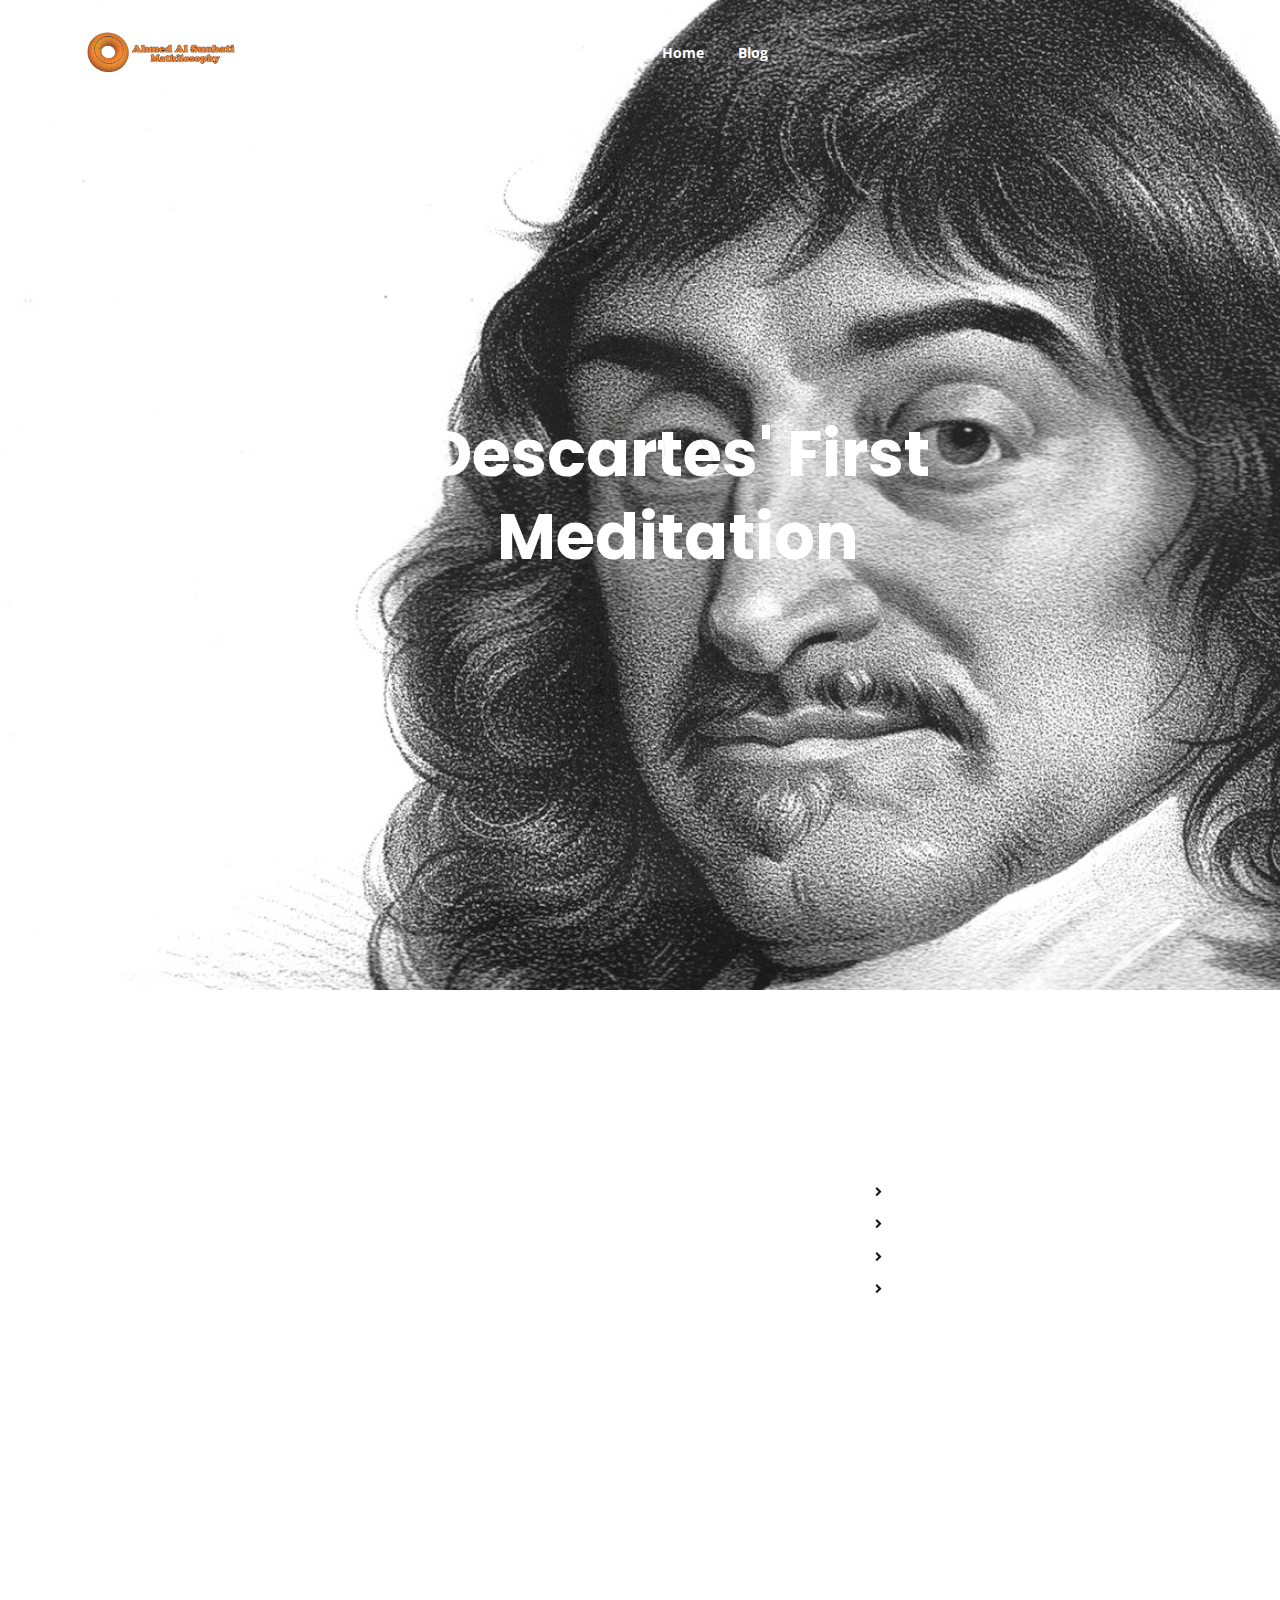
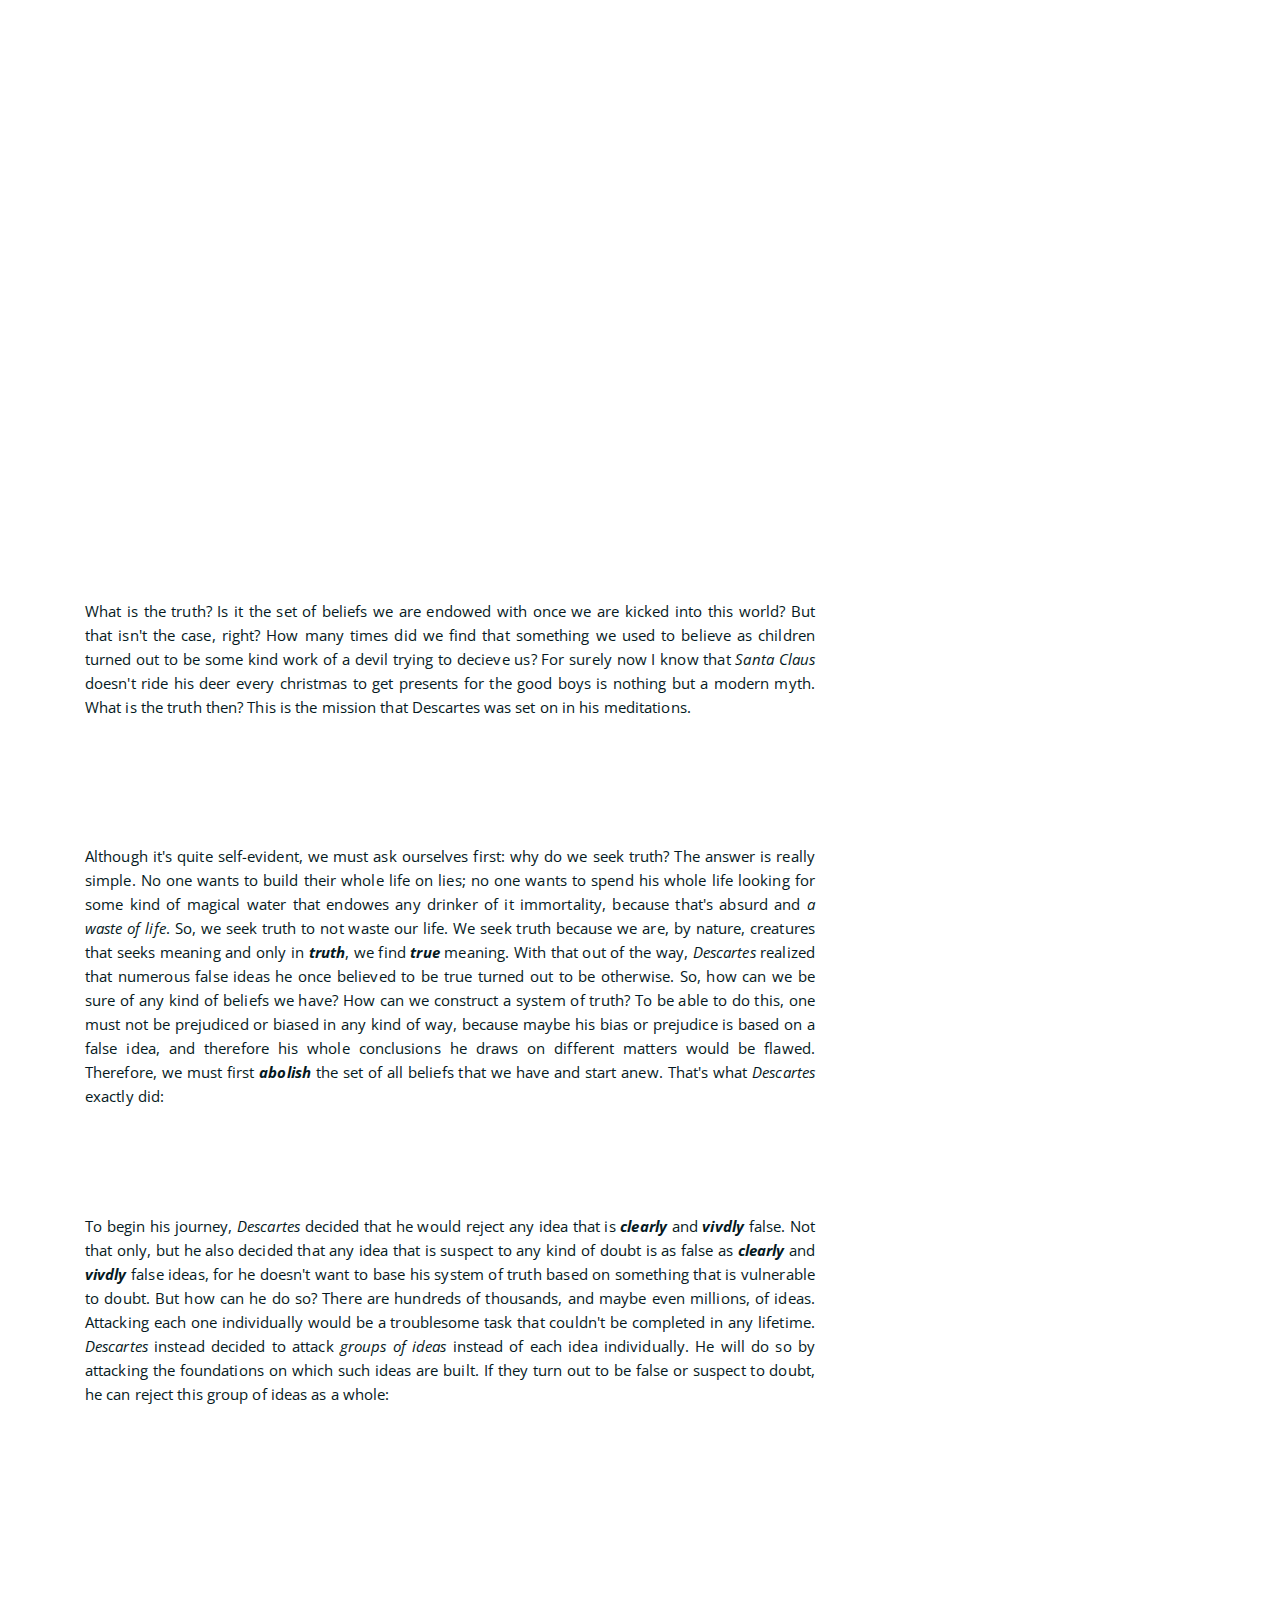
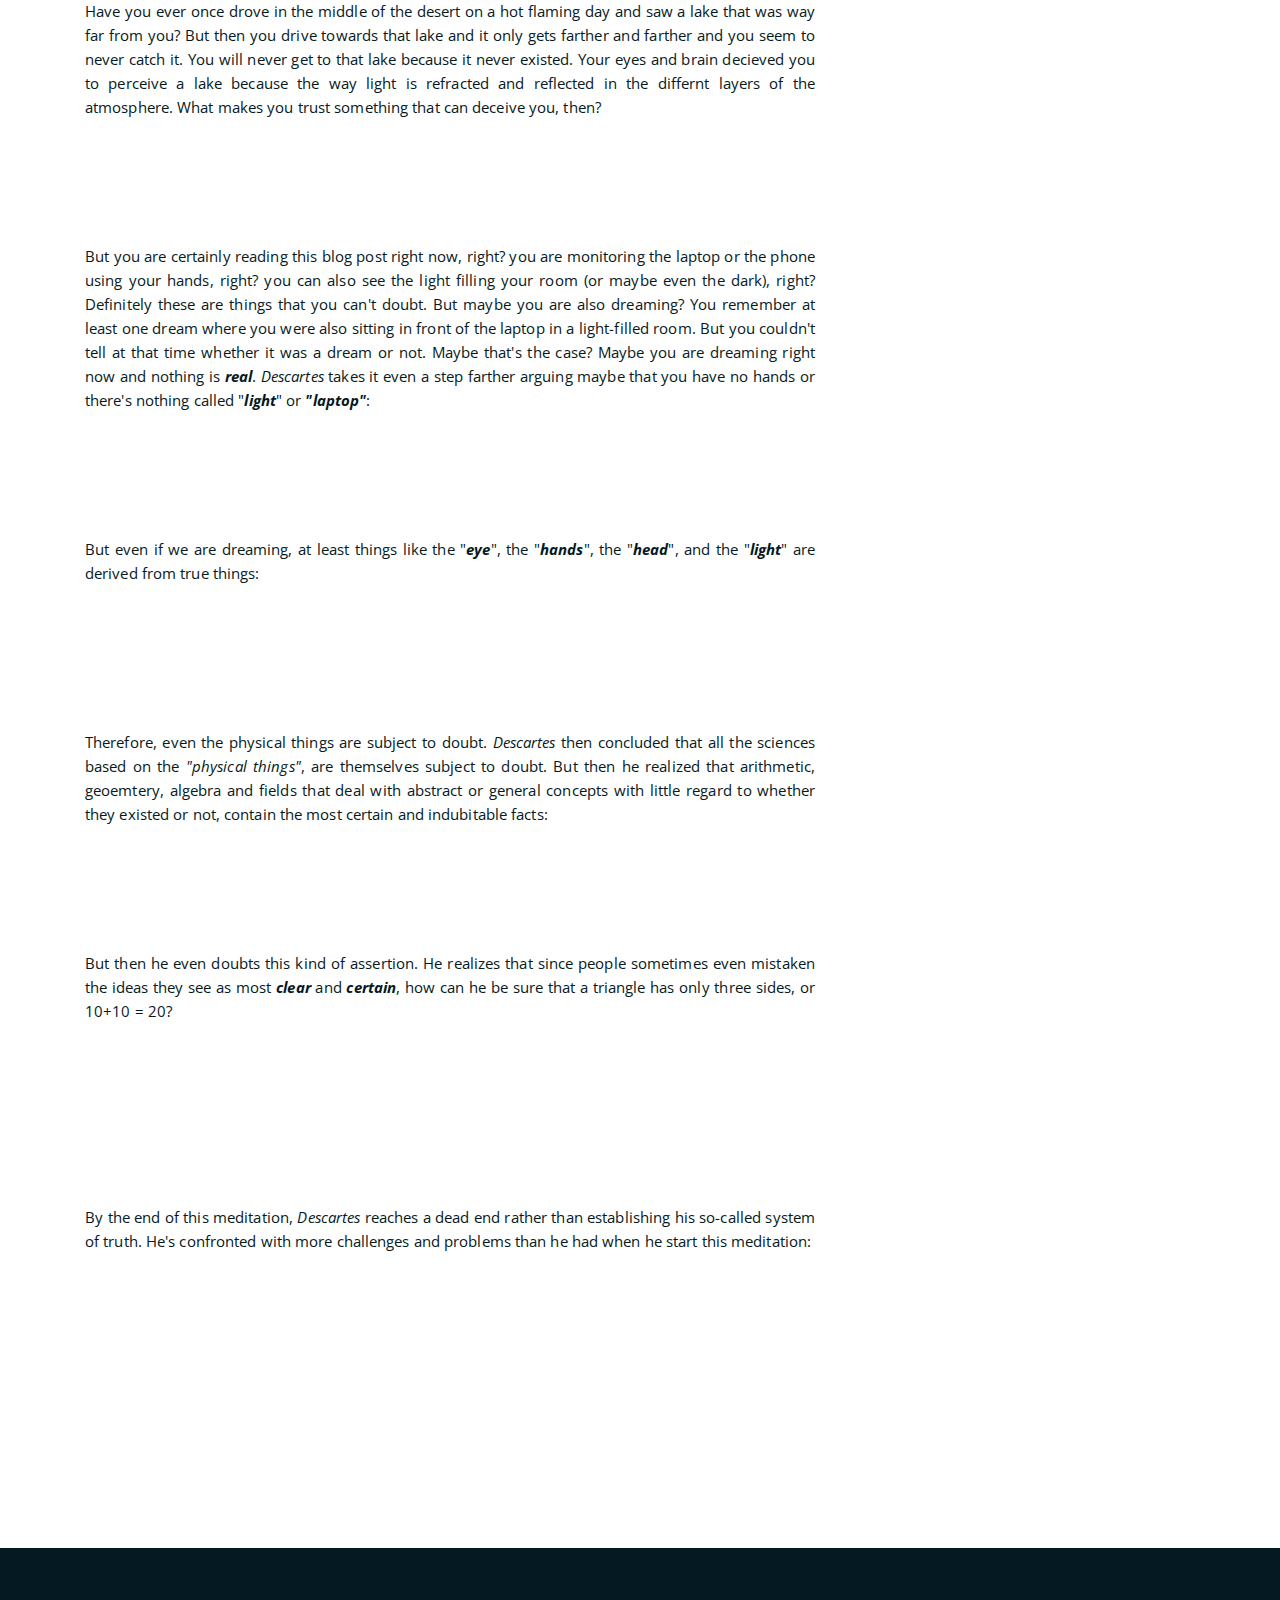
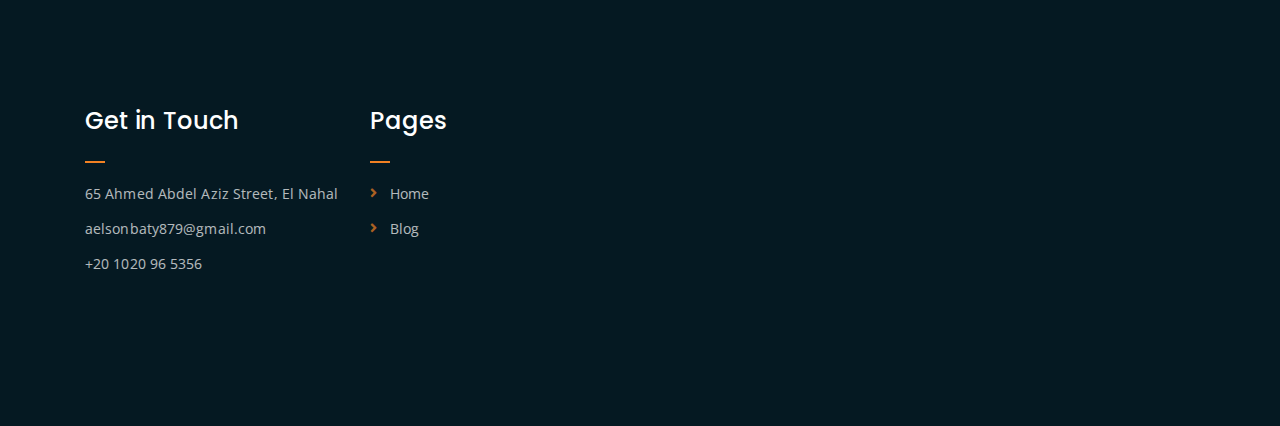
<file: descartes-first.html>
<!DOCTYPE html>
<html lang="en">
<head>
	<meta charset="UTF-8">
	<meta http-equiv="X-UA-Compatible" content="IE=edge">
	<meta name="viewport" content="width=device-width, initial-scale=1">
	<meta name="description" content="What is the truth? Is it the set of beliefs we are endowed with once we are kicked into this world? But that isn't the case, right? How many times did we find that something we used to believe as children turned out to be some kind work of a devil trying to decieve us?">

	<!-- title -->
	<title>Descartes' First Meditation</title>

	<!-- favicon -->
	<link rel="shortcut icon" type="image/png" href="assets/img/favicon.png">
	<!-- google font -->
	<link href="https://fonts.googleapis.com/css?family=Open+Sans:300,400,700" rel="stylesheet">
	<link href="https://fonts.googleapis.com/css?family=Poppins:400,700&display=swap" rel="stylesheet">
	<!-- fontawesome -->
	<link rel="stylesheet" href="assets/css/all.min.css">
	<!-- bootstrap -->
	<link rel="stylesheet" href="assets/bootstrap/css/bootstrap.min.css">
	<!-- owl carousel -->
	<link rel="stylesheet" href="assets/css/owl.carousel.css">
	<!-- magnific popup -->
	<link rel="stylesheet" href="assets/css/magnific-popup.css">
	<!-- animate css -->
	<link rel="stylesheet" href="assets/css/animate.css">
	<!-- mean menu css -->
	<link rel="stylesheet" href="assets/css/meanmenu.min.css">
	<!-- main style -->
	<link rel="stylesheet" href="assets/css/main.css">
	<!-- responsive -->
	<link rel="stylesheet" href="assets/css/responsive.css">
	<link href="https://unpkg.com/aos@2.3.1/dist/aos.css" rel="stylesheet">
</head>
<body>
	
	<!--PreLoader-->
    <div class="loader">
        <div class="loader-inner">
            <div class="circle"></div>
        </div>
    </div>
    <!--PreLoader Ends-->
	
		<!-- header -->
		<div class="top-header-area" id="sticker">
			<div class="container">
				<div class="row">
					<div class="col-lg-12 col-sm-12 text-center">
						<div class="main-menu-wrap">
							<!-- logo -->
							<div class="site-logo">
								<a href="index.html">
									<img src="assets/img/logo.png" alt="">
								</a>
							</div>
							<!-- logo -->
	
							<!-- menu start -->
							<nav class="main-menu">
								<ul>
									<li><a href="index.html">Home</a></li>
									<li class="current-list-item"><a href="blog.html">Blog</a></li>
									<li>
										<div class="header-icons">
										
										</div>
									</li>
								</ul>
							</nav>
							
							<div class="mobile-menu"></div>
							<!-- menu end -->
						</div>
					</div>
				</div>
			</div>
		</div>
		<!-- end header -->

	
	
	<!-- breadcrumb-section -->
	<section class="descartes-of-first-bg">
		<div class="hero-area hero-bg">
			<div class="container">
				<div class="row">
					<div class="col-lg-9 offset-lg-2 text-center">
						<div class="hero-text">
							<div class="hero-text-tablecell">
								<h1>Descartes' First Meditation</h1>
							</div>
						</div>
					</div>
				</div>
			</div>
		</div>
	</section>
	<!-- end breadcrumb section -->
	
	<!-- single article section -->
	<div class="mt-150 mb-150">
		<div class="container">
			<div class="row">
				<div class="col-lg-8">
					<div class="single-article-section">
						<div class="single-article-text">
							<div class="descartes-first-bg" data-aos="fade-left"></div>
							<h3 data-aos="fade-left">What is the truth?</h3>
							<p align="justify">What is the truth? Is it the set of beliefs we are endowed with once we are kicked into this world? But that isn't the case, right? How many times did we find that something we used to believe as children turned out to be some kind work of a devil trying to decieve us? For surely now I know that <i>Santa Claus</i> doesn't ride his deer every christmas to get presents for the good boys is nothing but a modern myth. What is the truth then? This is the mission that Descartes was set on in his meditations.
								
								</p><blockquote class="stacked" data-aos="fade-left">Several years have now passed since I first realized how numerous were the false opinions that in my youth I had taken to be true, and thus how doubtful were all those that I had subsequently built upon them.</blockquote>
								
								<p align="justify">Although it's quite self-evident, we must ask ourselves first: why do we seek truth? The answer is really simple. No one wants to build their whole life on lies; no one wants to spend his whole life looking for some kind of magical water that endowes any drinker of it immortality, because that's absurd and <i>a waste of life</i>. So, we seek truth to not waste our life. We seek truth because we are, by nature, creatures that seeks meaning and only in <b><i>truth</i></b>, we find <b><i>true</i></b> meaning. With that out of the way, <i>Descartes</i> realized that numerous false ideas he once believed to be true turned out to be otherwise. So, how can we be sure of any kind of beliefs we have? How can we construct a system of truth? To be able to do this, one must not be prejudiced or biased in any kind of way, because maybe his bias or prejudice is based on a false idea, and therefore his whole conclusions he draws on different matters would be flawed. Therefore, we must first <b><i>abolish</i></b> the set of all beliefs that we have and start anew. That's what <i>Descartes</i> exactly did:</p> 
								
							<p align="justify">
								<blockquote data-aos="fade-left">And thus I realized that once in my life I had to raze everything to the ground and begin again from the original foundations, if I wanted to establish anything firm and lasting in the sciences.</blockquote>
								
								<p align="justify">To begin his journey, <i>Descartes</i> decided that he would reject any idea that is <b><i>clearly</i></b> and <b><i>vivdly</i></b> false. Not that only, but he also decided that any idea that is suspect to any kind of doubt is as false as <b><i>clearly</i></b> and <b><i>vivdly</i></b> false ideas, for he doesn't want to base his system of truth based on something that is vulnerable to doubt. But how can he do so? There are hundreds of thousands, and maybe even millions, of ideas. Attacking each one individually would be a troublesome task that couldn't be completed in any lifetime. <i>Descartes</i> instead decided to attack <i>groups of ideas</i> instead of each idea individually. He will do so by attacking the foundations on which such ideas are built. If they turn out to be false or suspect to doubt, he can reject this group of ideas as a whole:</p>
								
							<blockquote data-aos="fade-left">Nor therefore need I survey each opinion individually, a task that would be endless. Rather, because undermining the foundations will cause whatever has been built upon them to crumble of its own accord, I will attack straightaway those principles which supported everything I once believed.</blockquote>
								
								<h3 data-aos="fade-left">The Devil's Senses</h3>
							<p align="justify">Have you ever once drove in the middle of the desert on a hot flaming day and saw a lake that was way far from you? But then you drive towards that lake and it only gets farther and farther and you seem to never catch it. You will never get to that lake because it never existed. Your eyes and brain decieved you to perceive a lake because the way light is refracted and reflected in the differnt layers of the atmosphere. What makes you trust something that can deceive you, then?</p>
								
							<blockquote data-aos="fade-left">Surely whatever I had admitted until now as most true I received either from the senses or through the senses. However, I have noticed that the senses are sometimes deceptive; and it is a mark of prudence never to place our complete trust in those who have deceived us even once.</blockquote>
								
							<p align="justify">But you are certainly reading this blog post right now, right? you are monitoring the laptop or the phone using your hands, right? you can also see the light filling your room (or maybe even the dark), right? Definitely these are things that you can't doubt. But maybe you are also dreaming? You remember at least one dream where you were also sitting in front of the laptop in a light-filled room. But you couldn't tell at that time whether it was a dream or not. Maybe that's the case? Maybe you are dreaming right now and nothing is <b><i>real</i></b>. <i>Descartes</i> takes it even a step farther arguing maybe that you have no hands or there's nothing called "<b><i>light</i></b>" or <b><i>"laptop"</i></b>:</p>
								
							<blockquote data-aos="fade-left">Let us assume then, for the sake of argument, that we are dreaming and that such particulars as these are not true: that we are opening our eyes, moving our head, and extending our hands. Perhaps we do not even have such hands, or any such body at all.</blockquote>
								
							<p align="justify">But even if we are dreaming, at least things like the "<b><i>eye</i></b>", the "<b><i>hands</i></b>", the "<b><i>head</i></b>", and the "<b><i>light</i></b>" are derived from true things:</p>
								
								<blockquote data-aos="fade-left">Nevertheless, it surely must be admitted that the things seen during slumber are, as it were, like painted images, which could only have been produced in the likeness of true things, and that therefore at least these general things—eyes, head, hands, and the whole body—are not imaginary things, but are true and exist.</blockquote>
								
							<p align="justify">Therefore, even the physical things are subject to doubt. <i>Descartes</i> then concluded that all the sciences based on the <i>"physical things"</i>, are themselves subject to doubt. But then he realized that arithmetic, geoemtery, algebra and fields that deal with abstract or general concepts with little regard to whether they existed or not, contain the most certain and indubitable facts:</p>
								
								<blockquote data-aos="fade-left"> For whether I am awake or asleep, two plus three make five, and a square does not have more than four sides. It does not seem possible that such obvious truths should be subject to the suspicion of being false.</blockquote>
								
							<p align="justify">But then he even doubts this kind of assertion. He realizes that since people sometimes even mistaken the ideas they see as most <b><i>clear</i></b> and <b><i>certain</i></b>, how can he be sure that a triangle has only three sides, or 10+10 = 20?</p>
								
								<blockquote data-aos="fade-left">Accordingly, I will suppose not a supremely good God, the source of truth, but rather an evil genius, supremely powerful and clever, who has directed his entire effort at deceiving me. I will regard the heavens, the air, the earth, colors, shapes, sounds, and all external things as nothing but the bedeviling hoaxes of my dreams, with which he lays snares for 23 my credulity. I will regard myself as not having hands, or eyes, or flesh, or blood, or any senses, but as nevertheless falsely believing that I possess all these things.</blockquote>
								
							<p align="justify">By the end of this meditation, <i>Descartes</i> reaches a dead end rather than establishing his so-called system of truth. He's confronted with more challenges and problems than he had when he start this meditation:</p>
								
								<blockquote data-aos="fade-left">In just the same way, I fall back of my own accord into my old opinions, and dread being awakened, lest the toilsome wakefulness which follows upon a peaceful rest must be spent thenceforward not in the light but among the inextricable shadows of the difficulties now brought forward.</blockquote></p>
						</div>




					</div>
				</div>
				<div class="col-lg-4">
					<div class="sidebar-section">
						<div class="recent-posts">
							<h4 data-aos="fade-left">Recent Posts</h4>
							<ul>
								<li><a href="death-socrates.html" data-aos="fade-left" data-aos-delay="200">Death of Socrates</a></li>
								<li><a href="descartes-first.html" data-aos="fade-left" data-aos-delay="300">Descartes' First Meditation</a></li>
								<li><a href="descartes-second.html" data-aos="fade-left" data-aos-delay="400">Descartes' Second Meditation</a></li>
								<li><a href="what-is-a-myth.html" data-aos="fade-left" data-aos-delay="500">What Is A Myth?</a></li>
							</ul>
						</div>
				
					</div>
				</div>
			</div>
		</div>
	</div>
	<!-- end single article section -->



	<!-- footer -->
	<div class="footer-area">
		<div class="container">
			<div class="row">
				<div class="col-lg-3 col-md-6">
					<div class="footer-box get-in-touch">
						<h2 class="widget-title">Get in Touch</h2>
						<ul>
							<li>65 Ahmed Abdel Aziz Street, El Nahal</li>
							<li>aelsonbaty879@gmail.com</li>
							<li>+20 1020 96 5356</li>
						</ul>
					</div>
				</div>
				<div class="col-lg-3 col-md-6">
					<div class="footer-box pages">
						<h2 class="widget-title">Pages</h2>
						<ul>
							<li><a href="index.html">Home</a></li>
							<li><a href="blog.html">Blog</a></li>
						</ul>
					</div>
				</div>
			</div>
		</div>
	</div>
	<!-- end footer -->
	
	<!-- jquery -->
	<script src="assets/js/jquery-1.11.3.min.js"></script>
	<!-- bootstrap -->
	<script src="assets/bootstrap/js/bootstrap.min.js"></script>
	<!-- count down -->
	<script src="assets/js/jquery.countdown.js"></script>
	<!-- isotope -->
	<script src="assets/js/jquery.isotope-3.0.6.min.js"></script>
	<!-- waypoints -->
	<script src="assets/js/waypoints.js"></script>
	<!-- owl carousel -->
	<script src="assets/js/owl.carousel.min.js"></script>
	<!-- magnific popup -->
	<script src="assets/js/jquery.magnific-popup.min.js"></script>
	<!-- mean menu -->
	<script src="assets/js/jquery.meanmenu.min.js"></script>
	<!-- sticker js -->
	<script src="assets/js/sticker.js"></script>
	<!-- main js -->
	<script src="assets/js/main.js"></script>
	<script src="https://unpkg.com/aos@2.3.1/dist/aos.js"></script>
	<script>
		AOS.init();
	</script>

</body>
</html>
</file>
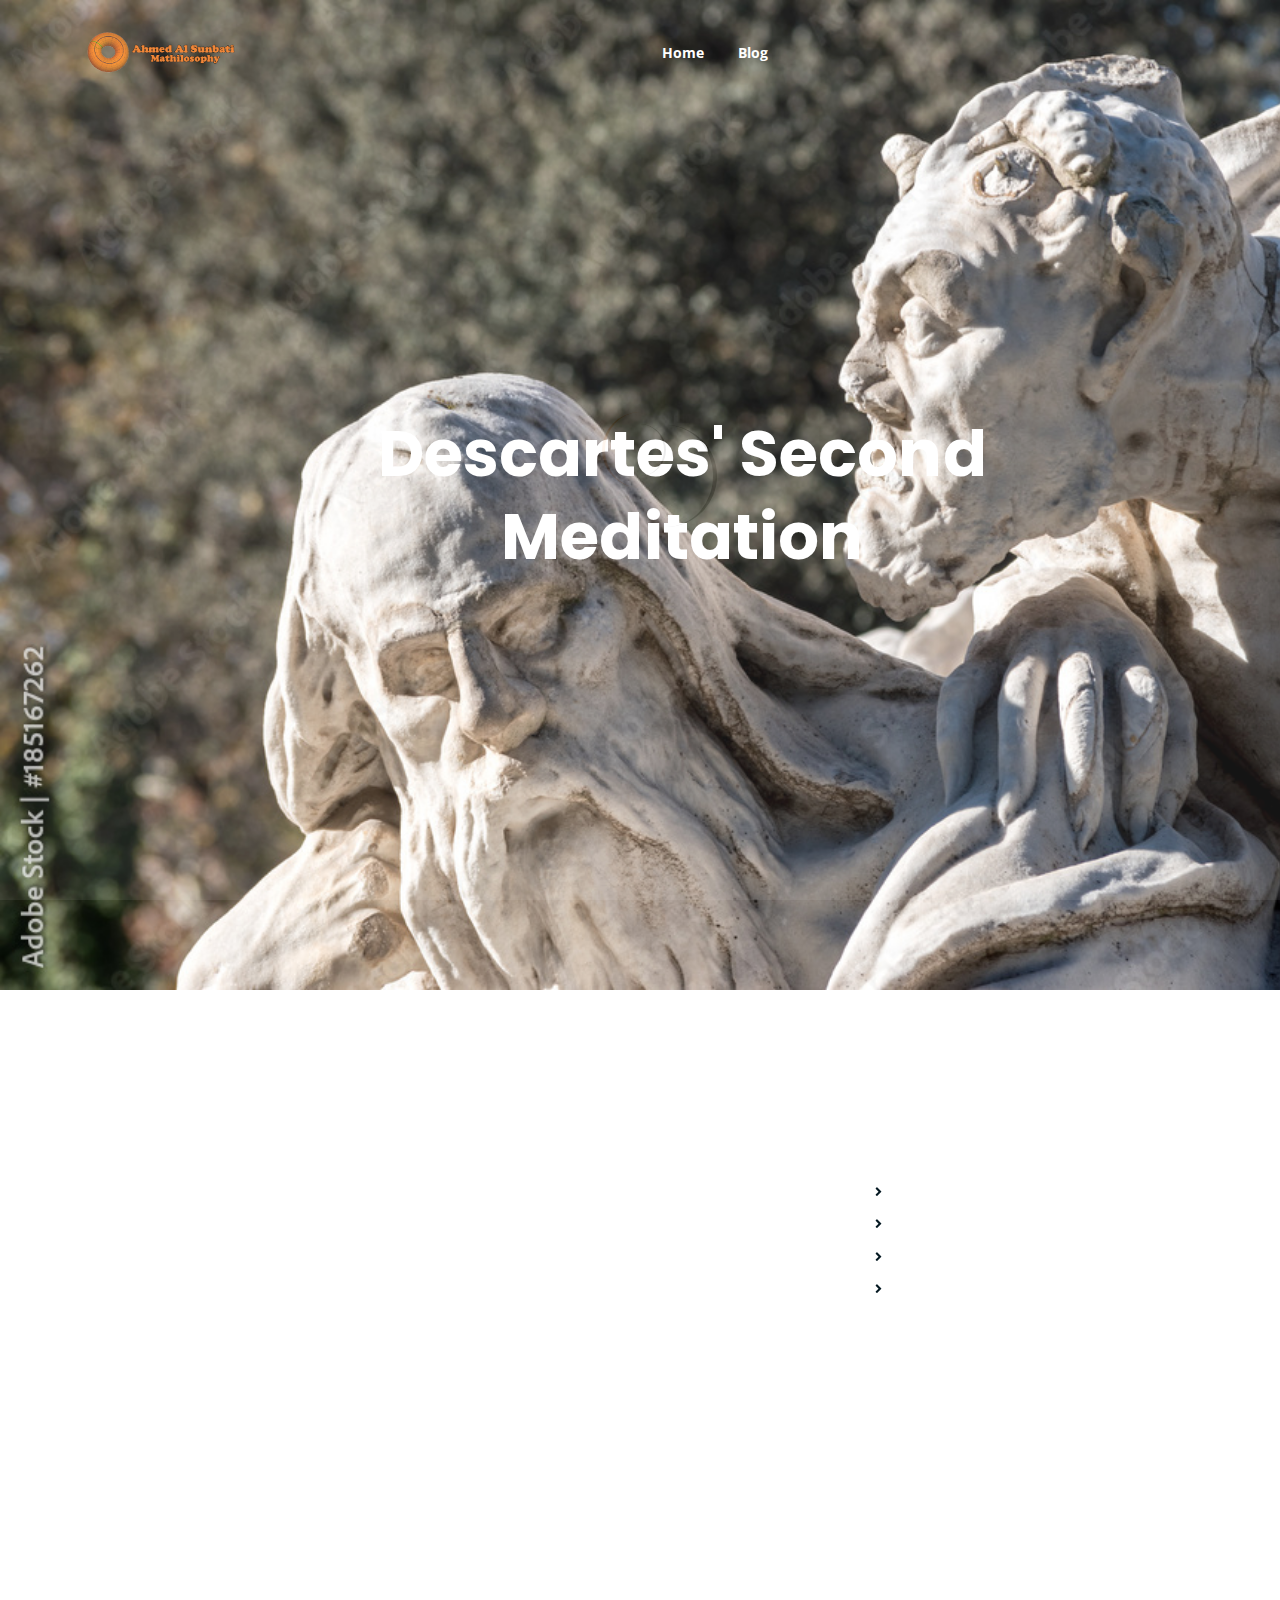
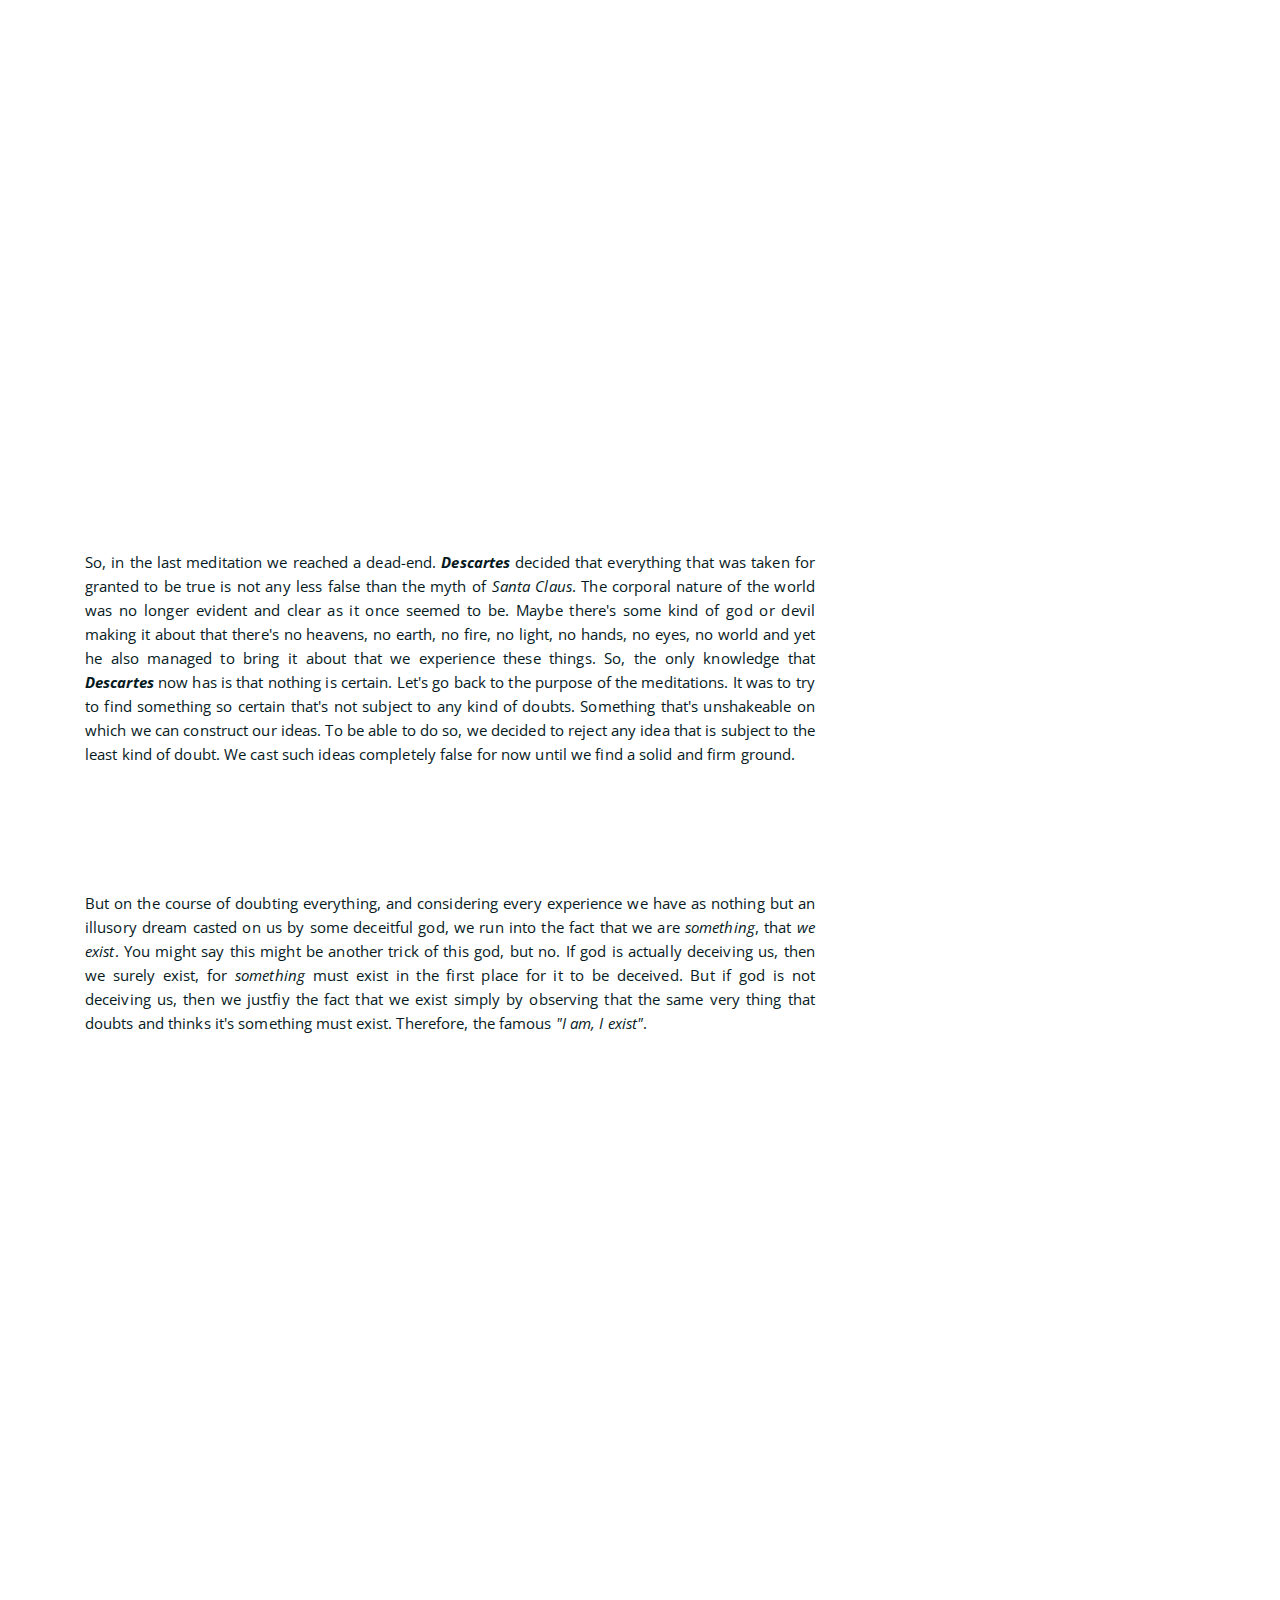
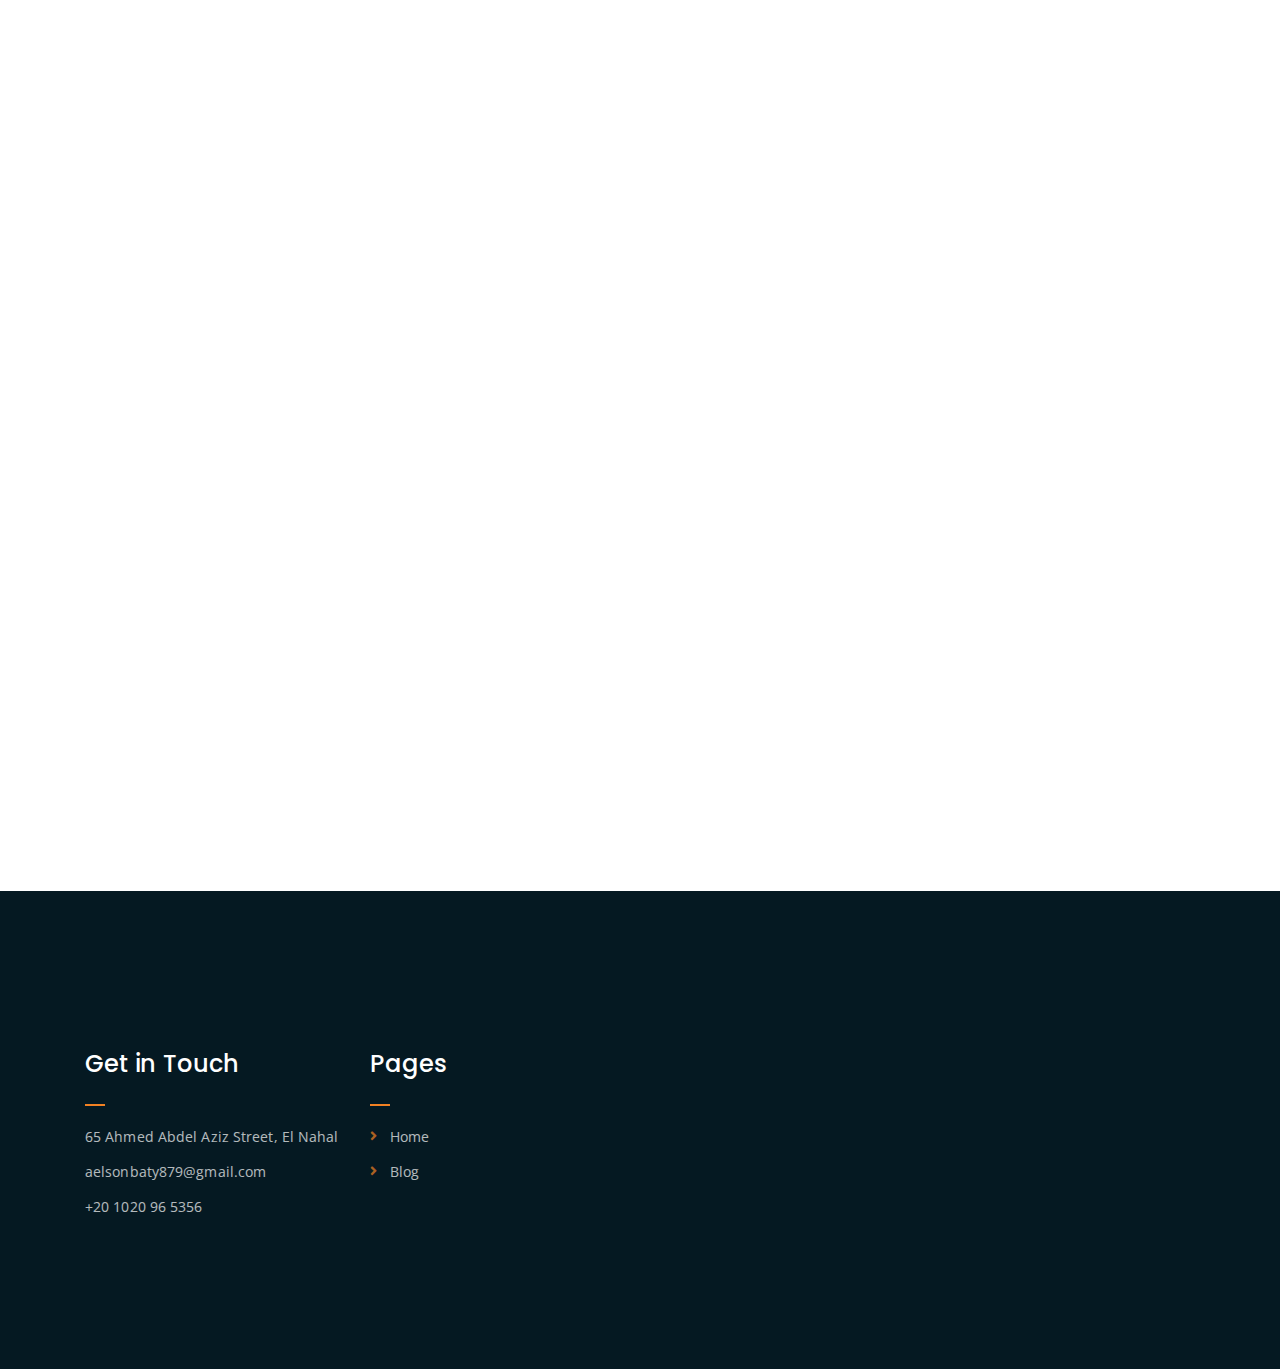
<file: descartes-second.html>
<!DOCTYPE html>
<html lang="en">
<head>
	<meta charset="UTF-8">
	<meta http-equiv="X-UA-Compatible" content="IE=edge">
	<meta name="viewport" content="width=device-width, initial-scale=1">
	<meta name="description" content="So, in the last meditation we reached a dead-end. Descartes decided that everything that was taken for granted to be true is not any less false than the myth of Santa Claus. The corporal nature of the world was no longer evident and clear as it once seemed to be. Maybe there's some kind of god or devil making it about that there's no heavens, no earth, no fire, no light, no hands, no eyes, no world and yet he also managed to bring it about that we experience these things.">

	<!-- title -->
	<title>Descartes' Second Mediation</title>

	<!-- favicon -->
	<link rel="shortcut icon" type="image/png" href="assets/img/favicon.png">
	<!-- google font -->
	<link href="https://fonts.googleapis.com/css?family=Open+Sans:300,400,700" rel="stylesheet">
	<link href="https://fonts.googleapis.com/css?family=Poppins:400,700&display=swap" rel="stylesheet">
	<!-- fontawesome -->
	<link rel="stylesheet" href="assets/css/all.min.css">
	<!-- bootstrap -->
	<link rel="stylesheet" href="assets/bootstrap/css/bootstrap.min.css">
	<!-- owl carousel -->
	<link rel="stylesheet" href="assets/css/owl.carousel.css">
	<!-- magnific popup -->
	<link rel="stylesheet" href="assets/css/magnific-popup.css">
	<!-- animate css -->
	<link rel="stylesheet" href="assets/css/animate.css">
	<!-- mean menu css -->
	<link rel="stylesheet" href="assets/css/meanmenu.min.css">
	<!-- main style -->
	<link rel="stylesheet" href="assets/css/main.css">
	<!-- responsive -->
	<link rel="stylesheet" href="assets/css/responsive.css">
	<link href="https://unpkg.com/aos@2.3.1/dist/aos.css" rel="stylesheet">
</head>
<body>
	
	<!--PreLoader-->
    <div class="loader">
        <div class="loader-inner">
            <div class="circle"></div>
        </div>
    </div>
    <!--PreLoader Ends-->
	
		<!-- header -->
		<div class="top-header-area" id="sticker">
			<div class="container">
				<div class="row">
					<div class="col-lg-12 col-sm-12 text-center">
						<div class="main-menu-wrap">
							<!-- logo -->
							<div class="site-logo">
								<a href="index.html">
									<img src="assets/img/logo.png" alt="">
								</a>
							</div>
							<!-- logo -->
	
							<!-- menu start -->
							<nav class="main-menu">
								<ul>
									<li><a href="index.html">Home</a></li>
									<li class="current-list-item"><a href="blog.html">Blog</a></li>
									<li>
										<div class="header-icons">
											
			
										</div>
									</li>
								</ul>
							</nav>
							<a class="mobile-show search-bar-icon" href="#"><i class="fas fa-search"></i></a>
							<div class="mobile-menu"></div>
							<!-- menu end -->
						</div>
					</div>
				</div>
			</div>
		</div>
		<!-- end header -->

	
	
	<!-- breadcrumb-section -->
	<section class="descartes-of-second-bg">
		<div class="hero-area hero-bg">
			<div class="container">
				<div class="row">
					<div class="col-lg-9 offset-lg-2 text-center">
						<div class="hero-text">
							<div class="hero-text-tablecell">
								<h1>Descartes' Second Meditation</h1>
							</div>
						</div>
					</div>
				</div>
			</div>
		</div>
	</section>
	<!-- end breadcrumb section -->
	
	<!-- single article section -->
	<div class="mt-150 mb-150">
		<div class="container">
			<div class="row">
				<div class="col-lg-8">
					<div class="single-article-section">
						<div class="single-article-text">
							<div class="descartes-second-bg" data-aos="fade-left"></div>
							<p align="justify">
								So, in the last meditation we reached a dead-end. <b><i>Descartes</i></b> decided that everything that was taken for granted to be true is not any less false than the myth of <i>Santa Claus</i>. The corporal nature of the world was no longer evident and clear as it once seemed to be. Maybe there's some kind of god or devil making it about that there's no heavens, no earth, no fire, no light, no hands, no eyes, no world and yet he also managed to bring it about that we experience these things. So, the only knowledge that <b><i>Descartes</i></b> now has is that nothing is certain.
								Let's go back to the purpose of the meditations. It was to try to find something so certain that's not subject to any kind of doubts. Something that's unshakeable on which we can construct our ideas. To be able to do so, we decided to reject any idea that is subject to the least kind of doubt. We cast such ideas completely false for now until we find a solid and firm ground.
								
								<blockquote data-aos="fade-left">Therefore I suppose that everything I see is false. I believe that none of what my deceitful memory represents ever existed. I have no senses whatever. Body, shape, extension, movement, and place are all chimeras. What then will be true? Perhaps just the single fact that nothing is certain</blockquote>
								
								<p align="justify">But on the course of doubting everything, and considering every experience we have as nothing but an illusory dream casted on us by some deceitful god, we run into the fact that we are <i>something</i>, that <i>we exist</i>. You might say this might be another trick of this god, but no. If god is actually deceiving us, then we surely exist, for <i>something</i> must exist in the first place for it to be deceived. But if god is not deceiving us, then we justfiy the fact that we exist simply by observing that the same very thing that doubts and thinks it's something must exist. Therefore, the famous <i>"I am, I exist"</i>.</p>
								
								<blockquote data-aos="fade-left">But doubtless I did exist, if I persuaded myself of something. But there is some deceiver or other who is supremely powerful and supremely sly and who is always deliberately deceiving me. Then too there is no doubt that I exist, if he is deceiving me. And let him do his best at deception, he will never bring it about that I am nothing so long as I shall think that I am something. Thus, after everything has been most carefully weighed, it must finally be established that this pronouncement "I am, I exist" is necessarily true every time I utter it or  conceive it in my mind.</blockquote>
								
								<p align="justify" data-aos="fade-left">That's actually really good. Now, we have something we are 100% sure it's true and indubitable. That <i>I</i>, <i>We</i>, <i>exist</i>. Now the next question to ask is what is <i>I</i> or <i>We</i>. Who am <i>I</i> ? Well, I know that <i>I</i> <i>am</i> a human. But the notion of a <i>human</i> belongs to the corporal world and we already decided that any idea that belongs to it is false. For we will then ask what a <i>human</i> is, sliding into a series of harder questions that we are not equipped well enough to answer.
								What am <i>I</i> then? we already affirmed our existence by the fact that we doubt and think. It's only natural for now to attribute to us the property of thinking: We are thinking things.</p>
								
								<blockquote data-aos="fade-left">At this time I admit nothing that is not necessarily true. I am therefore precisely nothing but a thinking thing; that is, a mind, or intellect, or understanding, or reason—words of whose meanings I was previously ignorant. Yet I am a true thing and am truly existing; but what kind of thing? I have said it already: a thinking thing.</blockquote>
								
								<p align="justify" data-aos="fade-left">Descartes then moves on to discuss <i>sensing</i>. We already refused to believe in sensing since we know that the corporal reality is not true. But isn't sensing another aspect of thinking? when we seem to see something, it's actually the process of thinking in the brain that makes us percieve it and not the sense itself. So, <i>sensing</i> is just another aspect of sensing. Am <i>I</i> then a thing that thinks and senses? So far, <i>I am</i> something that only thinks since sensing is just another aspect of thinking:</p>
								
								<blockquote data-aos="fade-left">Finally, it is this same "I" who senses or who is cognizant of bodily things as if through the senses. For example, I now see a light, I hear a noise, I feel heat. These things are false, since I am asleep. Yet I certainly do seem to see, hear, and feel warmth. This cannot be false. Properly speaking, this is what in me is called "sensing." But this, precisely so taken, is nothing other than thinking.</blockquote>
								
								<h3 data-aos="fade-left">Can we really claim that we know the mind better than anything else?</h3>
								<p align="justify" data-aos="fade-left">At this point it seems that we know the corporal world better than our mind. You seem to perceive a tree, light, fire, and buildings better than we have a good grasp of our mind. Do we actually? We will consider a modified version of a wax argument by <b><i>Descartes</i></b>. You are in the kitchen, drinking a cup of iced juice. Consider the ice cube. It's transparent; solid; has no color; no smell; your hands get cold when you touch it. Now you go to make a cup of tea. You fill the pot with water. Now it has changed state and it's liquid. After heating the water, some of it changes form again an turns into vapor. But no one can deny that it's still water even though it changed form and <i>"its sensory experience"</i> changed. Therefore we seeom to perceive the water no through the senses but through intellect. Definitely we cann see, smell, tase, and feel the water, but what makes us percieve it as such, <i>water</i>, is the intellect even after changing its attributes.
								<b><i>Descartes</i></b> then concludes with saying that we are thinking beings, and we know our mind better than anything else:</p>
								
								<blockquote data-aos="fade-left">But lo and behold, I have returned on my own to where I wanted to be. For since I now know that even bodies are not, properly speaking, perceived by the senses or by the faculty of imagination, but by the intellect alone, and that they are not perceived through their being touched or seen, but only through their being understood, I manifestly know that nothing can be perceived more easily and more evidently than my own mind. But since the tendency to hang on to long-held beliefs cannot be put aside so quickly, I want to stop here, so that by the length of my meditation this new knowledge may be more deeply impressed upon my memory.</blockquote></p>
						</div>




					</div>
				</div>
				<div class="col-lg-4">
					<div class="sidebar-section">
						<div class="recent-posts">
							<h4 data-aos="fade-left">Recent Posts</h4>
							<ul>
								<li><a href="death-socrates.html" data-aos="fade-left" data-aos-delay="200">Death of Socrates</a></li>
								<li><a href="descartes-first.html" data-aos="fade-left" data-aos-delay="300">Descartes' First Meditation</a></li>
								<li><a href="descartes-second.html" data-aos="fade-left" data-aos-delay="400">Descartes' Second Meditation</a></li>
								<li><a href="what-is-a-myth.html" data-aos="fade-left" data-aos-delay="500">What Is A Myth?</a></li>
							</ul>
						</div>

					</div>
				</div>
			</div>
		</div>
	</div>
	<!-- end single article section -->



		<!-- footer -->
		<div class="footer-area">
			<div class="container">
				<div class="row">
					<div class="col-lg-3 col-md-6">
						<div class="footer-box get-in-touch">
							<h2 class="widget-title">Get in Touch</h2>
							<ul>
								<li>65 Ahmed Abdel Aziz Street, El Nahal</li>
								<li>aelsonbaty879@gmail.com</li>
								<li>+20 1020 96 5356</li>
							</ul>
						</div>
					</div>
					<div class="col-lg-3 col-md-6">
						<div class="footer-box pages">
							<h2 class="widget-title">Pages</h2>
							<ul>
								<li><a href="index.html">Home</a></li>
								<li><a href="blog.html">Blog</a></li>
							</ul>
						</div>
					</div>
				</div>
			</div>
		</div>
		<!-- end footer -->
	
	
	<!-- jquery -->
	<script src="assets/js/jquery-1.11.3.min.js"></script>
	<!-- bootstrap -->
	<script src="assets/bootstrap/js/bootstrap.min.js"></script>
	<!-- count down -->
	<script src="assets/js/jquery.countdown.js"></script>
	<!-- isotope -->
	<script src="assets/js/jquery.isotope-3.0.6.min.js"></script>
	<!-- waypoints -->
	<script src="assets/js/waypoints.js"></script>
	<!-- owl carousel -->
	<script src="assets/js/owl.carousel.min.js"></script>
	<!-- magnific popup -->
	<script src="assets/js/jquery.magnific-popup.min.js"></script>
	<!-- mean menu -->
	<script src="assets/js/jquery.meanmenu.min.js"></script>
	<!-- sticker js -->
	<script src="assets/js/sticker.js"></script>
	<!-- main js -->
	<script src="assets/js/main.js"></script>
	<script src="https://unpkg.com/aos@2.3.1/dist/aos.js"></script>
	<script>
		AOS.init();
	</script>

</body>
</html>
</file>
<file: assets/css/responsive.css>
/* Medium Layout: 1280px. */
@media only screen and (min-width: 992px) {
}

@media only screen and (min-width: 992px) and (max-width: 1200px) { 
	.hero-text h1 {
	    font-size: 45px;
	}

	a.video-play-btn {
		right: 51%;
	}
	.hero-area div.hero-form {
		bottom: -20%;
	}

	.cart-buttons a:first-child {
	    margin-right: 0;
	    margin-bottom: 15px;
	}
	.contact-form form p input[type=email] {
	    margin-left: 8px;
	}
	.contact-form-box h4 i {
	    left: -20%;
	}
	.comment-template form p input[type=email] {
	    margin-left: 8px;
	}
	ul.main-menu li a {
	    padding: 15px 13px;
	}
	span.close-btn {
	    right: 0;
	}
	ul.sub-menu li a {
	    padding: 7px 10px;
	}

}
/* Tablet Layout: 768px. */
@media only screen and (min-width: 768px) and (max-width: 991px) { 
	.hero-text h1 {
	    font-size: 40px;
	}
	.footer-box {
	    margin-bottom: 40px;
	}
	.copyright p {
	    text-align: center;
	}
	.copyright .social-icons {
	    text-align: center;
	}
	.feature-bg:after {
		display: none;
	}
	.single-team-item {
	    margin-bottom: 30px;
	}
	table.cart-table {
	    margin-bottom: 50px;
	}
	.order-details-wrap {
	    margin-top: 50px;
	}
	.contact-form form p input[type=text], 
	.contact-form form p input[type=tel], 
	.contact-form form p input[type=email] {
	    width: 100%;
	}

	.contact-form form p input[type=email] {
	    margin-left: 0;
	    margin-top: 15px;
	}
	.contact-form form p input[type=tel] {
		margin-bottom: 15px;
	}

	.hero-area div.hero-form {
		width: 325px;
		top: 30%;
	}

	.comment-template form p input[type=text], 
	.comment-template form p input[type=email] {
	    width: 100%;
	}

	.comment-template form p input[type=email] {
	    margin-top: 15px;
	    margin-left: 0;
	}
	.sidebar-section {
	    margin-left: 0;
	    margin-top: 50px;
	}
	.single-product-img {
	    margin-bottom: 30px;
	}
	.single-product-img img {
	    width: 100%;
	}
	.single-project-img img {
	    width: 100%;
	}
	.site-logo a img {
	    max-width: 150px;
	}
	.site-logo {
	    text-align: center;
	    position: absolute;
	    z-index: 999;
	}
	.mean-container .mean-bar {
		z-index: 2;
	}
	.responsive-menu-wrap {
	    display: block;
	}
	.header-icons {
	    text-align: center;
	}
	.top-header-area {
	    padding: 15px 0;
	}

	.responsive-menu-wrap {
	    position: absolute;
	    top: 0;
	}

	.featured-section {
	    padding: 0;
	}

	.responsive-menu-wrap {
	    left: 50%;
	    margin-top: 10px;
	    margin-left: -57.5px;
	}
	.hero-text-tablecell {
	    padding: 0px 70px;
	}
	.hero-form .hero-text h1 {
	    font-size: 30px;
	}

	.hero-form .hero-text p.subtitle {
	    font-size: 13px;
	}

	.hero-form .hero-btns a.bordered-btn {
	    margin-left: 0;
	    margin-top: 20px;
	}

	.sticky-wrapper.is-sticky .top-header-area {
	    position: absolute!important;
	    background-color: transparent;
	}
	.featured-box {
	    padding: 30px;
	}

	.featured-section {
	    padding: 100px 0;
	}
	nav.main-menu {
	    display: none;
	}
	table.order-details {
	    width: 100%;
	}
	.contact-form-box h4 i {
	    left: -7%;
	}
	.single-product-content h3 {
	    font-size: 20px;
	    font-weight: 500;
	    line-height: 1.6;
	}

	.single-product-content {
	    margin-left: 15px;
	}
	a.mobile-hide.search-bar-icon {
	    display: none!important;
	}
	.mobile-show {
		display: block!important;
	}
	a.mobile-show.search-bar-icon {
	    position: absolute;
	    right: 60px;
	    top: 22px;
	    z-index: 999;
	    color: #fff;
	}

}

/* Mobile Layout: 320px. */
@media only screen and (max-width: 767px) {

	.site-logo img {
	    max-width: 150px;
	}

	.responsive-menu-wrap {
	    top: -35px;
	}

	span.close-btn {
		right: 35px;
	}
	.header-icons {
	    text-align: center;
	}
	.hero-text h1 {
	    font-size: 28px;
	}

	.hero-text p.subtitle {
	    font-size: 13px;
	}
	.section-title p {
	    max-width: 400px;
	}

	.section-title h3 {
	    font-size: 25px;
	}

	p.testimonial-body {
	    font-size: 15px;
	}
	.responsive-menu {
	    left: auto;
	    right: 0;
	}

	.featured-section {
	    padding: 0;
	}

	a.video-play-btn {
	    right: auto;
	    left: 50%;
	    margin-left: -45px;
	}

	.shop-banner h3 {
		font-size: 34px;
	}

	.footer-box {
	    margin-bottom: 50px;
	}

	.copyright p {
	    text-align: center;
	}

	.social-icons {
	    text-align: center;
	}

	.footer-area {
		padding: 80px 0;
	}

	.hero-text {
	    text-align: center;
	}

	.responsive-menu-wrap {
	    position: relative;
	}

	.breadcrumb-text h1 {
	    font-size: 30px;
	}

	.feature-bg:after {
	    display: none;
	}
	
	.text-block {
	    margin-bottom: 50px;
	}

	.single-team-item {
	    margin-bottom: 50px;
	}

	.team-bg {
	    height: 450px;
	}

	.total-section {
	    margin-top: 30px;
	}

	.order-details-wrap {
	    margin-top: 50px;
	}

	.contact-form form p input[type=text], 
	.contact-form form p input[type=tel], 
	.contact-form form p input[type=email] {
	    width: 100%;
	}
	.contact-form form p input[type=tel] {
		margin-bottom: 15px;
	}

	.contact-form form p input[type=email] {
	    margin-left: 0;
	    margin-top: 15px;
	}

	.find-location p {
	    font-size: 20px;
	}

	.comment-template form p input[type=email] {
	    margin-left: 0;
	    margin-top: 15px;
	}

	.comment-template form p input[type=text], 
	.comment-template form p input[type=email] {
	    width: 100%;
	}

	.sidebar-section {
	    margin-left: 0;
	    margin-top: 50px;
	}

	.single-product-content {
	    margin-left: 0;
	    margin-top: 15px;
	}

	.single-product-content h3 {
	    font-size: 20px;
	    line-height: 1.5;
	}

	.product-image {
	    padding: 60px;
	    padding-bottom: 0;
	}

	.header-icons {
	    text-align: right;
	    margin-top: 15px;
	}

	.feature-bg {
	    margin: 100px 0;
	}

	.margin-top-150p {
	    margin-top: 650px;
	}

	.display-hidden {
	    display: none;
	}

	.hero-area div.hero-form {
		right: 0;
	}

	.hero-btns a.boxed-btn {
	    display: block;
	    margin: 0 auto;
	}

	.hero-btns {
	    text-align: center;
	}

	.hero-btns a.bordered-btn {
	    margin-left: 0;
	    margin-top: 15px;
	    display: block;
	}
	.hero-area div.hero-form {
		width: auto;
	}
	.section-title p {
		max-width: 285px;
	}

	p.testimonial-body {
		max-width: 285px;
	}
	.hero-area div.hero-form {
		top: 0;
	}
	.single-media-wrap h4 {
	    font-size: 15px;
	}

	.sticky-wrapper.is-sticky .top-header-area {
	    position: absolute!important;
	    background-color: transparent;
	    padding: 25px 0;
	}
	.featured-box {
	    padding: 0 45px;
	    margin-bottom: 10px;
	}

	.featured-section {
	    padding: 100px 0;
	}
	.search-bar-tablecell input {
	    font-size: 20px;
	}
	.header-icons {
		margin-top: 0;
	}
	.site-logo {
    position: absolute;
	    z-index: 99;
	}

	.mean-container .mean-bar {
	    z-index: 2;
	}
	.section-title {
	    margin-bottom: 50px;
	}
	.service-text h3 {
	    font-size: 18px;
	}
	.featured-box h2 {
	    font-size: 23px;
	}

	.featured-box h3 {
	    font-size: 18px;
	}

	.cta-text h3 {
	    line-height: 1.6;
	}

	.news-text-box h3 {
	    font-size: 20px;
	    line-height: 1.5;
	}

	.copyright p {
	    padding-bottom: 0;
	}
	.single-service-box {
	    padding: 30px;
	}

	.service-icon-table {
	    height: 80px;
	}

	.service-icon-tablecell i {
	    font-size: 30px;
	}

	.main-menu {
	    display: none;
	}
	.error-text h1 {
	    font-size: 25px;
	}
	h2.widget-title {
	    font-size: 20px;
	}
	.cart-table-wrap {
	    width: 100%;
	    overflow-x: scroll;
	}
	table.cart-table {
		width: 690px;
	}
	.cart-buttons a:first-child {
	    margin-bottom: 15px;
	}
	.form-title h2 {
	    font-size: 20px;
	}

	.contact-form-box h4 i {
	    left: -20%;
	}
	.featured-text p {
	    line-height: 1.8;
	}
	.single-artcile-bg {
	    height: 300px;
	}

	.single-article-text h2 {
	    font-size: 20px;
	}

	.comments-list-wrap h3, .comment-template h4 {
	    font-size: 20px;
	}

	.comment-user-avater img {
	    max-width: 45px;
	}

	.comment-text-body {
	    padding-left: 60px;
	}

	.comment-text-body h4 a {
	    display: block;
	    border: none;
	    margin-left: 0;
	    margin-top: 10px;
	}

	.comment-text-body h4 {
	    font-size: 18px;
	}

	.comment-text-body p {
	    line-height: 1.8;
	}

	.single-comment-body.child {
	    margin-left: 0;
	}
	.single-product-content h3 {
	    font-size: 20px;
	    line-height: 1.5;
	}
	a.mobile-hide.search-bar-icon {
	    display: none!important;
	}
	.mobile-show {
		display: block!important;
	}
	a.mobile-show.search-bar-icon {
	    position: absolute;
	    right: 60px;
	    top: 22px;
	    z-index: 999;
	    color: #fff;
	}
}
/* Wide Mobile Layout: 480px. */
@media only screen and (min-width: 480px) and (max-width: 767px) { 
	.hero-area div.hero-form {
	    margin: 0 auto;
	    right: auto;
	    width: 380px;
	    left: 50%;
	    margin-left: -190px;
	}

	.hero-btns {
	    text-align: center;
	}

	.hero-btns a.bordered-btn {
	    margin-left: 0;
	    margin-top: 15px;
	    display: block;
	}
}
</file>
<file: assets/css/all.min.css>
.fa,.fab,.fal,.far,.fas{-moz-osx-font-smoothing:grayscale;-webkit-font-smoothing:antialiased;display:inline-block;font-style:normal;font-variant:normal;text-rendering:auto;line-height:1}.fa-lg{font-size:1.33333em;line-height:.75em;vertical-align:-.0667em}.fa-xs{font-size:.75em}.fa-sm{font-size:.875em}.fa-1x{font-size:1em}.fa-2x{font-size:2em}.fa-3x{font-size:3em}.fa-4x{font-size:4em}.fa-5x{font-size:5em}.fa-6x{font-size:6em}.fa-7x{font-size:7em}.fa-8x{font-size:8em}.fa-9x{font-size:9em}.fa-10x{font-size:10em}.fa-fw{text-align:center;width:1.25em}.fa-ul{list-style-type:none;margin-left:2.5em;padding-left:0}.fa-ul>li{position:relative}.fa-li{left:-2em;position:absolute;text-align:center;width:2em;line-height:inherit}.fa-border{border:.08em solid #eee;border-radius:.1em;padding:.2em .25em .15em}.fa-pull-left{float:left}.fa-pull-right{float:right}.fa.fa-pull-left,.fab.fa-pull-left,.fal.fa-pull-left,.far.fa-pull-left,.fas.fa-pull-left{margin-right:.3em}.fa.fa-pull-right,.fab.fa-pull-right,.fal.fa-pull-right,.far.fa-pull-right,.fas.fa-pull-right{margin-left:.3em}.fa-spin{animation:fa-spin 2s infinite linear}.fa-pulse{animation:fa-spin 1s infinite steps(8)}@keyframes fa-spin{0%{transform:rotate(0deg)}to{transform:rotate(1turn)}}.fa-rotate-90{-ms-filter:"progid:DXImageTransform.Microsoft.BasicImage(rotation=1)";transform:rotate(90deg)}.fa-rotate-180{-ms-filter:"progid:DXImageTransform.Microsoft.BasicImage(rotation=2)";transform:rotate(180deg)}.fa-rotate-270{-ms-filter:"progid:DXImageTransform.Microsoft.BasicImage(rotation=3)";transform:rotate(270deg)}.fa-flip-horizontal{-ms-filter:"progid:DXImageTransform.Microsoft.BasicImage(rotation=0, mirror=1)";transform:scaleX(-1)}.fa-flip-vertical{transform:scaleY(-1)}.fa-flip-horizontal.fa-flip-vertical,.fa-flip-vertical{-ms-filter:"progid:DXImageTransform.Microsoft.BasicImage(rotation=2, mirror=1)"}.fa-flip-horizontal.fa-flip-vertical{transform:scale(-1)}:root .fa-flip-horizontal,:root .fa-flip-vertical,:root .fa-rotate-90,:root .fa-rotate-180,:root .fa-rotate-270{filter:none}.fa-stack{display:inline-block;height:2em;line-height:2em;position:relative;vertical-align:middle;width:2.5em}.fa-stack-1x,.fa-stack-2x{left:0;position:absolute;text-align:center;width:100%}.fa-stack-1x{line-height:inherit}.fa-stack-2x{font-size:2em}.fa-inverse{color:#fff}.fa-500px:before{content:"\f26e"}.fa-accessible-icon:before{content:"\f368"}.fa-accusoft:before{content:"\f369"}.fa-acquisitions-incorporated:before{content:"\f6af"}.fa-ad:before{content:"\f641"}.fa-address-book:before{content:"\f2b9"}.fa-address-card:before{content:"\f2bb"}.fa-adjust:before{content:"\f042"}.fa-adn:before{content:"\f170"}.fa-adobe:before{content:"\f778"}.fa-adversal:before{content:"\f36a"}.fa-affiliatetheme:before{content:"\f36b"}.fa-air-freshener:before{content:"\f5d0"}.fa-algolia:before{content:"\f36c"}.fa-align-center:before{content:"\f037"}.fa-align-justify:before{content:"\f039"}.fa-align-left:before{content:"\f036"}.fa-align-right:before{content:"\f038"}.fa-alipay:before{content:"\f642"}.fa-allergies:before{content:"\f461"}.fa-amazon:before{content:"\f270"}.fa-amazon-pay:before{content:"\f42c"}.fa-ambulance:before{content:"\f0f9"}.fa-american-sign-language-interpreting:before{content:"\f2a3"}.fa-amilia:before{content:"\f36d"}.fa-anchor:before{content:"\f13d"}.fa-android:before{content:"\f17b"}.fa-angellist:before{content:"\f209"}.fa-angle-double-down:before{content:"\f103"}.fa-angle-double-left:before{content:"\f100"}.fa-angle-double-right:before{content:"\f101"}.fa-angle-double-up:before{content:"\f102"}.fa-angle-down:before{content:"\f107"}.fa-angle-left:before{content:"\f104"}.fa-angle-right:before{content:"\f105"}.fa-angle-up:before{content:"\f106"}.fa-angry:before{content:"\f556"}.fa-angrycreative:before{content:"\f36e"}.fa-angular:before{content:"\f420"}.fa-ankh:before{content:"\f644"}.fa-app-store:before{content:"\f36f"}.fa-app-store-ios:before{content:"\f370"}.fa-apper:before{content:"\f371"}.fa-apple:before{content:"\f179"}.fa-apple-alt:before{content:"\f5d1"}.fa-apple-pay:before{content:"\f415"}.fa-archive:before{content:"\f187"}.fa-archway:before{content:"\f557"}.fa-arrow-alt-circle-down:before{content:"\f358"}.fa-arrow-alt-circle-left:before{content:"\f359"}.fa-arrow-alt-circle-right:before{content:"\f35a"}.fa-arrow-alt-circle-up:before{content:"\f35b"}.fa-arrow-circle-down:before{content:"\f0ab"}.fa-arrow-circle-left:before{content:"\f0a8"}.fa-arrow-circle-right:before{content:"\f0a9"}.fa-arrow-circle-up:before{content:"\f0aa"}.fa-arrow-down:before{content:"\f063"}.fa-arrow-left:before{content:"\f060"}.fa-arrow-right:before{content:"\f061"}.fa-arrow-up:before{content:"\f062"}.fa-arrows-alt:before{content:"\f0b2"}.fa-arrows-alt-h:before{content:"\f337"}.fa-arrows-alt-v:before{content:"\f338"}.fa-artstation:before{content:"\f77a"}.fa-assistive-listening-systems:before{content:"\f2a2"}.fa-asterisk:before{content:"\f069"}.fa-asymmetrik:before{content:"\f372"}.fa-at:before{content:"\f1fa"}.fa-atlas:before{content:"\f558"}.fa-atlassian:before{content:"\f77b"}.fa-atom:before{content:"\f5d2"}.fa-audible:before{content:"\f373"}.fa-audio-description:before{content:"\f29e"}.fa-autoprefixer:before{content:"\f41c"}.fa-avianex:before{content:"\f374"}.fa-aviato:before{content:"\f421"}.fa-award:before{content:"\f559"}.fa-aws:before{content:"\f375"}.fa-baby:before{content:"\f77c"}.fa-baby-carriage:before{content:"\f77d"}.fa-backspace:before{content:"\f55a"}.fa-backward:before{content:"\f04a"}.fa-balance-scale:before{content:"\f24e"}.fa-ban:before{content:"\f05e"}.fa-band-aid:before{content:"\f462"}.fa-bandcamp:before{content:"\f2d5"}.fa-barcode:before{content:"\f02a"}.fa-bars:before{content:"\f0c9"}.fa-baseball-ball:before{content:"\f433"}.fa-basketball-ball:before{content:"\f434"}.fa-bath:before{content:"\f2cd"}.fa-battery-empty:before{content:"\f244"}.fa-battery-full:before{content:"\f240"}.fa-battery-half:before{content:"\f242"}.fa-battery-quarter:before{content:"\f243"}.fa-battery-three-quarters:before{content:"\f241"}.fa-bed:before{content:"\f236"}.fa-beer:before{content:"\f0fc"}.fa-behance:before{content:"\f1b4"}.fa-behance-square:before{content:"\f1b5"}.fa-bell:before{content:"\f0f3"}.fa-bell-slash:before{content:"\f1f6"}.fa-bezier-curve:before{content:"\f55b"}.fa-bible:before{content:"\f647"}.fa-bicycle:before{content:"\f206"}.fa-bimobject:before{content:"\f378"}.fa-binoculars:before{content:"\f1e5"}.fa-biohazard:before{content:"\f780"}.fa-birthday-cake:before{content:"\f1fd"}.fa-bitbucket:before{content:"\f171"}.fa-bitcoin:before{content:"\f379"}.fa-bity:before{content:"\f37a"}.fa-black-tie:before{content:"\f27e"}.fa-blackberry:before{content:"\f37b"}.fa-blender:before{content:"\f517"}.fa-blender-phone:before{content:"\f6b6"}.fa-blind:before{content:"\f29d"}.fa-blog:before{content:"\f781"}.fa-blogger:before{content:"\f37c"}.fa-blogger-b:before{content:"\f37d"}.fa-bluetooth:before{content:"\f293"}.fa-bluetooth-b:before{content:"\f294"}.fa-bold:before{content:"\f032"}.fa-bolt:before{content:"\f0e7"}.fa-bomb:before{content:"\f1e2"}.fa-bone:before{content:"\f5d7"}.fa-bong:before{content:"\f55c"}.fa-book:before{content:"\f02d"}.fa-book-dead:before{content:"\f6b7"}.fa-book-open:before{content:"\f518"}.fa-book-reader:before{content:"\f5da"}.fa-bookmark:before{content:"\f02e"}.fa-bowling-ball:before{content:"\f436"}.fa-box:before{content:"\f466"}.fa-box-open:before{content:"\f49e"}.fa-boxes:before{content:"\f468"}.fa-braille:before{content:"\f2a1"}.fa-brain:before{content:"\f5dc"}.fa-briefcase:before{content:"\f0b1"}.fa-briefcase-medical:before{content:"\f469"}.fa-broadcast-tower:before{content:"\f519"}.fa-broom:before{content:"\f51a"}.fa-brush:before{content:"\f55d"}.fa-btc:before{content:"\f15a"}.fa-bug:before{content:"\f188"}.fa-building:before{content:"\f1ad"}.fa-bullhorn:before{content:"\f0a1"}.fa-bullseye:before{content:"\f140"}.fa-burn:before{content:"\f46a"}.fa-buromobelexperte:before{content:"\f37f"}.fa-bus:before{content:"\f207"}.fa-bus-alt:before{content:"\f55e"}.fa-business-time:before{content:"\f64a"}.fa-buysellads:before{content:"\f20d"}.fa-calculator:before{content:"\f1ec"}.fa-calendar:before{content:"\f133"}.fa-calendar-alt:before{content:"\f073"}.fa-calendar-check:before{content:"\f274"}.fa-calendar-day:before{content:"\f783"}.fa-calendar-minus:before{content:"\f272"}.fa-calendar-plus:before{content:"\f271"}.fa-calendar-times:before{content:"\f273"}.fa-calendar-week:before{content:"\f784"}.fa-camera:before{content:"\f030"}.fa-camera-retro:before{content:"\f083"}.fa-campground:before{content:"\f6bb"}.fa-canadian-maple-leaf:before{content:"\f785"}.fa-candy-cane:before{content:"\f786"}.fa-cannabis:before{content:"\f55f"}.fa-capsules:before{content:"\f46b"}.fa-car:before{content:"\f1b9"}.fa-car-alt:before{content:"\f5de"}.fa-car-battery:before{content:"\f5df"}.fa-car-crash:before{content:"\f5e1"}.fa-car-side:before{content:"\f5e4"}.fa-caret-down:before{content:"\f0d7"}.fa-caret-left:before{content:"\f0d9"}.fa-caret-right:before{content:"\f0da"}.fa-caret-square-down:before{content:"\f150"}.fa-caret-square-left:before{content:"\f191"}.fa-caret-square-right:before{content:"\f152"}.fa-caret-square-up:before{content:"\f151"}.fa-caret-up:before{content:"\f0d8"}.fa-carrot:before{content:"\f787"}.fa-cart-arrow-down:before{content:"\f218"}.fa-cart-plus:before{content:"\f217"}.fa-cash-register:before{content:"\f788"}.fa-cat:before{content:"\f6be"}.fa-cc-amazon-pay:before{content:"\f42d"}.fa-cc-amex:before{content:"\f1f3"}.fa-cc-apple-pay:before{content:"\f416"}.fa-cc-diners-club:before{content:"\f24c"}.fa-cc-discover:before{content:"\f1f2"}.fa-cc-jcb:before{content:"\f24b"}.fa-cc-mastercard:before{content:"\f1f1"}.fa-cc-paypal:before{content:"\f1f4"}.fa-cc-stripe:before{content:"\f1f5"}.fa-cc-visa:before{content:"\f1f0"}.fa-centercode:before{content:"\f380"}.fa-centos:before{content:"\f789"}.fa-certificate:before{content:"\f0a3"}.fa-chair:before{content:"\f6c0"}.fa-chalkboard:before{content:"\f51b"}.fa-chalkboard-teacher:before{content:"\f51c"}.fa-charging-station:before{content:"\f5e7"}.fa-chart-area:before{content:"\f1fe"}.fa-chart-bar:before{content:"\f080"}.fa-chart-line:before{content:"\f201"}.fa-chart-pie:before{content:"\f200"}.fa-check:before{content:"\f00c"}.fa-check-circle:before{content:"\f058"}.fa-check-double:before{content:"\f560"}.fa-check-square:before{content:"\f14a"}.fa-chess:before{content:"\f439"}.fa-chess-bishop:before{content:"\f43a"}.fa-chess-board:before{content:"\f43c"}.fa-chess-king:before{content:"\f43f"}.fa-chess-knight:before{content:"\f441"}.fa-chess-pawn:before{content:"\f443"}.fa-chess-queen:before{content:"\f445"}.fa-chess-rook:before{content:"\f447"}.fa-chevron-circle-down:before{content:"\f13a"}.fa-chevron-circle-left:before{content:"\f137"}.fa-chevron-circle-right:before{content:"\f138"}.fa-chevron-circle-up:before{content:"\f139"}.fa-chevron-down:before{content:"\f078"}.fa-chevron-left:before{content:"\f053"}.fa-chevron-right:before{content:"\f054"}.fa-chevron-up:before{content:"\f077"}.fa-child:before{content:"\f1ae"}.fa-chrome:before{content:"\f268"}.fa-church:before{content:"\f51d"}.fa-circle:before{content:"\f111"}.fa-circle-notch:before{content:"\f1ce"}.fa-city:before{content:"\f64f"}.fa-clipboard:before{content:"\f328"}.fa-clipboard-check:before{content:"\f46c"}.fa-clipboard-list:before{content:"\f46d"}.fa-clock:before{content:"\f017"}.fa-clone:before{content:"\f24d"}.fa-closed-captioning:before{content:"\f20a"}.fa-cloud:before{content:"\f0c2"}.fa-cloud-download-alt:before{content:"\f381"}.fa-cloud-meatball:before{content:"\f73b"}.fa-cloud-moon:before{content:"\f6c3"}.fa-cloud-moon-rain:before{content:"\f73c"}.fa-cloud-rain:before{content:"\f73d"}.fa-cloud-showers-heavy:before{content:"\f740"}.fa-cloud-sun:before{content:"\f6c4"}.fa-cloud-sun-rain:before{content:"\f743"}.fa-cloud-upload-alt:before{content:"\f382"}.fa-cloudscale:before{content:"\f383"}.fa-cloudsmith:before{content:"\f384"}.fa-cloudversify:before{content:"\f385"}.fa-cocktail:before{content:"\f561"}.fa-code:before{content:"\f121"}.fa-code-branch:before{content:"\f126"}.fa-codepen:before{content:"\f1cb"}.fa-codiepie:before{content:"\f284"}.fa-coffee:before{content:"\f0f4"}.fa-cog:before{content:"\f013"}.fa-cogs:before{content:"\f085"}.fa-coins:before{content:"\f51e"}.fa-columns:before{content:"\f0db"}.fa-comment:before{content:"\f075"}.fa-comment-alt:before{content:"\f27a"}.fa-comment-dollar:before{content:"\f651"}.fa-comment-dots:before{content:"\f4ad"}.fa-comment-slash:before{content:"\f4b3"}.fa-comments:before{content:"\f086"}.fa-comments-dollar:before{content:"\f653"}.fa-compact-disc:before{content:"\f51f"}.fa-compass:before{content:"\f14e"}.fa-compress:before{content:"\f066"}.fa-compress-arrows-alt:before{content:"\f78c"}.fa-concierge-bell:before{content:"\f562"}.fa-confluence:before{content:"\f78d"}.fa-connectdevelop:before{content:"\f20e"}.fa-contao:before{content:"\f26d"}.fa-cookie:before{content:"\f563"}.fa-cookie-bite:before{content:"\f564"}.fa-copy:before{content:"\f0c5"}.fa-copyright:before{content:"\f1f9"}.fa-couch:before{content:"\f4b8"}.fa-cpanel:before{content:"\f388"}.fa-creative-commons:before{content:"\f25e"}.fa-creative-commons-by:before{content:"\f4e7"}.fa-creative-commons-nc:before{content:"\f4e8"}.fa-creative-commons-nc-eu:before{content:"\f4e9"}.fa-creative-commons-nc-jp:before{content:"\f4ea"}.fa-creative-commons-nd:before{content:"\f4eb"}.fa-creative-commons-pd:before{content:"\f4ec"}.fa-creative-commons-pd-alt:before{content:"\f4ed"}.fa-creative-commons-remix:before{content:"\f4ee"}.fa-creative-commons-sa:before{content:"\f4ef"}.fa-creative-commons-sampling:before{content:"\f4f0"}.fa-creative-commons-sampling-plus:before{content:"\f4f1"}.fa-creative-commons-share:before{content:"\f4f2"}.fa-creative-commons-zero:before{content:"\f4f3"}.fa-credit-card:before{content:"\f09d"}.fa-critical-role:before{content:"\f6c9"}.fa-crop:before{content:"\f125"}.fa-crop-alt:before{content:"\f565"}.fa-cross:before{content:"\f654"}.fa-crosshairs:before{content:"\f05b"}.fa-crow:before{content:"\f520"}.fa-crown:before{content:"\f521"}.fa-css3:before{content:"\f13c"}.fa-css3-alt:before{content:"\f38b"}.fa-cube:before{content:"\f1b2"}.fa-cubes:before{content:"\f1b3"}.fa-cut:before{content:"\f0c4"}.fa-cuttlefish:before{content:"\f38c"}.fa-d-and-d:before{content:"\f38d"}.fa-d-and-d-beyond:before{content:"\f6ca"}.fa-dashcube:before{content:"\f210"}.fa-database:before{content:"\f1c0"}.fa-deaf:before{content:"\f2a4"}.fa-delicious:before{content:"\f1a5"}.fa-democrat:before{content:"\f747"}.fa-deploydog:before{content:"\f38e"}.fa-deskpro:before{content:"\f38f"}.fa-desktop:before{content:"\f108"}.fa-dev:before{content:"\f6cc"}.fa-deviantart:before{content:"\f1bd"}.fa-dharmachakra:before{content:"\f655"}.fa-dhl:before{content:"\f790"}.fa-diagnoses:before{content:"\f470"}.fa-diaspora:before{content:"\f791"}.fa-dice:before{content:"\f522"}.fa-dice-d20:before{content:"\f6cf"}.fa-dice-d6:before{content:"\f6d1"}.fa-dice-five:before{content:"\f523"}.fa-dice-four:before{content:"\f524"}.fa-dice-one:before{content:"\f525"}.fa-dice-six:before{content:"\f526"}.fa-dice-three:before{content:"\f527"}.fa-dice-two:before{content:"\f528"}.fa-digg:before{content:"\f1a6"}.fa-digital-ocean:before{content:"\f391"}.fa-digital-tachograph:before{content:"\f566"}.fa-directions:before{content:"\f5eb"}.fa-discord:before{content:"\f392"}.fa-discourse:before{content:"\f393"}.fa-divide:before{content:"\f529"}.fa-dizzy:before{content:"\f567"}.fa-dna:before{content:"\f471"}.fa-dochub:before{content:"\f394"}.fa-docker:before{content:"\f395"}.fa-dog:before{content:"\f6d3"}.fa-dollar-sign:before{content:"\f155"}.fa-dolly:before{content:"\f472"}.fa-dolly-flatbed:before{content:"\f474"}.fa-donate:before{content:"\f4b9"}.fa-door-closed:before{content:"\f52a"}.fa-door-open:before{content:"\f52b"}.fa-dot-circle:before{content:"\f192"}.fa-dove:before{content:"\f4ba"}.fa-download:before{content:"\f019"}.fa-draft2digital:before{content:"\f396"}.fa-drafting-compass:before{content:"\f568"}.fa-dragon:before{content:"\f6d5"}.fa-draw-polygon:before{content:"\f5ee"}.fa-dribbble:before{content:"\f17d"}.fa-dribbble-square:before{content:"\f397"}.fa-dropbox:before{content:"\f16b"}.fa-drum:before{content:"\f569"}.fa-drum-steelpan:before{content:"\f56a"}.fa-drumstick-bite:before{content:"\f6d7"}.fa-drupal:before{content:"\f1a9"}.fa-dumbbell:before{content:"\f44b"}.fa-dumpster:before{content:"\f793"}.fa-dumpster-fire:before{content:"\f794"}.fa-dungeon:before{content:"\f6d9"}.fa-dyalog:before{content:"\f399"}.fa-earlybirds:before{content:"\f39a"}.fa-ebay:before{content:"\f4f4"}.fa-edge:before{content:"\f282"}.fa-edit:before{content:"\f044"}.fa-eject:before{content:"\f052"}.fa-elementor:before{content:"\f430"}.fa-ellipsis-h:before{content:"\f141"}.fa-ellipsis-v:before{content:"\f142"}.fa-ello:before{content:"\f5f1"}.fa-ember:before{content:"\f423"}.fa-empire:before{content:"\f1d1"}.fa-envelope:before{content:"\f0e0"}.fa-envelope-open:before{content:"\f2b6"}.fa-envelope-open-text:before{content:"\f658"}.fa-envelope-square:before{content:"\f199"}.fa-envira:before{content:"\f299"}.fa-equals:before{content:"\f52c"}.fa-eraser:before{content:"\f12d"}.fa-erlang:before{content:"\f39d"}.fa-ethereum:before{content:"\f42e"}.fa-ethernet:before{content:"\f796"}.fa-etsy:before{content:"\f2d7"}.fa-euro-sign:before{content:"\f153"}.fa-exchange-alt:before{content:"\f362"}.fa-exclamation:before{content:"\f12a"}.fa-exclamation-circle:before{content:"\f06a"}.fa-exclamation-triangle:before{content:"\f071"}.fa-expand:before{content:"\f065"}.fa-expand-arrows-alt:before{content:"\f31e"}.fa-expeditedssl:before{content:"\f23e"}.fa-external-link-alt:before{content:"\f35d"}.fa-external-link-square-alt:before{content:"\f360"}.fa-eye:before{content:"\f06e"}.fa-eye-dropper:before{content:"\f1fb"}.fa-eye-slash:before{content:"\f070"}.fa-facebook:before{content:"\f09a"}.fa-facebook-f:before{content:"\f39e"}.fa-facebook-messenger:before{content:"\f39f"}.fa-facebook-square:before{content:"\f082"}.fa-fantasy-flight-games:before{content:"\f6dc"}.fa-fast-backward:before{content:"\f049"}.fa-fast-forward:before{content:"\f050"}.fa-fax:before{content:"\f1ac"}.fa-feather:before{content:"\f52d"}.fa-feather-alt:before{content:"\f56b"}.fa-fedex:before{content:"\f797"}.fa-fedora:before{content:"\f798"}.fa-female:before{content:"\f182"}.fa-fighter-jet:before{content:"\f0fb"}.fa-figma:before{content:"\f799"}.fa-file:before{content:"\f15b"}.fa-file-alt:before{content:"\f15c"}.fa-file-archive:before{content:"\f1c6"}.fa-file-audio:before{content:"\f1c7"}.fa-file-code:before{content:"\f1c9"}.fa-file-contract:before{content:"\f56c"}.fa-file-csv:before{content:"\f6dd"}.fa-file-download:before{content:"\f56d"}.fa-file-excel:before{content:"\f1c3"}.fa-file-export:before{content:"\f56e"}.fa-file-image:before{content:"\f1c5"}.fa-file-import:before{content:"\f56f"}.fa-file-invoice:before{content:"\f570"}.fa-file-invoice-dollar:before{content:"\f571"}.fa-file-medical:before{content:"\f477"}.fa-file-medical-alt:before{content:"\f478"}.fa-file-pdf:before{content:"\f1c1"}.fa-file-powerpoint:before{content:"\f1c4"}.fa-file-prescription:before{content:"\f572"}.fa-file-signature:before{content:"\f573"}.fa-file-upload:before{content:"\f574"}.fa-file-video:before{content:"\f1c8"}.fa-file-word:before{content:"\f1c2"}.fa-fill:before{content:"\f575"}.fa-fill-drip:before{content:"\f576"}.fa-film:before{content:"\f008"}.fa-filter:before{content:"\f0b0"}.fa-fingerprint:before{content:"\f577"}.fa-fire:before{content:"\f06d"}.fa-fire-alt:before{content:"\f7e4"}.fa-fire-extinguisher:before{content:"\f134"}.fa-firefox:before{content:"\f269"}.fa-first-aid:before{content:"\f479"}.fa-first-order:before{content:"\f2b0"}.fa-first-order-alt:before{content:"\f50a"}.fa-firstdraft:before{content:"\f3a1"}.fa-fish:before{content:"\f578"}.fa-fist-raised:before{content:"\f6de"}.fa-flag:before{content:"\f024"}.fa-flag-checkered:before{content:"\f11e"}.fa-flag-usa:before{content:"\f74d"}.fa-flask:before{content:"\f0c3"}.fa-flickr:before{content:"\f16e"}.fa-flipboard:before{content:"\f44d"}.fa-flushed:before{content:"\f579"}.fa-fly:before{content:"\f417"}.fa-folder:before{content:"\f07b"}.fa-folder-minus:before{content:"\f65d"}.fa-folder-open:before{content:"\f07c"}.fa-folder-plus:before{content:"\f65e"}.fa-font:before{content:"\f031"}.fa-font-awesome:before{content:"\f2b4"}.fa-font-awesome-alt:before{content:"\f35c"}.fa-font-awesome-flag:before{content:"\f425"}.fa-font-awesome-logo-full:before{content:"\f4e6"}.fa-fonticons:before{content:"\f280"}.fa-fonticons-fi:before{content:"\f3a2"}.fa-football-ball:before{content:"\f44e"}.fa-fort-awesome:before{content:"\f286"}.fa-fort-awesome-alt:before{content:"\f3a3"}.fa-forumbee:before{content:"\f211"}.fa-forward:before{content:"\f04e"}.fa-foursquare:before{content:"\f180"}.fa-free-code-camp:before{content:"\f2c5"}.fa-freebsd:before{content:"\f3a4"}.fa-frog:before{content:"\f52e"}.fa-frown:before{content:"\f119"}.fa-frown-open:before{content:"\f57a"}.fa-fulcrum:before{content:"\f50b"}.fa-funnel-dollar:before{content:"\f662"}.fa-futbol:before{content:"\f1e3"}.fa-galactic-republic:before{content:"\f50c"}.fa-galactic-senate:before{content:"\f50d"}.fa-gamepad:before{content:"\f11b"}.fa-gas-pump:before{content:"\f52f"}.fa-gavel:before{content:"\f0e3"}.fa-gem:before{content:"\f3a5"}.fa-genderless:before{content:"\f22d"}.fa-get-pocket:before{content:"\f265"}.fa-gg:before{content:"\f260"}.fa-gg-circle:before{content:"\f261"}.fa-ghost:before{content:"\f6e2"}.fa-gift:before{content:"\f06b"}.fa-gifts:before{content:"\f79c"}.fa-git:before{content:"\f1d3"}.fa-git-square:before{content:"\f1d2"}.fa-github:before{content:"\f09b"}.fa-github-alt:before{content:"\f113"}.fa-github-square:before{content:"\f092"}.fa-gitkraken:before{content:"\f3a6"}.fa-gitlab:before{content:"\f296"}.fa-gitter:before{content:"\f426"}.fa-glass-cheers:before{content:"\f79f"}.fa-glass-martini:before{content:"\f000"}.fa-glass-martini-alt:before{content:"\f57b"}.fa-glass-whiskey:before{content:"\f7a0"}.fa-glasses:before{content:"\f530"}.fa-glide:before{content:"\f2a5"}.fa-glide-g:before{content:"\f2a6"}.fa-globe:before{content:"\f0ac"}.fa-globe-africa:before{content:"\f57c"}.fa-globe-americas:before{content:"\f57d"}.fa-globe-asia:before{content:"\f57e"}.fa-globe-europe:before{content:"\f7a2"}.fa-gofore:before{content:"\f3a7"}.fa-golf-ball:before{content:"\f450"}.fa-goodreads:before{content:"\f3a8"}.fa-goodreads-g:before{content:"\f3a9"}.fa-google:before{content:"\f1a0"}.fa-google-drive:before{content:"\f3aa"}.fa-google-play:before{content:"\f3ab"}.fa-google-plus:before{content:"\f2b3"}.fa-google-plus-g:before{content:"\f0d5"}.fa-google-plus-square:before{content:"\f0d4"}.fa-google-wallet:before{content:"\f1ee"}.fa-gopuram:before{content:"\f664"}.fa-graduation-cap:before{content:"\f19d"}.fa-gratipay:before{content:"\f184"}.fa-grav:before{content:"\f2d6"}.fa-greater-than:before{content:"\f531"}.fa-greater-than-equal:before{content:"\f532"}.fa-grimace:before{content:"\f57f"}.fa-grin:before{content:"\f580"}.fa-grin-alt:before{content:"\f581"}.fa-grin-beam:before{content:"\f582"}.fa-grin-beam-sweat:before{content:"\f583"}.fa-grin-hearts:before{content:"\f584"}.fa-grin-squint:before{content:"\f585"}.fa-grin-squint-tears:before{content:"\f586"}.fa-grin-stars:before{content:"\f587"}.fa-grin-tears:before{content:"\f588"}.fa-grin-tongue:before{content:"\f589"}.fa-grin-tongue-squint:before{content:"\f58a"}.fa-grin-tongue-wink:before{content:"\f58b"}.fa-grin-wink:before{content:"\f58c"}.fa-grip-horizontal:before{content:"\f58d"}.fa-grip-lines:before{content:"\f7a4"}.fa-grip-lines-vertical:before{content:"\f7a5"}.fa-grip-vertical:before{content:"\f58e"}.fa-gripfire:before{content:"\f3ac"}.fa-grunt:before{content:"\f3ad"}.fa-guitar:before{content:"\f7a6"}.fa-gulp:before{content:"\f3ae"}.fa-h-square:before{content:"\f0fd"}.fa-hacker-news:before{content:"\f1d4"}.fa-hacker-news-square:before{content:"\f3af"}.fa-hackerrank:before{content:"\f5f7"}.fa-hammer:before{content:"\f6e3"}.fa-hamsa:before{content:"\f665"}.fa-hand-holding:before{content:"\f4bd"}.fa-hand-holding-heart:before{content:"\f4be"}.fa-hand-holding-usd:before{content:"\f4c0"}.fa-hand-lizard:before{content:"\f258"}.fa-hand-paper:before{content:"\f256"}.fa-hand-peace:before{content:"\f25b"}.fa-hand-point-down:before{content:"\f0a7"}.fa-hand-point-left:before{content:"\f0a5"}.fa-hand-point-right:before{content:"\f0a4"}.fa-hand-point-up:before{content:"\f0a6"}.fa-hand-pointer:before{content:"\f25a"}.fa-hand-rock:before{content:"\f255"}.fa-hand-scissors:before{content:"\f257"}.fa-hand-spock:before{content:"\f259"}.fa-hands:before{content:"\f4c2"}.fa-hands-helping:before{content:"\f4c4"}.fa-handshake:before{content:"\f2b5"}.fa-hanukiah:before{content:"\f6e6"}.fa-hashtag:before{content:"\f292"}.fa-hat-wizard:before{content:"\f6e8"}.fa-haykal:before{content:"\f666"}.fa-hdd:before{content:"\f0a0"}.fa-heading:before{content:"\f1dc"}.fa-headphones:before{content:"\f025"}.fa-headphones-alt:before{content:"\f58f"}.fa-headset:before{content:"\f590"}.fa-heart:before{content:"\f004"}.fa-heart-broken:before{content:"\f7a9"}.fa-heartbeat:before{content:"\f21e"}.fa-helicopter:before{content:"\f533"}.fa-highlighter:before{content:"\f591"}.fa-hiking:before{content:"\f6ec"}.fa-hippo:before{content:"\f6ed"}.fa-hips:before{content:"\f452"}.fa-hire-a-helper:before{content:"\f3b0"}.fa-history:before{content:"\f1da"}.fa-hockey-puck:before{content:"\f453"}.fa-holly-berry:before{content:"\f7aa"}.fa-home:before{content:"\f015"}.fa-hooli:before{content:"\f427"}.fa-hornbill:before{content:"\f592"}.fa-horse:before{content:"\f6f0"}.fa-horse-head:before{content:"\f7ab"}.fa-hospital:before{content:"\f0f8"}.fa-hospital-alt:before{content:"\f47d"}.fa-hospital-symbol:before{content:"\f47e"}.fa-hot-tub:before{content:"\f593"}.fa-hotel:before{content:"\f594"}.fa-hotjar:before{content:"\f3b1"}.fa-hourglass:before{content:"\f254"}.fa-hourglass-end:before{content:"\f253"}.fa-hourglass-half:before{content:"\f252"}.fa-hourglass-start:before{content:"\f251"}.fa-house-damage:before{content:"\f6f1"}.fa-houzz:before{content:"\f27c"}.fa-hryvnia:before{content:"\f6f2"}.fa-html5:before{content:"\f13b"}.fa-hubspot:before{content:"\f3b2"}.fa-i-cursor:before{content:"\f246"}.fa-icicles:before{content:"\f7ad"}.fa-id-badge:before{content:"\f2c1"}.fa-id-card:before{content:"\f2c2"}.fa-id-card-alt:before{content:"\f47f"}.fa-igloo:before{content:"\f7ae"}.fa-image:before{content:"\f03e"}.fa-images:before{content:"\f302"}.fa-imdb:before{content:"\f2d8"}.fa-inbox:before{content:"\f01c"}.fa-indent:before{content:"\f03c"}.fa-industry:before{content:"\f275"}.fa-infinity:before{content:"\f534"}.fa-info:before{content:"\f129"}.fa-info-circle:before{content:"\f05a"}.fa-instagram:before{content:"\f16d"}.fa-intercom:before{content:"\f7af"}.fa-internet-explorer:before{content:"\f26b"}.fa-invision:before{content:"\f7b0"}.fa-ioxhost:before{content:"\f208"}.fa-italic:before{content:"\f033"}.fa-itunes:before{content:"\f3b4"}.fa-itunes-note:before{content:"\f3b5"}.fa-java:before{content:"\f4e4"}.fa-jedi:before{content:"\f669"}.fa-jedi-order:before{content:"\f50e"}.fa-jenkins:before{content:"\f3b6"}.fa-jira:before{content:"\f7b1"}.fa-joget:before{content:"\f3b7"}.fa-joint:before{content:"\f595"}.fa-joomla:before{content:"\f1aa"}.fa-journal-whills:before{content:"\f66a"}.fa-js:before{content:"\f3b8"}.fa-js-square:before{content:"\f3b9"}.fa-jsfiddle:before{content:"\f1cc"}.fa-kaaba:before{content:"\f66b"}.fa-kaggle:before{content:"\f5fa"}.fa-key:before{content:"\f084"}.fa-keybase:before{content:"\f4f5"}.fa-keyboard:before{content:"\f11c"}.fa-keycdn:before{content:"\f3ba"}.fa-khanda:before{content:"\f66d"}.fa-kickstarter:before{content:"\f3bb"}.fa-kickstarter-k:before{content:"\f3bc"}.fa-kiss:before{content:"\f596"}.fa-kiss-beam:before{content:"\f597"}.fa-kiss-wink-heart:before{content:"\f598"}.fa-kiwi-bird:before{content:"\f535"}.fa-korvue:before{content:"\f42f"}.fa-landmark:before{content:"\f66f"}.fa-language:before{content:"\f1ab"}.fa-laptop:before{content:"\f109"}.fa-laptop-code:before{content:"\f5fc"}.fa-laravel:before{content:"\f3bd"}.fa-lastfm:before{content:"\f202"}.fa-lastfm-square:before{content:"\f203"}.fa-laugh:before{content:"\f599"}.fa-laugh-beam:before{content:"\f59a"}.fa-laugh-squint:before{content:"\f59b"}.fa-laugh-wink:before{content:"\f59c"}.fa-layer-group:before{content:"\f5fd"}.fa-leaf:before{content:"\f06c"}.fa-leanpub:before{content:"\f212"}.fa-lemon:before{content:"\f094"}.fa-less:before{content:"\f41d"}.fa-less-than:before{content:"\f536"}.fa-less-than-equal:before{content:"\f537"}.fa-level-down-alt:before{content:"\f3be"}.fa-level-up-alt:before{content:"\f3bf"}.fa-life-ring:before{content:"\f1cd"}.fa-lightbulb:before{content:"\f0eb"}.fa-line:before{content:"\f3c0"}.fa-link:before{content:"\f0c1"}.fa-linkedin:before{content:"\f08c"}.fa-linkedin-in:before{content:"\f0e1"}.fa-linode:before{content:"\f2b8"}.fa-linux:before{content:"\f17c"}.fa-lira-sign:before{content:"\f195"}.fa-list:before{content:"\f03a"}.fa-list-alt:before{content:"\f022"}.fa-list-ol:before{content:"\f0cb"}.fa-list-ul:before{content:"\f0ca"}.fa-location-arrow:before{content:"\f124"}.fa-lock:before{content:"\f023"}.fa-lock-open:before{content:"\f3c1"}.fa-long-arrow-alt-down:before{content:"\f309"}.fa-long-arrow-alt-left:before{content:"\f30a"}.fa-long-arrow-alt-right:before{content:"\f30b"}.fa-long-arrow-alt-up:before{content:"\f30c"}.fa-low-vision:before{content:"\f2a8"}.fa-luggage-cart:before{content:"\f59d"}.fa-lyft:before{content:"\f3c3"}.fa-magento:before{content:"\f3c4"}.fa-magic:before{content:"\f0d0"}.fa-magnet:before{content:"\f076"}.fa-mail-bulk:before{content:"\f674"}.fa-mailchimp:before{content:"\f59e"}.fa-male:before{content:"\f183"}.fa-mandalorian:before{content:"\f50f"}.fa-map:before{content:"\f279"}.fa-map-marked:before{content:"\f59f"}.fa-map-marked-alt:before{content:"\f5a0"}.fa-map-marker:before{content:"\f041"}.fa-map-marker-alt:before{content:"\f3c5"}.fa-map-pin:before{content:"\f276"}.fa-map-signs:before{content:"\f277"}.fa-markdown:before{content:"\f60f"}.fa-marker:before{content:"\f5a1"}.fa-mars:before{content:"\f222"}.fa-mars-double:before{content:"\f227"}.fa-mars-stroke:before{content:"\f229"}.fa-mars-stroke-h:before{content:"\f22b"}.fa-mars-stroke-v:before{content:"\f22a"}.fa-mask:before{content:"\f6fa"}.fa-mastodon:before{content:"\f4f6"}.fa-maxcdn:before{content:"\f136"}.fa-medal:before{content:"\f5a2"}.fa-medapps:before{content:"\f3c6"}.fa-medium:before{content:"\f23a"}.fa-medium-m:before{content:"\f3c7"}.fa-medkit:before{content:"\f0fa"}.fa-medrt:before{content:"\f3c8"}.fa-meetup:before{content:"\f2e0"}.fa-megaport:before{content:"\f5a3"}.fa-meh:before{content:"\f11a"}.fa-meh-blank:before{content:"\f5a4"}.fa-meh-rolling-eyes:before{content:"\f5a5"}.fa-memory:before{content:"\f538"}.fa-mendeley:before{content:"\f7b3"}.fa-menorah:before{content:"\f676"}.fa-mercury:before{content:"\f223"}.fa-meteor:before{content:"\f753"}.fa-microchip:before{content:"\f2db"}.fa-microphone:before{content:"\f130"}.fa-microphone-alt:before{content:"\f3c9"}.fa-microphone-alt-slash:before{content:"\f539"}.fa-microphone-slash:before{content:"\f131"}.fa-microscope:before{content:"\f610"}.fa-microsoft:before{content:"\f3ca"}.fa-minus:before{content:"\f068"}.fa-minus-circle:before{content:"\f056"}.fa-minus-square:before{content:"\f146"}.fa-mitten:before{content:"\f7b5"}.fa-mix:before{content:"\f3cb"}.fa-mixcloud:before{content:"\f289"}.fa-mizuni:before{content:"\f3cc"}.fa-mobile:before{content:"\f10b"}.fa-mobile-alt:before{content:"\f3cd"}.fa-modx:before{content:"\f285"}.fa-monero:before{content:"\f3d0"}.fa-money-bill:before{content:"\f0d6"}.fa-money-bill-alt:before{content:"\f3d1"}.fa-money-bill-wave:before{content:"\f53a"}.fa-money-bill-wave-alt:before{content:"\f53b"}.fa-money-check:before{content:"\f53c"}.fa-money-check-alt:before{content:"\f53d"}.fa-monument:before{content:"\f5a6"}.fa-moon:before{content:"\f186"}.fa-mortar-pestle:before{content:"\f5a7"}.fa-mosque:before{content:"\f678"}.fa-motorcycle:before{content:"\f21c"}.fa-mountain:before{content:"\f6fc"}.fa-mouse-pointer:before{content:"\f245"}.fa-mug-hot:before{content:"\f7b6"}.fa-music:before{content:"\f001"}.fa-napster:before{content:"\f3d2"}.fa-neos:before{content:"\f612"}.fa-network-wired:before{content:"\f6ff"}.fa-neuter:before{content:"\f22c"}.fa-newspaper:before{content:"\f1ea"}.fa-nimblr:before{content:"\f5a8"}.fa-nintendo-switch:before{content:"\f418"}.fa-node:before{content:"\f419"}.fa-node-js:before{content:"\f3d3"}.fa-not-equal:before{content:"\f53e"}.fa-notes-medical:before{content:"\f481"}.fa-npm:before{content:"\f3d4"}.fa-ns8:before{content:"\f3d5"}.fa-nutritionix:before{content:"\f3d6"}.fa-object-group:before{content:"\f247"}.fa-object-ungroup:before{content:"\f248"}.fa-odnoklassniki:before{content:"\f263"}.fa-odnoklassniki-square:before{content:"\f264"}.fa-oil-can:before{content:"\f613"}.fa-old-republic:before{content:"\f510"}.fa-om:before{content:"\f679"}.fa-opencart:before{content:"\f23d"}.fa-openid:before{content:"\f19b"}.fa-opera:before{content:"\f26a"}.fa-optin-monster:before{content:"\f23c"}.fa-osi:before{content:"\f41a"}.fa-otter:before{content:"\f700"}.fa-outdent:before{content:"\f03b"}.fa-page4:before{content:"\f3d7"}.fa-pagelines:before{content:"\f18c"}.fa-paint-brush:before{content:"\f1fc"}.fa-paint-roller:before{content:"\f5aa"}.fa-palette:before{content:"\f53f"}.fa-palfed:before{content:"\f3d8"}.fa-pallet:before{content:"\f482"}.fa-paper-plane:before{content:"\f1d8"}.fa-paperclip:before{content:"\f0c6"}.fa-parachute-box:before{content:"\f4cd"}.fa-paragraph:before{content:"\f1dd"}.fa-parking:before{content:"\f540"}.fa-passport:before{content:"\f5ab"}.fa-pastafarianism:before{content:"\f67b"}.fa-paste:before{content:"\f0ea"}.fa-patreon:before{content:"\f3d9"}.fa-pause:before{content:"\f04c"}.fa-pause-circle:before{content:"\f28b"}.fa-paw:before{content:"\f1b0"}.fa-paypal:before{content:"\f1ed"}.fa-peace:before{content:"\f67c"}.fa-pen:before{content:"\f304"}.fa-pen-alt:before{content:"\f305"}.fa-pen-fancy:before{content:"\f5ac"}.fa-pen-nib:before{content:"\f5ad"}.fa-pen-square:before{content:"\f14b"}.fa-pencil-alt:before{content:"\f303"}.fa-pencil-ruler:before{content:"\f5ae"}.fa-penny-arcade:before{content:"\f704"}.fa-people-carry:before{content:"\f4ce"}.fa-percent:before{content:"\f295"}.fa-percentage:before{content:"\f541"}.fa-periscope:before{content:"\f3da"}.fa-person-booth:before{content:"\f756"}.fa-phabricator:before{content:"\f3db"}.fa-phoenix-framework:before{content:"\f3dc"}.fa-phoenix-squadron:before{content:"\f511"}.fa-phone:before{content:"\f095"}.fa-phone-slash:before{content:"\f3dd"}.fa-phone-square:before{content:"\f098"}.fa-phone-volume:before{content:"\f2a0"}.fa-php:before{content:"\f457"}.fa-pied-piper:before{content:"\f2ae"}.fa-pied-piper-alt:before{content:"\f1a8"}.fa-pied-piper-hat:before{content:"\f4e5"}.fa-pied-piper-pp:before{content:"\f1a7"}.fa-piggy-bank:before{content:"\f4d3"}.fa-pills:before{content:"\f484"}.fa-pinterest:before{content:"\f0d2"}.fa-pinterest-p:before{content:"\f231"}.fa-pinterest-square:before{content:"\f0d3"}.fa-place-of-worship:before{content:"\f67f"}.fa-plane:before{content:"\f072"}.fa-plane-arrival:before{content:"\f5af"}.fa-plane-departure:before{content:"\f5b0"}.fa-play:before{content:"\f04b"}.fa-play-circle:before{content:"\f144"}.fa-playstation:before{content:"\f3df"}.fa-plug:before{content:"\f1e6"}.fa-plus:before{content:"\f067"}.fa-plus-circle:before{content:"\f055"}.fa-plus-square:before{content:"\f0fe"}.fa-podcast:before{content:"\f2ce"}.fa-poll:before{content:"\f681"}.fa-poll-h:before{content:"\f682"}.fa-poo:before{content:"\f2fe"}.fa-poo-storm:before{content:"\f75a"}.fa-poop:before{content:"\f619"}.fa-portrait:before{content:"\f3e0"}.fa-pound-sign:before{content:"\f154"}.fa-power-off:before{content:"\f011"}.fa-pray:before{content:"\f683"}.fa-praying-hands:before{content:"\f684"}.fa-prescription:before{content:"\f5b1"}.fa-prescription-bottle:before{content:"\f485"}.fa-prescription-bottle-alt:before{content:"\f486"}.fa-print:before{content:"\f02f"}.fa-procedures:before{content:"\f487"}.fa-product-hunt:before{content:"\f288"}.fa-project-diagram:before{content:"\f542"}.fa-pushed:before{content:"\f3e1"}.fa-puzzle-piece:before{content:"\f12e"}.fa-python:before{content:"\f3e2"}.fa-qq:before{content:"\f1d6"}.fa-qrcode:before{content:"\f029"}.fa-question:before{content:"\f128"}.fa-question-circle:before{content:"\f059"}.fa-quidditch:before{content:"\f458"}.fa-quinscape:before{content:"\f459"}.fa-quora:before{content:"\f2c4"}.fa-quote-left:before{content:"\f10d"}.fa-quote-right:before{content:"\f10e"}.fa-quran:before{content:"\f687"}.fa-r-project:before{content:"\f4f7"}.fa-radiation:before{content:"\f7b9"}.fa-radiation-alt:before{content:"\f7ba"}.fa-rainbow:before{content:"\f75b"}.fa-random:before{content:"\f074"}.fa-raspberry-pi:before{content:"\f7bb"}.fa-ravelry:before{content:"\f2d9"}.fa-react:before{content:"\f41b"}.fa-reacteurope:before{content:"\f75d"}.fa-readme:before{content:"\f4d5"}.fa-rebel:before{content:"\f1d0"}.fa-receipt:before{content:"\f543"}.fa-recycle:before{content:"\f1b8"}.fa-red-river:before{content:"\f3e3"}.fa-reddit:before{content:"\f1a1"}.fa-reddit-alien:before{content:"\f281"}.fa-reddit-square:before{content:"\f1a2"}.fa-redhat:before{content:"\f7bc"}.fa-redo:before{content:"\f01e"}.fa-redo-alt:before{content:"\f2f9"}.fa-registered:before{content:"\f25d"}.fa-renren:before{content:"\f18b"}.fa-reply:before{content:"\f3e5"}.fa-reply-all:before{content:"\f122"}.fa-replyd:before{content:"\f3e6"}.fa-republican:before{content:"\f75e"}.fa-researchgate:before{content:"\f4f8"}.fa-resolving:before{content:"\f3e7"}.fa-restroom:before{content:"\f7bd"}.fa-retweet:before{content:"\f079"}.fa-rev:before{content:"\f5b2"}.fa-ribbon:before{content:"\f4d6"}.fa-ring:before{content:"\f70b"}.fa-road:before{content:"\f018"}.fa-robot:before{content:"\f544"}.fa-rocket:before{content:"\f135"}.fa-rocketchat:before{content:"\f3e8"}.fa-rockrms:before{content:"\f3e9"}.fa-route:before{content:"\f4d7"}.fa-rss:before{content:"\f09e"}.fa-rss-square:before{content:"\f143"}.fa-ruble-sign:before{content:"\f158"}.fa-ruler:before{content:"\f545"}.fa-ruler-combined:before{content:"\f546"}.fa-ruler-horizontal:before{content:"\f547"}.fa-ruler-vertical:before{content:"\f548"}.fa-running:before{content:"\f70c"}.fa-rupee-sign:before{content:"\f156"}.fa-sad-cry:before{content:"\f5b3"}.fa-sad-tear:before{content:"\f5b4"}.fa-safari:before{content:"\f267"}.fa-sass:before{content:"\f41e"}.fa-satellite:before{content:"\f7bf"}.fa-satellite-dish:before{content:"\f7c0"}.fa-save:before{content:"\f0c7"}.fa-schlix:before{content:"\f3ea"}.fa-school:before{content:"\f549"}.fa-screwdriver:before{content:"\f54a"}.fa-scribd:before{content:"\f28a"}.fa-scroll:before{content:"\f70e"}.fa-sd-card:before{content:"\f7c2"}.fa-search:before{content:"\f002"}.fa-search-dollar:before{content:"\f688"}.fa-search-location:before{content:"\f689"}.fa-search-minus:before{content:"\f010"}.fa-search-plus:before{content:"\f00e"}.fa-searchengin:before{content:"\f3eb"}.fa-seedling:before{content:"\f4d8"}.fa-sellcast:before{content:"\f2da"}.fa-sellsy:before{content:"\f213"}.fa-server:before{content:"\f233"}.fa-servicestack:before{content:"\f3ec"}.fa-shapes:before{content:"\f61f"}.fa-share:before{content:"\f064"}.fa-share-alt:before{content:"\f1e0"}.fa-share-alt-square:before{content:"\f1e1"}.fa-share-square:before{content:"\f14d"}.fa-shekel-sign:before{content:"\f20b"}.fa-shield-alt:before{content:"\f3ed"}.fa-ship:before{content:"\f21a"}.fa-shipping-fast:before{content:"\f48b"}.fa-shirtsinbulk:before{content:"\f214"}.fa-shoe-prints:before{content:"\f54b"}.fa-shopping-bag:before{content:"\f290"}.fa-shopping-basket:before{content:"\f291"}.fa-shopping-cart:before{content:"\f07a"}.fa-shopware:before{content:"\f5b5"}.fa-shower:before{content:"\f2cc"}.fa-shuttle-van:before{content:"\f5b6"}.fa-sign:before{content:"\f4d9"}.fa-sign-in-alt:before{content:"\f2f6"}.fa-sign-language:before{content:"\f2a7"}.fa-sign-out-alt:before{content:"\f2f5"}.fa-signal:before{content:"\f012"}.fa-signature:before{content:"\f5b7"}.fa-sim-card:before{content:"\f7c4"}.fa-simplybuilt:before{content:"\f215"}.fa-sistrix:before{content:"\f3ee"}.fa-sitemap:before{content:"\f0e8"}.fa-sith:before{content:"\f512"}.fa-skating:before{content:"\f7c5"}.fa-sketch:before{content:"\f7c6"}.fa-skiing:before{content:"\f7c9"}.fa-skiing-nordic:before{content:"\f7ca"}.fa-skull:before{content:"\f54c"}.fa-skull-crossbones:before{content:"\f714"}.fa-skyatlas:before{content:"\f216"}.fa-skype:before{content:"\f17e"}.fa-slack:before{content:"\f198"}.fa-slack-hash:before{content:"\f3ef"}.fa-slash:before{content:"\f715"}.fa-sleigh:before{content:"\f7cc"}.fa-sliders-h:before{content:"\f1de"}.fa-slideshare:before{content:"\f1e7"}.fa-smile:before{content:"\f118"}.fa-smile-beam:before{content:"\f5b8"}.fa-smile-wink:before{content:"\f4da"}.fa-smog:before{content:"\f75f"}.fa-smoking:before{content:"\f48d"}.fa-smoking-ban:before{content:"\f54d"}.fa-sms:before{content:"\f7cd"}.fa-snapchat:before{content:"\f2ab"}.fa-snapchat-ghost:before{content:"\f2ac"}.fa-snapchat-square:before{content:"\f2ad"}.fa-snowboarding:before{content:"\f7ce"}.fa-snowflake:before{content:"\f2dc"}.fa-snowman:before{content:"\f7d0"}.fa-snowplow:before{content:"\f7d2"}.fa-socks:before{content:"\f696"}.fa-solar-panel:before{content:"\f5ba"}.fa-sort:before{content:"\f0dc"}.fa-sort-alpha-down:before{content:"\f15d"}.fa-sort-alpha-up:before{content:"\f15e"}.fa-sort-amount-down:before{content:"\f160"}.fa-sort-amount-up:before{content:"\f161"}.fa-sort-down:before{content:"\f0dd"}.fa-sort-numeric-down:before{content:"\f162"}.fa-sort-numeric-up:before{content:"\f163"}.fa-sort-up:before{content:"\f0de"}.fa-soundcloud:before{content:"\f1be"}.fa-sourcetree:before{content:"\f7d3"}.fa-spa:before{content:"\f5bb"}.fa-space-shuttle:before{content:"\f197"}.fa-speakap:before{content:"\f3f3"}.fa-spider:before{content:"\f717"}.fa-spinner:before{content:"\f110"}.fa-splotch:before{content:"\f5bc"}.fa-spotify:before{content:"\f1bc"}.fa-spray-can:before{content:"\f5bd"}.fa-square:before{content:"\f0c8"}.fa-square-full:before{content:"\f45c"}.fa-square-root-alt:before{content:"\f698"}.fa-squarespace:before{content:"\f5be"}.fa-stack-exchange:before{content:"\f18d"}.fa-stack-overflow:before{content:"\f16c"}.fa-stamp:before{content:"\f5bf"}.fa-star:before{content:"\f005"}.fa-star-and-crescent:before{content:"\f699"}.fa-star-half:before{content:"\f089"}.fa-star-half-alt:before{content:"\f5c0"}.fa-star-of-david:before{content:"\f69a"}.fa-star-of-life:before{content:"\f621"}.fa-staylinked:before{content:"\f3f5"}.fa-steam:before{content:"\f1b6"}.fa-steam-square:before{content:"\f1b7"}.fa-steam-symbol:before{content:"\f3f6"}.fa-step-backward:before{content:"\f048"}.fa-step-forward:before{content:"\f051"}.fa-stethoscope:before{content:"\f0f1"}.fa-sticker-mule:before{content:"\f3f7"}.fa-sticky-note:before{content:"\f249"}.fa-stop:before{content:"\f04d"}.fa-stop-circle:before{content:"\f28d"}.fa-stopwatch:before{content:"\f2f2"}.fa-store:before{content:"\f54e"}.fa-store-alt:before{content:"\f54f"}.fa-strava:before{content:"\f428"}.fa-stream:before{content:"\f550"}.fa-street-view:before{content:"\f21d"}.fa-strikethrough:before{content:"\f0cc"}.fa-stripe:before{content:"\f429"}.fa-stripe-s:before{content:"\f42a"}.fa-stroopwafel:before{content:"\f551"}.fa-studiovinari:before{content:"\f3f8"}.fa-stumbleupon:before{content:"\f1a4"}.fa-stumbleupon-circle:before{content:"\f1a3"}.fa-subscript:before{content:"\f12c"}.fa-subway:before{content:"\f239"}.fa-suitcase:before{content:"\f0f2"}.fa-suitcase-rolling:before{content:"\f5c1"}.fa-sun:before{content:"\f185"}.fa-superpowers:before{content:"\f2dd"}.fa-superscript:before{content:"\f12b"}.fa-supple:before{content:"\f3f9"}.fa-surprise:before{content:"\f5c2"}.fa-suse:before{content:"\f7d6"}.fa-swatchbook:before{content:"\f5c3"}.fa-swimmer:before{content:"\f5c4"}.fa-swimming-pool:before{content:"\f5c5"}.fa-synagogue:before{content:"\f69b"}.fa-sync:before{content:"\f021"}.fa-sync-alt:before{content:"\f2f1"}.fa-syringe:before{content:"\f48e"}.fa-table:before{content:"\f0ce"}.fa-table-tennis:before{content:"\f45d"}.fa-tablet:before{content:"\f10a"}.fa-tablet-alt:before{content:"\f3fa"}.fa-tablets:before{content:"\f490"}.fa-tachometer-alt:before{content:"\f3fd"}.fa-tag:before{content:"\f02b"}.fa-tags:before{content:"\f02c"}.fa-tape:before{content:"\f4db"}.fa-tasks:before{content:"\f0ae"}.fa-taxi:before{content:"\f1ba"}.fa-teamspeak:before{content:"\f4f9"}.fa-teeth:before{content:"\f62e"}.fa-teeth-open:before{content:"\f62f"}.fa-telegram:before{content:"\f2c6"}.fa-telegram-plane:before{content:"\f3fe"}.fa-temperature-high:before{content:"\f769"}.fa-temperature-low:before{content:"\f76b"}.fa-tencent-weibo:before{content:"\f1d5"}.fa-tenge:before{content:"\f7d7"}.fa-terminal:before{content:"\f120"}.fa-text-height:before{content:"\f034"}.fa-text-width:before{content:"\f035"}.fa-th:before{content:"\f00a"}.fa-th-large:before{content:"\f009"}.fa-th-list:before{content:"\f00b"}.fa-the-red-yeti:before{content:"\f69d"}.fa-theater-masks:before{content:"\f630"}.fa-themeco:before{content:"\f5c6"}.fa-themeisle:before{content:"\f2b2"}.fa-thermometer:before{content:"\f491"}.fa-thermometer-empty:before{content:"\f2cb"}.fa-thermometer-full:before{content:"\f2c7"}.fa-thermometer-half:before{content:"\f2c9"}.fa-thermometer-quarter:before{content:"\f2ca"}.fa-thermometer-three-quarters:before{content:"\f2c8"}.fa-think-peaks:before{content:"\f731"}.fa-thumbs-down:before{content:"\f165"}.fa-thumbs-up:before{content:"\f164"}.fa-thumbtack:before{content:"\f08d"}.fa-ticket-alt:before{content:"\f3ff"}.fa-times:before{content:"\f00d"}.fa-times-circle:before{content:"\f057"}.fa-tint:before{content:"\f043"}.fa-tint-slash:before{content:"\f5c7"}.fa-tired:before{content:"\f5c8"}.fa-toggle-off:before{content:"\f204"}.fa-toggle-on:before{content:"\f205"}.fa-toilet:before{content:"\f7d8"}.fa-toilet-paper:before{content:"\f71e"}.fa-toolbox:before{content:"\f552"}.fa-tools:before{content:"\f7d9"}.fa-tooth:before{content:"\f5c9"}.fa-torah:before{content:"\f6a0"}.fa-torii-gate:before{content:"\f6a1"}.fa-tractor:before{content:"\f722"}.fa-trade-federation:before{content:"\f513"}.fa-trademark:before{content:"\f25c"}.fa-traffic-light:before{content:"\f637"}.fa-train:before{content:"\f238"}.fa-tram:before{content:"\f7da"}.fa-transgender:before{content:"\f224"}.fa-transgender-alt:before{content:"\f225"}.fa-trash:before{content:"\f1f8"}.fa-trash-alt:before{content:"\f2ed"}.fa-tree:before{content:"\f1bb"}.fa-trello:before{content:"\f181"}.fa-tripadvisor:before{content:"\f262"}.fa-trophy:before{content:"\f091"}.fa-truck:before{content:"\f0d1"}.fa-truck-loading:before{content:"\f4de"}.fa-truck-monster:before{content:"\f63b"}.fa-truck-moving:before{content:"\f4df"}.fa-truck-pickup:before{content:"\f63c"}.fa-tshirt:before{content:"\f553"}.fa-tty:before{content:"\f1e4"}.fa-tumblr:before{content:"\f173"}.fa-tumblr-square:before{content:"\f174"}.fa-tv:before{content:"\f26c"}.fa-twitch:before{content:"\f1e8"}.fa-twitter:before{content:"\f099"}.fa-twitter-square:before{content:"\f081"}.fa-typo3:before{content:"\f42b"}.fa-uber:before{content:"\f402"}.fa-ubuntu:before{content:"\f7df"}.fa-uikit:before{content:"\f403"}.fa-umbrella:before{content:"\f0e9"}.fa-umbrella-beach:before{content:"\f5ca"}.fa-underline:before{content:"\f0cd"}.fa-undo:before{content:"\f0e2"}.fa-undo-alt:before{content:"\f2ea"}.fa-uniregistry:before{content:"\f404"}.fa-universal-access:before{content:"\f29a"}.fa-university:before{content:"\f19c"}.fa-unlink:before{content:"\f127"}.fa-unlock:before{content:"\f09c"}.fa-unlock-alt:before{content:"\f13e"}.fa-untappd:before{content:"\f405"}.fa-upload:before{content:"\f093"}.fa-ups:before{content:"\f7e0"}.fa-usb:before{content:"\f287"}.fa-user:before{content:"\f007"}.fa-user-alt:before{content:"\f406"}.fa-user-alt-slash:before{content:"\f4fa"}.fa-user-astronaut:before{content:"\f4fb"}.fa-user-check:before{content:"\f4fc"}.fa-user-circle:before{content:"\f2bd"}.fa-user-clock:before{content:"\f4fd"}.fa-user-cog:before{content:"\f4fe"}.fa-user-edit:before{content:"\f4ff"}.fa-user-friends:before{content:"\f500"}.fa-user-graduate:before{content:"\f501"}.fa-user-injured:before{content:"\f728"}.fa-user-lock:before{content:"\f502"}.fa-user-md:before{content:"\f0f0"}.fa-user-minus:before{content:"\f503"}.fa-user-ninja:before{content:"\f504"}.fa-user-plus:before{content:"\f234"}.fa-user-secret:before{content:"\f21b"}.fa-user-shield:before{content:"\f505"}.fa-user-slash:before{content:"\f506"}.fa-user-tag:before{content:"\f507"}.fa-user-tie:before{content:"\f508"}.fa-user-times:before{content:"\f235"}.fa-users:before{content:"\f0c0"}.fa-users-cog:before{content:"\f509"}.fa-usps:before{content:"\f7e1"}.fa-ussunnah:before{content:"\f407"}.fa-utensil-spoon:before{content:"\f2e5"}.fa-utensils:before{content:"\f2e7"}.fa-vaadin:before{content:"\f408"}.fa-vector-square:before{content:"\f5cb"}.fa-venus:before{content:"\f221"}.fa-venus-double:before{content:"\f226"}.fa-venus-mars:before{content:"\f228"}.fa-viacoin:before{content:"\f237"}.fa-viadeo:before{content:"\f2a9"}.fa-viadeo-square:before{content:"\f2aa"}.fa-vial:before{content:"\f492"}.fa-vials:before{content:"\f493"}.fa-viber:before{content:"\f409"}.fa-video:before{content:"\f03d"}.fa-video-slash:before{content:"\f4e2"}.fa-vihara:before{content:"\f6a7"}.fa-vimeo:before{content:"\f40a"}.fa-vimeo-square:before{content:"\f194"}.fa-vimeo-v:before{content:"\f27d"}.fa-vine:before{content:"\f1ca"}.fa-vk:before{content:"\f189"}.fa-vnv:before{content:"\f40b"}.fa-volleyball-ball:before{content:"\f45f"}.fa-volume-down:before{content:"\f027"}.fa-volume-mute:before{content:"\f6a9"}.fa-volume-off:before{content:"\f026"}.fa-volume-up:before{content:"\f028"}.fa-vote-yea:before{content:"\f772"}.fa-vr-cardboard:before{content:"\f729"}.fa-vuejs:before{content:"\f41f"}.fa-walking:before{content:"\f554"}.fa-wallet:before{content:"\f555"}.fa-warehouse:before{content:"\f494"}.fa-water:before{content:"\f773"}.fa-weebly:before{content:"\f5cc"}.fa-weibo:before{content:"\f18a"}.fa-weight:before{content:"\f496"}.fa-weight-hanging:before{content:"\f5cd"}.fa-weixin:before{content:"\f1d7"}.fa-whatsapp:before{content:"\f232"}.fa-whatsapp-square:before{content:"\f40c"}.fa-wheelchair:before{content:"\f193"}.fa-whmcs:before{content:"\f40d"}.fa-wifi:before{content:"\f1eb"}.fa-wikipedia-w:before{content:"\f266"}.fa-wind:before{content:"\f72e"}.fa-window-close:before{content:"\f410"}.fa-window-maximize:before{content:"\f2d0"}.fa-window-minimize:before{content:"\f2d1"}.fa-window-restore:before{content:"\f2d2"}.fa-windows:before{content:"\f17a"}.fa-wine-bottle:before{content:"\f72f"}.fa-wine-glass:before{content:"\f4e3"}.fa-wine-glass-alt:before{content:"\f5ce"}.fa-wix:before{content:"\f5cf"}.fa-wizards-of-the-coast:before{content:"\f730"}.fa-wolf-pack-battalion:before{content:"\f514"}.fa-won-sign:before{content:"\f159"}.fa-wordpress:before{content:"\f19a"}.fa-wordpress-simple:before{content:"\f411"}.fa-wpbeginner:before{content:"\f297"}.fa-wpexplorer:before{content:"\f2de"}.fa-wpforms:before{content:"\f298"}.fa-wpressr:before{content:"\f3e4"}.fa-wrench:before{content:"\f0ad"}.fa-x-ray:before{content:"\f497"}.fa-xbox:before{content:"\f412"}.fa-xing:before{content:"\f168"}.fa-xing-square:before{content:"\f169"}.fa-y-combinator:before{content:"\f23b"}.fa-yahoo:before{content:"\f19e"}.fa-yandex:before{content:"\f413"}.fa-yandex-international:before{content:"\f414"}.fa-yarn:before{content:"\f7e3"}.fa-yelp:before{content:"\f1e9"}.fa-yen-sign:before{content:"\f157"}.fa-yin-yang:before{content:"\f6ad"}.fa-yoast:before{content:"\f2b1"}.fa-youtube:before{content:"\f167"}.fa-youtube-square:before{content:"\f431"}.fa-zhihu:before{content:"\f63f"}.sr-only{border:0;clip:rect(0,0,0,0);height:1px;margin:-1px;overflow:hidden;padding:0;position:absolute;width:1px}.sr-only-focusable:active,.sr-only-focusable:focus{clip:auto;height:auto;margin:0;overflow:visible;position:static;width:auto}@font-face{font-family:"Font Awesome 5 Brands";font-style:normal;font-weight:normal;src:url(../webfonts/fa-brands-400.eot);src:url(../webfonts/fa-brands-400.eot?#iefix) format("embedded-opentype"),url(../webfonts/fa-brands-400.woff2) format("woff2"),url(../webfonts/fa-brands-400.woff) format("woff"),url(../webfonts/fa-brands-400.ttf) format("truetype"),url(../webfonts/fa-brands-400.svg#fontawesome) format("svg")}.fab{font-family:"Font Awesome 5 Brands"}@font-face{font-family:"Font Awesome 5 Free";font-style:normal;font-weight:400;src:url(../webfonts/fa-regular-400.eot);src:url(../webfonts/fa-regular-400.eot?#iefix) format("embedded-opentype"),url(../webfonts/fa-regular-400.woff2) format("woff2"),url(../webfonts/fa-regular-400.woff) format("woff"),url(../webfonts/fa-regular-400.ttf) format("truetype"),url(../webfonts/fa-regular-400.svg#fontawesome) format("svg")}.far{font-weight:400}@font-face{font-family:"Font Awesome 5 Free";font-style:normal;font-weight:900;src:url(../webfonts/fa-solid-900.eot);src:url(../webfonts/fa-solid-900.eot?#iefix) format("embedded-opentype"),url(../webfonts/fa-solid-900.woff2) format("woff2"),url(../webfonts/fa-solid-900.woff) format("woff"),url(../webfonts/fa-solid-900.ttf) format("truetype"),url(../webfonts/fa-solid-900.svg#fontawesome) format("svg")}.fa,.far,.fas{font-family:"Font Awesome 5 Free"}.fa,.fas{font-weight:900}
</file>
<file: assets/css/main.css>
/*
Template Name: Fruitkha - Responsive Bootstrap4 Shop Template
Template URI: 
Description: Bootstrap template for fruits or any other kind of shop
Author: Imran Hossain
Author URI: https://imransdesign.com/
Version: 1.0
*/
/*------------------------------------------------*/
@media only screen and (max-width: 600px) {
  .bontainer{
  display: flex;
  flex-direction: column;
  align-items: center;
  
}
.cbard{
margin-top: 10px;
}
}

/*------------------------------------------------*/
.owl-carousel {
  overflow: hidden;
}

@media only screen and (max-width: 600px) {
  .wrapper{
    margin-bottom: 30px;
    margin-top: 60px;
  }
  .about-text h1{
    line-height: 100px;
  }
}

@media only screen and (min-width: 825px) and (max-width: 1229px){
  .cbard3{
    transform: translateX(60%);
  }

}

@media only screen and (max-width: 1200px) {
  .face h3 {
    line-height: 90%;
  }
}

@media only screen and (max-width: 370px) {
  .bontainer{
    transform: translateX(-10%);
  }

}
@media only screen and (max-width: 330px) {
  .bontainer{
    transform: translateX(-15%);
  }

}


/*------------------------------------------------*/
.wrap {
  display: flex;
  flex-direction: row;


}
.main-menu a:hover{
  color: #F28123;
}
/*------------ Scrolling-effect --------------------*/
.text-scroll{
  flex:1;
  padding:5rem;
  font-size: 1.2rem;
  opacity: 1;
  transform: translateX(0px);
  transition: all 5s ease-in-out;
}

.image{
  flex:1;
  opacity: 1;
  transform: translateX(0);
  transition: all 0.5s ease-in-out;
}


.image img{
  width: 100%;
  object-fit: cover;
  padding:5rem;
}

.push-right{
  opacity: 0;
  transform: translateX(50px);
}
.push-left{
  opacity: 0;
  transform: translateX(-50px);
}

/*------------academics------------*/
.bontainer{
  width: 90%;
  min-height: 550px;
  display: grid;
  grid-template-columns: repeat(auto-fit, minmax(350px, 1fr));
  grid-gap: 15px;
  margin: 0 auto;
}

.cbard{
  position: relative;
  width: 90%;
  height: 450px;
  margin: 0 auto;
  background: #fff;
  box-shadow: 0 15px 60px rgba(0,0,0, .5);
  border-radius: 15px;
}
.cbard3{
  margin-bottom: 20px;
}
.cbard .face{
  position: absolute;
  bottom: 0;
  left: 0;
  width: 100%;
  height: 100%;
  display: flex;
  justify-content: center;
  align-items: center;
}

.cbard .face.face1{
  box-sizing: border-box;
  padding: 20px;
}

.cbard .face.face1 h3{
  margin: 0;
  padding: 0;
}

.icon {
  color: #fabd44;
  font-size: 8em;
  text-align: center;
}

.info {
  text-align: center;
}

.info h3 {
  color: #fabd44;
  font-size: 1.2em;
  font-weight: 700;
  margin: 10px;
}

.info p {
  color: #000000;
  font-size: 1em;
  font-weight: 500;
  margin: 10px;
}



.cbard .face.face1 .content{
  font-size:1.2em;
  margin:0;
  padding:0 0 1em 0;
  font-weight:500;
}

.cbard .face.face2{
  background: #111;
  transition: 0.5s;
}

.cbard:nth-child(1) .face.face2{
  background: linear-gradient(45deg, #e91e63, #ffeb3b);
  border-radius: 15px;
}

.cbard:nth-child(2) .face.face2{
  background: linear-gradient(45deg, #e91e63, #ffeb3b);
  border-radius: 15px;
}

.cbard:nth-child(3) .face.face2{
  background: linear-gradient(45deg, #e91e63, #ffeb3b);
  border-radius: 15px;
}

.cbard:hover .face.face2{
  height: 60px;
  border-radius: 0 0 15px 15px;
}

.cbard .face.face2:before{
  content:'';
  position: absolute;
  top:0;
  left:0;
  width: 50%;
  height: 100%;
  background: rgba(255,255,255, 0.1);
  border-radius: 15px 0 0 15px;
}

.cbard .face.face2 h3{
  margin: 0;
  padding: 0;
  font-size: 5em;
  color: #fff;
  transition: 0.5s;
  text-shadow: 0 2px 5px rgba(0,0,0, .2);
}

.cbard:hover .face.face2 h2{
  font-size: 2em;
}
/*------------academics--------x--*/
/*----------blog-read-more---------------*/
.blog-read-more {
  font-family: 'Poppins', sans-serif;
  display: inline-block;
  background-color: #fff;
  color: #051922;
  padding: 10px 20px;
  border: none;
}

.blog-read-more i {
  margin-right: 5px;
}

.single-product-form .blog-read-more {
  margin-bottom: 15px;
}

.blog-read-more:focus {
  outline: none;
}

a.boxed-btn, a.obrdered-btn, .blog-read-more {
  border-radius: 4px;
}

.blog-read-more {
  -webkit-transition: 0.3s;
  -o-transition: 0.3s;
  transition: 0.3s;
}

.blog-read-more:hover {
  background-color: #051922;
  color: #F28123;
}

/*----------blog-read-more---x------------*/
html{
  scroll-behavior: smooth;
}
.container .owl-nav{
  position: absolute;
  top: 0%;
  margin: 0 auto;
  width: 100%;
}
.owl-nav .owl-prev .owl-nav-prev,
.owl-nav .owl-next .owl-nav-next{
    color: var(--text-gray);
    background: transparent;
    font-size: 2rem;
}

.owl-theme .owl-nav [class*='owl-']:hover{
    background: transparent;
    color: var(--midnight);
}

.owl-theme .owl-nav [class*='owl-']{
    outline: none;
}
/* -----------------------------------------------------------------------------
# Base - Genral & Typography
/*-------------------------------------- Publications & Books -----------------------------*/
/* Demo Code: */

.projcard-container {
    margin: 50px 0;
}

/* Actual Code: */
.projcard-container,
.projcard-container * {
    box-sizing: border-box;
}
.projcard-container {
    margin-left: auto;
    margin-right: auto;
    width: 95%;
    height: auto;
}
.projcard {
    position: relative;
    width: 110%;
    height: 420px;
  margin-bottom: 40px;
    border-radius: 10px;
    background-color: #fff;
    border: 2px solid #ddd;
    font-size: 18px;
    overflow: hidden;
    
    box-shadow: 0 4px 21px -12px rgba(0, 0, 0, .66);
    transition: box-shadow 0.2s ease, transform 0.2s ease;
}
.projcard1 {
    position: relative;
    width: 110%;
    height: 460px;
    margin-bottom: 40px;
    border-radius: 10px;
    background-color: black;
    border: 2px solid #ddd;
    font-size: 18px;
    overflow: hidden;
    
    box-shadow: 0 4px 21px -12px rgba(0, 0, 0, .66);
    transition: box-shadow 0.2s ease, transform 0.2s ease;
}
.projcard2 {
    position: relative;
    width: 110%;
    height: 420px;
  margin-bottom: 40px;
    border-radius: 10px;
    background-color: #fff;
    border: 2px solid #ddd;
    font-size: 18px;
    overflow: hidden;
    
    box-shadow: 0 4px 21px -12px rgba(0, 0, 0, .66);
    transition: box-shadow 0.2s ease, transform 0.2s ease;
}
.projcard3 {
    position: relative;
    width: 110%;
    height: 380px;
  margin-bottom: 40px;
    border-radius: 10px;
    background-color: black;
    border: 2px solid #ddd;
    font-size: 18px;
    overflow: hidden;
    
    box-shadow: 0 4px 21px -12px rgba(0, 0, 0, .66);
    transition: box-shadow 0.2s ease, transform 0.2s ease;
}
.projcard:hover {
    box-shadow: 0 34px 32px -33px rgba(0, 0, 0, .18);
    transform: translate(0px, -3px);
}
.projcard::before {
    content: "";
    position: absolute;
    top: 0;
    right: 0;
    bottom: 0;
    left: 0;
    background-image: linear-gradient(-70deg, #424242, transparent 50%);
    opacity: 0.07;
}
.projcard:nth-child(2n)::before {
    background-image: linear-gradient(-250deg, #424242, transparent 50%);
}
.projcard-innerbox {
    position: absolute;
    top: 0;
    right: 0;
    bottom: 0;
    left: 0;
}
.projcard-img {
    position: absolute;
    height: 390px;
    width: 470px;
    top: 0;
    left: 0;
    transition: transform 0.2s ease;
}
.projcard1-img {
    position: absolute;
    height: 510px;
    width: 470px;
    top: 0;
    left: 0;
    transition: transform 0.2s ease;
}
.projcard2-img {
    position: absolute;
    height: 420px;
    width: 470px;
    top: 0;
    left: 0;
    transition: transform 0.2s ease;
}
.projcard:nth-child(2n) .projcard-img {
    left: initial;
    right: 0;
}
.projcard:hover .projcard-img {
    transform: scale(1.05) rotate(1deg);
}
.projcard:hover .projcard-bar {
    width: 70px;
}
.projcard-textbox {
    position: absolute;
    top: 7%;
    bottom: 7%;
    left: 430px;
    width: calc(100% - 470px);
    font-size: 17px;
}
.projcard:nth-child(2n) .projcard-textbox {
    left: initial;
    right: 430px;
}
.projcard-textbox::before,
.projcard-textbox::after {
    content: "";
    position: absolute;
    display: block;
    background: #ff0000bb;
    background: #fff;
    top: -20%;
    left: -55px;
    height: 140%;
    width: 130px;
    transform: rotate(8deg);
}
.projcard-textbox1::before,
.projcard-textbox1::after {
    content: "";
    position: absolute;
    display: block;
    background: #ff0000bb;
    background: black;
    top: -20%;
    left: -55px;
    height: 140%;
    width: 140px;
    transform: rotate(8deg);
}
.projcard-textbox3::before,
.projcard-textbox3::after {
    content: "";
    position: absolute;
    display: block;
    background: #ff0000bb;
    background: black;
    top: -20%;
    left: -55px;
    height: 140%;
    width: 140px;
    transform: rotate(8deg);
}
.projcard:nth-child(2n) .projcard-textbox::before {
    display: none;
}
.projcard-textbox::after {
    display: none;
    left: initial;
    right: -55px;
}
.projcard:nth-child(2n) .projcard-textbox::after {
    display: block;
}
.projcard-textbox * {
    position: relative;
}
.projcard-title {
    font-family: 'Voces', 'Open Sans', arial, sans-serif;
    font-size: 24px;
}
.projcard-subtitle {
    font-family: 'Voces', 'Open Sans', arial, sans-serif;
    color: #888;
}
.projcard-bar {
    left: -2px;
    width: 50px;
    height: 5px;
    margin: 10px 0;
    border-radius: 5px;
    background-color: #424242;
    transition: width 0.2s ease;
}
.read-more-button{
  padding-left: -100px;
}
.blog-bar {
    padding-top:0px;
    transform: translateY(-12px);
    left: 0px;
    width: 92%;
    height: 5px;
    margin: 0px 0;
    border-radius: 1px;
    background-color: #F28123;
    transition: width 0.2s ease;
}
.read-more-bar {
  position: absolute;
  bottom: 3%;
  width: 100%;
}

.projcard-blue .projcard-bar { background-color: #0088FF; }
.projcard-blue::before { background-image: linear-gradient(-70deg, #0088FF, transparent 50%); }
.projcard-blue:nth-child(2n)::before { background-image: linear-gradient(-250deg, #0088FF, transparent 50%); }
.projcard-red .projcard-bar { background-color: #D62F1F; }
.projcard-red::before { background-image: linear-gradient(-70deg, #D62F1F, transparent 50%); }
.projcard-red:nth-child(2n)::before { background-image: linear-gradient(-250deg, #D62F1F, transparent 50%); }
.projcard-green .projcard-bar { background-color: #40BD00; }
.projcard-green::before { background-image: linear-gradient(-70deg, #40BD00, transparent 50%); }
.projcard-green:nth-child(2n)::before { background-image: linear-gradient(-250deg, #40BD00, transparent 50%); }
.projcard-yellow .projcard-bar { background-color: #F5AF41; }
.projcard-yellow::before { background-image: linear-gradient(-70deg, #F5AF41, transparent 50%); }
.projcard-yellow:nth-child(2n)::before { background-image: linear-gradient(-250deg, #F5AF41, transparent 50%); }
.projcard-orange .projcard-bar { background-color: #FF5722; }
.projcard-orange::before { background-image: linear-gradient(-70deg, #FF5722, transparent 50%); }
.projcard-orange:nth-child(2n)::before { background-image: linear-gradient(-250deg, #FF5722, transparent 50%); }
.projcard-brown .projcard-bar { background-color: #C49863; }
.projcard-brown::before { background-image: linear-gradient(-70deg, #C49863, transparent 50%); }
.projcard-brown:nth-child(2n)::before { background-image: linear-gradient(-250deg, #C49863, transparent 50%); }
.projcard-grey .projcard-bar { background-color: #424242; }
.projcard-grey::before { background-image: linear-gradient(-70deg, #424242, transparent 50%); }
.projcard-grey:nth-child(2n)::before { background-image: linear-gradient(-250deg, #424242, transparent 50%); }
.projcard-customcolor .projcard-bar { background-color: var(--projcard-color); }
.projcard-customcolor::before { background-image: linear-gradient(-70deg, var(--projcard-color), transparent 50%); }
.projcard-customcolor:nth-child(2n)::before { background-image: linear-gradient(-250deg, var(--projcard-color), transparent 50%); }
.projcard-description {
    z-index: 10;
    font-size: 13px;
    color: #424242;
    height: 320px;
    overflow: hidden;
    text-overflow: ellipsis;
}

.publications{
  background-color: #FFE53B;
  background-image: linear-gradient(147deg, #FE5F75 0%, #FC9842 74%);
}
/*-------------------------------------- Publications & Books -----------------------------*/
/*-------------------------------------- button 35 -----------------------------*/

.read-more {
  font-family: 'Poppins', sans-serif;
  align-items: center;
  background-color: rgb(255, 255, 255);
  border-radius: 12px;
  box-shadow: rgba(214, 1, 1, 0.25) 0px 5px 10px, rgba(228, 149, 3, 0.12) 0px -12px 30px, rgba(0, 0, 0, 0.12) 0px 4px 6px, rgba(0, 0, 0, 0.17) 0px 12px 13px, rgba(0, 0, 0, 0.09) 0px -3px 5px;
  box-sizing: border-box;
  color: #121212;
  cursor: pointer;
  display: inline-flex;
  flex: 1 1 auto;
  font-family: Inter,sans-serif;
  font-size: 1.2rem;
  font-weight: 700;
  justify-content: center;
  line-height: 1;
  margin: 0 auto;
  display: block;
  outline: none;
  padding: 1rem 1.2rem;
  text-align: center;
  text-decoration: none;
  transition: box-shadow .2s,-webkit-box-shadow .2s;
  white-space: nowrap;
  border: 0;
  user-select: none;
  -webkit-user-select: none;
  touch-action: manipulation;
  transition: 0.4s;
}
.read-more:hover {
  box-shadow: #121212 0 0 0 0px, transparent 0 0 0 0;
  background-color: #051922;
  color: #F28123;
  transition: background-color 0.4s, color 0.4s;
}

.read-more:focus {
  outline: none;
}

.button-35:focus {
  outline: none;
}
.cart-btn:focus {
  outline: none;
}


.button-35 {
  align-items: center;
  background-color: orange;
  border-radius: 12px;
  box-shadow: rgba(214, 1, 1, 0.25) 0px 20px 25px, rgba(228, 149, 3, 0.12) 0px -12px 30px, rgba(0, 0, 0, 0.12) 0px 4px 6px, rgba(0, 0, 0, 0.17) 0px 12px 13px, rgba(0, 0, 0, 0.09) 0px -3px 5px;
  box-sizing: border-box;
  color: #121212;
  cursor: pointer;
  display: inline-flex;
  flex: 1 1 auto;
  font-family: Inter,sans-serif;
  font-size: 1.2rem;
  font-weight: 700;
  justify-content: center;
  line-height: 1;
  margin: 0 auto;
  display: block;
  outline: none;
  padding: 1rem 1.2rem;
  text-align: center;
  text-decoration: none;
  transition: box-shadow .2s,-webkit-box-shadow .2s;
  white-space: nowrap;
  border: 0;
  user-select: none;
  -webkit-user-select: none;
  touch-action: manipulation;
}
.button-35:hover {
  box-shadow: #121212 0 0 0 2px, transparent 0 0 0 0;
}
/*----------------------------------------------------------------------------- */
.wrapper{
  min-height: 40vh;
  display: flex;
  justify-content: center;
  align-items: center;
  margin-top: 50px;
}
.box{

  box-shadow: inset 0 50px rgba(255, 255, 255, 0.1),
  inset 2px -15px 30px rgba(0, 0, 0, 0.4),
  2px 2px 5px rgba(0, 0, 0, 0.3);
  padding: 10px;
  border-radius: 50%;
  text-align: center;
  margin: 0 20px;
  transition: 0.5s;
}
.box img{
  width: 200px;
  border-radius: 50%;

}
.box:hover{
  transform: scale(1.1);
  transition: 0.3s;
}

.about{
  width: 100%;
  padding: 78px 0px;

}
.nbout{
  background-color: #FFE53B;
  background-image: linear-gradient(147deg, #FE5F75 0%, #FC9842 74%);
}
.box img{
  height: auto;
  width: 400px;
}

.about-text{
  width: 550px;
}

.main{
  width: 100%;
  max-width: 95%;
  margin: 0 auto;
  display: flex;
  align-items: center;
  justify-content: space-around;
}

.about-text .h1-text{
  color: rgb(0, 0, 0);
  font-size: 80px;
  text-transform: capitalize;
  margin-bottom: 10px;
}

.about-text p{
  color:rgb(8, 8, 8);
  letter-spacing: 1px;
  line-height: 28px;
  font-size: 18px;
  margin-bottom: 30px;

}

main .about-text .btn{
  margin: 1rem;
  background: var(--sky);
}
main .about-text .btn:hover{
  background: rgb(136, 10, 10);
  border: 1px solid white;
  color: rgb(255, 255, 255);
}

/** About Me x **/
.blog-title{
  background:url("../img/blog-bg.jpg");
  background-size:cover;
  height:110vh;
  display: flex;
  justify-content: center;
}
.site-title{
  background:url("../home-page-bg.jpg");
  background-size:cover;
  height:110vh;
  display: flex;
  justify-content: center;
}


html {
  font-size: 14px;
  font-weight: 400;
  line-height: 28px;
  height: 100%;
}

body {
  font-family: "Open Sans", sans-serif;
  font-weight: 400;
  font-size: 1rem;
  letter-spacing: 0.1px;
  line-height: 1.8;
  color: #051922;
  overflow-x: hidden;
}

body img {
  max-width: 100%;
}

a {
  cursor: pointer;
  text-decoration: none;
  -webkit-transition: all 0.2s ease-in-out;
  -o-transition: all 0.2s ease-in-out;
  transition: all 0.2s ease-in-out;
}

a:hover {
  color: #F28123;
  text-decoration: none;
}

h1, .h1,
h2, .h2,
h3, .h3,
h4, .h4,
h5, .h5,
h6, .h6 {
  font-family: "Poppins", sans-serif;
  font-weight: 700;
  margin: 0 0 1.25rem 0;
  color: #051922;
}

h1:last-child, .h1:last-child,
h2:last-child, .h2:last-child,
h3:last-child, .h3:last-child,
h4:last-child, .h4:last-child,
h5:last-child, .h5:last-child,
h6:last-child, .h6:last-child {
  margin: 0;
}

h1, .h1 {
  font-size: 4rem;
  font-weight: 700;
  line-height: 4rem;
}

@media only screen and (max-width: 767.96px) {
  h1, .h1 {
    font-size: 3rem;
    line-height: 3.25rem;
  }
}

@media only screen and (max-width: 575.96px) {
  h1, .h1 {
    font-size: 2.5rem;
    line-height: 2.75rem;
  }
}

h2, .h2 {
  font-size: 3rem;
  font-weight: 700;
  line-height: 3.25rem;
}

@media only screen and (max-width: 767.96px) {
  h2, .h2 {
    font-size: 2.5rem;
    line-height: 2.75rem;
  }
}

@media only screen and (max-width: 575.96px) {
  h2, .h2 {
    font-size: 2rem;
    line-height: 2.25rem;
  }
}

h3, .h3 {
  font-size: 2rem;
  font-weight: 700;
  line-height: 2.25rem;
}

@media only screen and (max-width: 575.96px) {
  h3, .h3 {
    font-size: 1.75rem;
    line-height: 2rem;
  }
}

h4, .h4 {
  font-size: 1.5rem;
  font-weight: 700;
  line-height: 1.75rem;
}

@media only screen and (max-width: 575.96px) {
  h4, .h4 {
    font-size: 1.25rem;
    line-height: 1.5rem;
  }
}

h5, .h5 {
  font-size: 1.25rem;
  font-weight: 700;
  line-height: 1.5rem;
}

h6, .h6 {
  font-size: 1rem;
  font-weight: 700;
  line-height: 1.5rem;
}

p {
  font-family: "Open Sans", sans-serif;
  font-weight: 400;
  font-size: 1rem;
  letter-spacing: 0.1px;
  line-height: 1.8;
  color: #051922;
  margin: 0 0 1.25rem 0;
}

p:last-child {
  margin: 0;
}

/* -----------------------------------------------------------------------------

# All Common Styles

----------------------------------------------------------------------------- */
.loader {
  bottom: 0;
  height: 100%;
  left: 0;
  position: fixed;
  right: 0;
  top: 0;
  width: 100%;
  z-index: 1111;
  background: #fff;
  overflow-x: hidden;
}

.loader-inner {
  position: absolute;
  left: 50%;
  top: 50%;
  -webkit-transform: translate(-50%, -50%);
  -ms-transform: translate(-50%, -50%);
  -o-transform: translate(-50%, -50%);
  transform: translate(-50%, -50%);
  height: 50px;
  width: 50px;
}

.circle {
  width: 8vmax;
  height: 8vmax;
  border-right: 4px solid #000;
  border-radius: 50%;
  -webkit-animation: spinRight 800ms linear infinite;
  animation: spinRight 800ms linear infinite;
}

.circle:before {
  content: '';
  width: 6vmax;
  height: 6vmax;
  display: block;
  position: absolute;
  top: calc(50% - 3vmax);
  left: calc(50% - 3vmax);
  border-left: 3px solid #F28123;
  border-radius: 100%;
  -webkit-animation: spinLeft 800ms linear infinite;
  animation: spinLeft 800ms linear infinite;
}

.circle:after {
  content: '';
  width: 6vmax;
  height: 6vmax;
  display: block;
  position: absolute;
  top: calc(50% - 3vmax);
  left: calc(50% - 3vmax);
  border-left: 3px solid #F28123;
  border-radius: 100%;
  -webkit-animation: spinLeft 800ms linear infinite;
  animation: spinLeft 800ms linear infinite;
  width: 4vmax;
  height: 4vmax;
  top: calc(50% - 2vmax);
  left: calc(50% - 2vmax);
  border: 0;
  border-right: 2px solid #000;
  -webkit-animation: none;
  animation: none;
}

@-webkit-keyframes spinLeft {
  from {
    -webkit-transform: rotate(0deg);
    transform: rotate(0deg);
  }
  to {
    -webkit-transform: rotate(720deg);
    transform: rotate(720deg);
  }
}

@keyframes spinLeft {
  from {
    -webkit-transform: rotate(0deg);
    transform: rotate(0deg);
  }
  to {
    -webkit-transform: rotate(720deg);
    transform: rotate(720deg);
  }
}

@-webkit-keyframes spinRight {
  from {
    -webkit-transform: rotate(360deg);
    transform: rotate(360deg);
  }
  to {
    -webkit-transform: rotate(0deg);
    transform: rotate(0deg);
  }
}

@keyframes spinRight {
  from {
    -webkit-transform: rotate(360deg);
    transform: rotate(360deg);
  }
  to {
    -webkit-transform: rotate(0deg);
    transform: rotate(0deg);
  }
}

.mt-80 {
  margin-top: 80px;
}

@media only screen and (max-width: 767.96px) {
  .mt-80 {
    margin-top: 50px;
  }
}

.mb-80 {
  margin-bottom: 80px;
}

@media only screen and (max-width: 767.96px) {
  .mb-80 {
    margin-bottom: 50px;
  }
}

.mt-100 {
  margin-top: 100px;
}

@media only screen and (max-width: 767.96px) {
  .mt-100 {
    margin-top: 80px;
  }
}

.mb-100 {
  margin-bottom: 100px;
}

@media only screen and (max-width: 767.96px) {
  .mb-100 {
    margin-bottom: 80px;
  }
}

.mt-150 {
  margin-top: 150px;
}

@media only screen and (max-width: 767.96px) {
  .mt-150 {
    margin-top: 100px;
  }
}

.mb-150 {
  margin-bottom: 150px;
}

@media only screen and (max-width: 767.96px) {
  .mb-150 {
    margin-bottom: 100px;
  }
}

.pt-80 {
  padding-top: 80px;
}

@media only screen and (max-width: 767.96px) {
  .pt-80 {
    padding-top: 50px;
  }
}

.pb-80 {
  padding-bottom: 80px;
}

@media only screen and (max-width: 767.96px) {
  .pb-80 {
    padding-bottom: 50px;
  }
}

.pt-100 {
  padding-top: 100px;
}

@media only screen and (max-width: 767.96px) {
  .pt-100 {
    padding-top: 80px;
  }
}

.pb-100 {
  padding-bottom: 100px;
}

@media only screen and (max-width: 767.96px) {
  .pb-100 {
    padding-bottom: 80px;
  }
}

.pt-150 {
  padding-top: 150px;
}

@media only screen and (max-width: 767.96px) {
  .pt-150 {
    padding-top: 100px;
  }
}

.pb-150 {
  padding-bottom: 150px;
}

@media only screen and (max-width: 767.96px) {
  .pb-150 {
    padding-bottom: 100px;
  }
}

.gray-bg {
  background-color: #f5f5f5;
}

.white-text {
  color: white;
}
.orange-text {
  color: #F28123;
}

.blue-bg {
  background-color: #162133;
}

a.boxed-btn {
  font-family: 'Poppins', sans-serif;
  display: inline-block;
  background-color: #F28123;
  color: #fff;
  padding: 10px 20px;
}

a.bordered-btn {
  font-family: 'Poppins', sans-serif;
  display: inline-block;
  color: #fff;
  border: 2px solid #F28123;
  padding: 7px 20px;
}

a.read-more-btn {
  display: inline-block;
  margin-top: 15px;
  color: #051922;
  -webkit-transition: 0.3s;
  -o-transition: 0.3s;
  transition: 0.3s;
  font-weight: 700;
}

a.read-more-btn:hover {
  color: #F28123;
}

a.boxed-btn, a.obrdered-btn, .cart-btn {
  border-radius: 4px;
}

.section-title h3 {
  font-size: 40px;
  position: relative;
  padding-bottom: 15px;
}

.section-title h3:after {
  position: absolute;
  content: '';
  left: 0px;
  right: 0px;
  bottom: 0px;
  width: 50px;
  height: 2px;
  background-color: #F28123;
  margin: 0 auto;
}

.section-title p {
  font-size: 15px;
  width: 530px;
  margin: 0 auto;
  color: #555;
  margin-top: 10px;
  line-height: 1.8;
}

.section-title {
  margin-bottom: 50px;
}



.breadcrumb-text p {
  color: #F28123;
  font-weight: 700;
  text-transform: uppercase;
  letter-spacing: 7px;
}

.breadcrumb-text h1 {
  font-size: 50px;
  font-weight: 900;
  color: #fff;
  margin: 0;
  margin-top: 20px;
}

.breadcrumb-section {
  padding: 150px 0;
  background-size: cover;
  background-position: center center;
  position: relative;
  z-index: 1;
  background-attachment: fixed;
  padding-top: 200px;
}

.breadcrumb-section:after {
  position: absolute;
  left: 0;
  top: 0;
  width: 100%;
  height: 100%;
  content: "";
  background-color: transparent;
  z-index: -1;
  opacity: 0.8;
}

/* -----------------------------------------------------------------------------

# Header Styles

----------------------------------------------------------------------------- */
ul.navbar-nav li.nav-item a.nav-link, ul.navbar-nav li.nav-item.active a.nav-link {
  color: #051922;
}

.top-header-area {
  position: absolute;
  z-index: 999;
  width: 100%;
  padding: 25px 0;
}

.top-header-area.white ul.navbar-nav li.nav-item a.nav-link, .top-header-area.white ul.navbar-nav li.nav-item.active a.nav-link {
  color: #fff;
}

ul.navbar-nav li.nav-item a.nav-link, ul.navbar-nav li.nav-item.active a.nav-link {
  color: #fff;
  font-weight: 700;
  margin-right: 14px;
}

a.navbar-brand img {
  max-width: 150px;
}

nav.main-menu ul {
  margin: 0;
  padding: 0;
  list-style: none;
}

nav.main-menu ul li {
  display: inline-block;
}

nav.main-menu ul li a {
  color: #fff;
  font-weight: 700;
  display: block;
  padding: 15px;
}

nav.main-menu ul > li {
  position: relative;
}

nav.main-menu ul ul.sub-menu {
  position: absolute;
  background-color: #fff;
  width: 220px;
  padding: 15px 15px;
  margin: 0;
  left: 0;
  top: 50px;
  border-radius: 3px;
  -webkit-transition: 0.3s;
  -o-transition: 0.3s;
  transition: 0.3s;
  opacity: 0;
  visibility: hidden;
  -webkit-box-shadow: 0 0 20px #555555;
  box-shadow: 0 0 20px #555555;
}

nav.main-menu ul ul.sub-menu li {
  display: block;
  text-align: left;
}

nav.main-menu ul ul.sub-menu li a {
  color: #555;
  font-weight: 600;
  padding: 7px 10px;
  font-size: 13px;
}

nav.main-menu ul > li:hover ul {
  opacity: 1;
  visibility: visible;
}

nav.main-menu ul li:last-child a {
  display: inline-block;
}

nav.main-menu > ul li:last-child {
  float: right;
}

.site-logo {
  float: left;
  max-width: 150px;
}

ul.sub-menu li:last-child {
  float: none !important;
}

.mean-container .mean-bar {
  background-color: transparent;
  position: absolute;
  right: 0;
  top: 15px;
}

.mean-bar a.meanmenu-reveal {
  background-color: #F28123;
}

.main-menu-wrap {
  position: relative;
}

.mean-container a.meanmenu-reveal {
  color: #051922;
}

.mean-container a.meanmenu-reveal span {
  background-color: #051922;
}

.mean-container .mean-nav ul li a {
  padding: 0.5em 5%;
}

.mean-container .mean-nav ul li li a {
  padding: 0.5em 10%;
}

.mean-container .mean-nav ul li a.mean-expand {
  font-size: 16px;
  height: 10px;
  line-height: 10px;
  width: 15px;
}

.mean-container a.meanmenu-reveal {
  padding: 8px 8px 6px;
}

nav.mean-nav > ul > li:first-child > a {
  border-top: none;
}

.header-icons a {
  color: #fff;
  display: inline-block;
  padding: 10px;
}

.site-logo {
  padding: 6px 0;
}

.top-header-area.sepherate-header ul li > a, .top-header-area.sepherate-header .header-icons a {
  color: #051922;
}

nav.main-menu ul ul.sub-menu li {
  display: block;
}

nav.main-menu ul ul.sub-menu li a {
  color: #555;
  padding: 8px;
  font-size: 13px;
  font-weight: 600;
}

nav.main-menu ul a.current-list-item  {
  color: #F28123;
}

nav.main-menu li:hover > a {
  color: #F28123;
}

nav.main-menu li a {
  -webkit-transition: 0.3s;
  -o-transition: 0.3s;
  transition: 0.3s;
}

.top-header-area .header-icons a {
  -webkit-transition: 0.3s;
  -o-transition: 0.3s;
  transition: 0.3s;
}

.top-header-area .header-icons a:hover {
  color: #F28123;
}

.sticky-wrapper {
  position: absolute;
  left: 0;
  top: 0;
  width: 100%;
  z-index: 999 !important;
}

.sticky-wrapper.is-sticky .top-header-area {
  background-color: #051922;
  padding: 15px 0;
}

.top-header-area {
  -webkit-transition: 0.3s;
  -o-transition: 0.3s;
  transition: 0.3s;
}

ul.navbar-nav {
  margin: 0 auto;
}

.search-area {
  position: fixed;
  left: 0;
  top: 0;
  z-index: 5555;
  background-color: #051922;
  width: 100%;
  height: 100%;
  text-align: center;
}

span.close-btn {
  position: absolute;
  right: 0%;
  color: #fff;
  top: 5%;
  cursor: pointer;
}

.search-area {
  height: 100%;
}

.search-area div {
  height: 100%;
}

.search-bar {
  height: 100%;
  display: table;
  width: 100%;
}

a.mobile-show {
  display: none;
}

.search-area .search-bar div.search-bar-tablecell {
  display: table-cell;
  vertical-align: middle;
  height: auto;
}

.search-bar-tablecell input {
  border: none;
  padding: 15px;
  width: 60%;
  background-color: transparent;
  border-bottom: 1px solid #F28123;
  display: block;
  margin: 0 auto;
  text-align: center;
  font-size: 50px;
  font-weight: 700;
  margin-bottom: 40px;
  color: #fff;
}

.search-bar-tablecell button[type=submit] {
  border: none;
  background-color: #F28123;
  padding: 15px 30px;
  cursor: pointer;
  display: inline-block;
  border-radius: 50px;
  font-weight: 700;
}

.search-bar-tablecell input::-webkit-input-placeholder {
  color: #fff;
}

.search-bar-tablecell input:-ms-input-placeholder {
  color: #fff;
}

.search-bar-tablecell input::-ms-input-placeholder {
  color: #fff;
}

.search-bar-tablecell input::placeholder {
  color: #fff;
}

.search-bar-tablecell button[type=submit] i {
  margin-left: 5px;
}

.search-area {
  visibility: hidden;
  opacity: 0;
  -webkit-transition: 0.3s;
  -o-transition: 0.3s;
  transition: 0.3s;
}

.search-area.search-active {
  visibility: visible;
  opacity: 1;
  z-index: 999;
}

.search-bar-tablecell h3 {
  color: #fff;
  margin-bottom: 30px;
  font-weight: 600;
  text-transform: uppercase;
  letter-spacing: 7px;
}

/* -----------------------------------------------------------------------------

# Footer Styles

----------------------------------------------------------------------------- */
.single-logo-item img {
  max-width: 180px;
  margin: 0 auto;
}

.logo-carousel-section {
  background-color: #f5f5f5;
  padding: 50px 0;
}

.footer-area {
  background-color: #051922;
  color: #fff;
  padding: 150px 0;
}

h2.widget-title {
  font-size: 24px;
  font-weight: 500;
  position: relative;
  padding-bottom: 20px;
  color: #fff;
}

h2.widget-title:after {
  position: absolute;
  left: 0;
  bottom: 0;
  width: 20px;
  height: 2px;
  background-color: #F28123;
  content: "";
}

.footer-box p {
  color: #fff;
  opacity: 0.7;
  line-height: 1.8;
}

.footer-box ul {
  margin: 0;
  padding: 0;
  list-style: none;
}

.footer-box ul li {
  opacity: 0.7;
  margin-bottom: 10px;
  line-height: 1.8;
}

.footer-box ul li:last-child {
  margin-bottom: 0;
}

.footer-box.subscribe form input[type=email] {
  border: none;
  background-color: #012738;
  width: 78%;
  padding: 15px;
  border-top-left-radius: 5px;
  border-bottom-left-radius: 5px;
  color: #fff;
}

.footer-box.subscribe form button {
  width: 20%;
  border: none;
  background-color: #012738;
  color: #F28123;
  padding: 14px 0;
  border-top-right-radius: 3px;
  border-bottom-right-radius: 3px;
  cursor: pointer;
}

.footer-box.subscribe form button:focus {
  outline: none;
}

.copyright {
  background-color: #051922;
  border-top: 1px solid #232a35;
}

.copyright p {
  margin: 0;
  color: #fff;
  opacity: 0.7;
  padding: 16px 0;
  font-size: 15px;
}

.copyright a {
  color: #F28123;
  font-weight: 700;
}

.copyright a:hover {
  color: #f59d53;
}

.social-icons ul {
  margin: 0;
  padding: 0;
  list-style: none;
}

.social-icons ul li {
  display: inline-block;
}

.social-icons ul li a {
  font-size: 16px;
  color: #fff;
  opacity: 0.7;
  padding: 16px 10px;
  display: block;
}

.footer-box ul li a {
  color: #fff;
}

.footer-box.pages ul li {
  position: relative;
  padding-left: 20px;
}

.footer-box.pages ul li:before {
  position: absolute;
  left: 0;
  top: 0;
  content: "\f105";
  font-family: "Font Awesome 5 Free";
  font-weight: 900;
  color: #F28123;
}

/* -----------------------------------------------------------------------------

# Hover Styles

----------------------------------------------------------------------------- */
a.navbar-brand {
  -webkit-transition: 0.3s;
  -o-transition: 0.3s;
  transition: 0.3s;
}

a.navbar-brand:hover {
  opacity: 0.7;
}

a.boxed-btn {
  -webkit-transition: 0.3s;
  -o-transition: 0.3s;
  transition: 0.3s;
}

a.boxed-btn:hover {
  background-color: #051922;
  color: #F28123;
}

a.bordered-btn {
  -webkit-transition: 0.3s;
  -o-transition: 0.3s;
  transition: 0.3s;
}

a.bordered-btn:hover {
  background-color: #F28123;
  color: #fff;
}

ul.sub-menu a {
  -webkit-transition: 0.3s;
  -o-transition: 0.3s;
  transition: 0.3s;
}

ul.sub-menu li:hover a {
  color: #F28123;
}

.single-tof-box {
  -webkit-transition: 0.3s;
  -o-transition: 0.3s;
  transition: 0.3s;
}

.single-tof-box:hover {
  -webkit-box-shadow: 0 0 80px #353535;
  box-shadow: 0 0 80px #353535;
}

a.video-play-btn {
  -webkit-transition: 0.3s;
  -o-transition: 0.3s;
  transition: 0.3s;
}

a.video-play-btn:hover {
  background-color: #333;
  color: #F28123;
}

.latest-news-bg {
  -webkit-transition: 0.3s;
  -o-transition: 0.3s;
  transition: 0.3s;
}

.single-latest-news:hover .latest-news-bg {
  opacity: 1;
}

a.tof-btn {
  -webkit-transition: 0.3s;
  -o-transition: 0.3s;
  transition: 0.3s;
}

a.tof-btn i {
  -webkit-transition: 0.3s;
  -o-transition: 0.3s;
  transition: 0.3s;
}

a.tof-btn:hover {
  color: #F28123;
}

a.tof-btn:hover i {
  margin-left: 10px;
}

.single-latest-news {
  -webkit-box-shadow: 0 0 8px #dddddd;
  box-shadow: 0 0 8px #dddddd;
  -webkit-transition: 0.3s;
  -o-transition: 0.3s;
  transition: 0.3s;
}

  .single-latest-news:hover {
    transition: all 0.2s ease-out;
    box-shadow: 0px 4px 20px rgba(38, 38, 38, 0.2);
    top: -4px;
    border: 1px solid #cccccc;
    background-color: white;
  }

.single-logo-item {
  -webkit-transition: 0.3s;
  -o-transition: 0.3s;
  transition: 0.3s;
}

.single-logo-item:hover {
  opacity: 0.7;
}

.footer-box.pages ul li a {
  -webkit-transition: 0.3s;
  -o-transition: 0.3s;
  transition: 0.3s;
}

.footer-box.pages ul li:hover a {
  color: #F28123;
}

.footer-box.subscribe form button {
  -webkit-transition: 0.3s;
  -o-transition: 0.3s;
  transition: 0.3s;
}

.footer-box.subscribe form button:hover {
  background-color: #F28123;
  color: #051922;
}

.social-icons ul li:hover a {
  color: #F28123;
}

.social-icons ul li a {
  -webkit-transition: 0.3s;
  -o-transition: 0.3s;
  transition: 0.3s;
}

ul.social-link-team li a {
  -webkit-transition: 0.3s;
  -o-transition: 0.3s;
  transition: 0.3s;
}

ul.social-link-team li a:hover {
  background-color: #051922;
  color: #F28123;
}

.counter-box {
  -webkit-transition: 0.3s;
  -o-transition: 0.3s;
  transition: 0.3s;
}

.counter-box:hover {
  -webkit-box-shadow: 0 0 80px #6f6f6f;
  box-shadow: 0 0 80px #6f6f6f;
}

input[type="submit"] {
  -webkit-transition: 0.3s;
  -o-transition: 0.3s;
  transition: 0.3s;
  border-radius: 50px !important;
}

input[type="submit"]:hover {
  background-color: #051922;
  color: #F28123;
}

div.owl-controls, .owl-controls div {
  -webkit-transition: 0.3s;
  -o-transition: 0.3s;
  transition: 0.3s;
}

div.owl-controls div.owl-nav div:hover {
  opacity: 0.7;
}

.pagination-wrap ul li a {
  -webkit-transition: 0.3s;
  -o-transition: 0.3s;
  transition: 0.3s;
}

.pagination-wrap ul li:hover a {
  background-color: #F28123;
}

.icons a i {
  -webkit-transition: 0.3s;
  -o-transition: 0.3s;
  transition: 0.3s;
}

.icons a:hover i {
  color: #F28123;
}

.tof-text a.tof-btn {
  margin-top: 15px;
  display: inline-block;
}

.single-pricing-table {
  -webkit-transition: 0.3s;
  -o-transition: 0.3s;
  transition: 0.3s;
}

.single-pricing-table:hover {
  -webkit-box-shadow: 0 0 20px #ddd;
  box-shadow: 0 0 20px #ddd;
}

.product-image img {
  -webkit-transition: 0.3s;
  -o-transition: 0.3s;
  transition: 0.3s;
  border-radius: 20px;
}

.product-image img:hover {
  -webkit-box-shadow: none;
  box-shadow: none;
}

.cart-btn {
  -webkit-transition: 0.3s;
  -o-transition: 0.3s;
  transition: 0.3s;
}

.cart-btn:hover {
  background-color: #051922;
  color: #F28123;
}

.recent-posts ul li {
  -webkit-transition: 0.3s;
  -o-transition: 0.3s;
  transition: 0.3s;
}

.recent-posts ul li:hover {
  opacity: 0.7;
}

ul.sub-menu li a {
  -webkit-transition: 0.3s;
  -o-transition: 0.3s;
  transition: 0.3s;
}

ul.sub-menu li:hover a {
  color: #F28123 !important;
}

.sidebar-section ul li a {
  -webkit-transition: 0.3s;
  -o-transition: 0.3s;
  transition: 0.3s;
}

.sidebar-section ul li a:hover {
  opacity: 0.7;
}

.comment-text-body h4 a {
  -webkit-transition: 0.3s;
  -o-transition: 0.3s;
  transition: 0.3s;
}

.comment-text-body h4 a:hover {
  color: #F28123;
}

ul.product-share li a {
  -webkit-transition: 0.3s;
  -o-transition: 0.3s;
  transition: 0.3s;
}

ul.product-share li:hover a {
  color: #F28123;
}

.service-menu ul li a {
  -webkit-transition: 0.3s;
  -o-transition: 0.3s;
  transition: 0.3s;
}

.service-menu ul li a.active {
  font-weight: 600;
  color: #ffe200;
}

.service-menu ul li a:hover {
  color: #ffe200;
}



.search-bar-tablecell button[type=submit] {
  -webkit-transition: 0.3s;
  -o-transition: 0.3s;
  transition: 0.3s;
}

.search-bar-tablecell button[type=submit]:hover {
  background-color: #fff;
  color: #000;
}

span.close-btn {
  -webkit-transition: 0.3s;
  -o-transition: 0.3s;
  transition: 0.3s;
}

span.close-btn:hover {
  color: #fff;
}

a.mobile-show.search-bar-icon {
  -webkit-transition: 0.3s;
  -o-transition: 0.3s;
  transition: 0.3s;
}

a.mobile-show.search-bar-icon:hover {
  color: #F28123;
}

/* -----------------------------------------------------------------------------

# Hero Styles

----------------------------------------------------------------------------- */


.hero-text {
  display: table;
  height: 100%;
}

.hero-text-tablecell {
  display: table-cell;
}

.hero-area {
  height: 100%;
  position: relative;
  z-index: 1;
}

html, body {
  height: 100%;
}

.hero-area:after {
  position: absolute;
  left: 0;
  top: 0;
  width: 100%;
  height: 100%;
  content: "";
  background-color: transparent;
  z-index: -1;
  opacity: 0.6;
}

.hero-text p.subtitle {
  color: #F28123;
  font-weight: 700;
  text-transform: uppercase;
  letter-spacing: 7px;
  font-size: 15px;
}

.hero-text h1 {
  font-size: 64px;
  font-weight: 700;
  line-height: 1.3;
  color: #fff;
}

.hero-area div {
  height: 100%;
}

.hero-area div.hero-text {
  height: 100%;
  width: 100%;
}

.hero-area div.hero-text-tablecell {
  height: auto;
  vertical-align: middle;
}

.hero-area div.hero-text-tablecell div {
  height: auto;
  vertical-align: middle;
}

.hero-btns {
  margin-top: 35px;
}

.hero-btns a.bordered-btn {
  margin-left: 15px;
}

.hero-area div.hero-form {
  background-color: #fff;
  text-align: center;
  width: 380px;
  margin: 0 auto;
  margin-right: 0;
  border-radius: 5px;
  -webkit-box-shadow: 0 0 15px #2d2d2d;
  box-shadow: 0 0 15px #2d2d2d;
  position: absolute;
  right: 30px;
  bottom: -15%;
  height: 600px;
}

input[type="submit"] {
  background-color: #F28123;
  color: #051922;
  font-weight: 700;
  text-transform: uppercase;
  font-size: 15px;
  border: none !important;
  cursor: pointer;
  padding: 15px 25px;
  border-radius: 3px;
}

.homepage-bg-1 {
  background-image: url(../img/hero-bg.jpg);
}

.homepage-bg-2 {
  background-image: url(../img/hero-bg-2.jpg);
}

.homepage-bg-3 {
  background-image: url(../img/hero-bg-3.jpg);
}

.homepage-slider {
  height: 100%;
}

.homepage-slider div {
  height: 100%;
}

.homepage-slider div.hero-text {
  display: table;
  width: 100%;
}

.homepage-slider div.hero-text-tablecell {
  height: auto;
  vertical-align: middle;
  display: table-cell;
}

.homepage-slider div.hero-text-tablecell div {
  height: auto;
}

.single-homepage-slider {
  background-size: cover;
  background-position: center;
  background-color: #020C0E;
  position: relative;
  z-index: 1;
}

.single-homepage-slider:after {
  position: absolute;
  left: 0;
  top: 0;
  width: 100%;
  height: 100%;
  background-color: #051922;
  content: "";
  z-index: -1;
  opacity: 0.7;
}

div.owl-controls, .owl-controls div {
  height: auto;
  top: 50%;
  color: #F28123;
  font-size: 48px;
}

.homepage-slider {
  position: relative;
}

.owl-prev {
  position: absolute;
  left: 60px;
  margin-top: -30px;
}

.owl-next {
  position: absolute;
  right: 60px;
  margin-top: -30px;
}

/* -----------------------------------------------------------------------------

# List Styles

----------------------------------------------------------------------------- */
.list-section {
  background-color: #f5f5f5;
}

.list-box {
  overflow: hidden;
  letter-spacing: 0.5px;
}

.list-box .content h3 {
  display: block;
  line-height: 22px;
  font-size: 18px;
  margin-bottom: 4px;
}

.list-box .content p {
  margin-bottom: 0px;
  opacity: 0.75;
}

.list-box .list-icon i {
  display: block;
  font-size: 24px;
  margin-right: 15px;
  color: #F28123;
  width: 65px;
  height: 65px;
  text-align: center;
  line-height: 60px;
  border: 2px #F28123 dotted;
  border-radius: 999px;
}

/* -----------------------------------------------------------------------------

# News Styles

----------------------------------------------------------------------------- */
.news-bg-1 {
  background-image: url(../img/latest-news/news-bg-1.jpg);
}

.news-bg-2 {
  background-image: url(../img/latest-news/news-bg-2.jpg);
}

.news-bg-3 {
  background-image: url(../img/latest-news/news-bg-3.jpg);
}

.news-bg-4 {
  background-image: url(../img/latest-news/news-bg-4.jpg);
}

.news-bg-5 {
  background-image: url(../img/latest-news/news-bg-5.jpg);
}

.news-bg-6 {
  background-image: url(../img/latest-news/news-bg-6.jpg);
}

.latest-news-bg {
  height: 200px;
  background-size: cover;
  background-position: center;
  border-radius: 10px;
  background-color: #ddd;
  border-bottom-right-radius: 0;
  border-bottom-left-radius: 0;
}
.latest-news{
  padding-top: 90px;
}
.latest-news1{

    background-color: #FFE53B;
    background-image: linear-gradient(147deg, #FFE53B 0%, #fd3838 74%); 
    padding-bottom: 20px;
  
}
.single-latest-news h3 {
  font-size: 20px;
  line-height: 1.25em;
  font-weight: 600;
}

.single-latest-news h3 a {
  color: #051922;
}

p.blog-meta span {
  margin-right: 15px;
  opacity: 0.6;
  color: #051922;
  font-size: 0.85em;
}

p.blog-meta span:last-child {
  margin-right: 0;
}

p.blog-meta span i {
  margin-right: 5px;
}

p.excerpt {
  line-height: 1.8;
  color: #555;
}

.single-latest-news .read-more{
  position: absolute;
  bottom: 50px;
  right: 34%;
}

.latest-news a.boxed-btn {
  margin-top: 80px;
}

.news-text-box {
  text-align: center;
  margin-top: 15px;
  padding: 25px;
  height: 44%;
  border-bottom-left-radius: 5px;
  border-bottom-right-radius: 5px;
  overflow: hidden;
}



.single-latest-news {
  height:540px;
  margin-bottom: 30px;
}

.descartes-of-second-bg{
  background:url("../img/descartes_second_meditation.jpg");
  background-size:cover;
  height:110vh;
  display: flex;
  justify-content: center;
}
.descartes-second-bg {
  background:url("../img/descartes_second_meditation.jpg");
  border-radius: 20px;
  background-size:cover;
  height:110vh;
  display: flex;
  justify-content: center;
  margin-bottom: 20px;
}


.descartes-of-first-bg{
  background:url("../img/descartes_first_meditation.jpg");
  background-size:cover;
  height:110vh;
  display: flex;
  justify-content: center;
}
.descartes-first-bg {
  background:url("../img/descartes_first_meditation.jpg");
  border-radius: 20px;
  background-size:cover;
  height:110vh;
  display: flex;
  justify-content: center;
  margin-bottom: 20px;
}

.death-of-socrates-bg{
  background:url("../img/Death_of_Socrates.jpg");
  background-size:cover;
  height:110vh;
  display: flex;
  justify-content: center;
}
.death-socrates-bg {
  background:url("../img/Death_of_Socrates.jpg");
  border-radius: 20px;
  background-size:cover;
  height:110vh;
  display: flex;
  justify-content: center;
  margin-bottom: 20px;
}

.what-is-a-myth-bg{
  background:url("../img/what-is-a-myth.png");
  background-size:cover;
  height:110vh;
  display: flex;
  justify-content: center;
}
.what-is-myth-bg {
  background:url("../img/what-is-a-myth.png");
  border-radius: 20px;
  background-size:cover;
  height:110vh;
  display: flex;
  justify-content: center;
  margin-bottom: 20px;
}
.blog-imgs img{
  border-radius: 20px;
  background-size:cover;
  height:90vh;
  display: flex;
  justify-content: center;
  margin-bottom: 20px;
}

.pagination-wrap {
  margin-top: 40px;
}

.pagination-wrap ul {
  margin: 0;
  padding: 0;
  list-style: none;
}

.pagination-wrap ul li {
  display: inline-block;
}

.pagination-wrap ul li a {
  color: #6f6f6f;
  font-size: 15px;
  background-color: #f3f3f3;
  display: inline-block;
  padding: 8px 14px;
  border-radius: 5px;
  margin: 3px;
  font-weight: 600;
  border-radius: 50px;
}

.pagination-wrap ul li a.active {
  background-color: #F28123;
}

.single-artcile-bg {
  background-size: cover;
  background-position: center;
  background-color: #ddd;
  border-radius: 5px;
  margin-bottom: 20px;
}

.single-article-text h2 {
  font-size: 24px;
  font-weight: 600;
  line-height: 1.4;
  margin-bottom: 10px;
}

.single-article-text p {
  font-size: 15px;
  line-height: 1.6;
  color: #051922;
}

.comments-list-wrap {
  margin: 100px 0;
}

.comments-list-wrap h3 {
  font-size: 25px;
  font-weight: 600;
  margin-bottom: 50px;
}

.comment-template h4 {
  font-size: 25px;
  font-weight: 600;
  margin-bottom: 50px;
}

.single-comment-body {
  position: relative;
}

.comment-user-avater {
  position: absolute;
  left: 0;
  top: 0;
}

.comment-user-avater img {
  width: 60px;
  max-width: 60px;
  border-radius: 50%;
}

.comment-text-body {
  padding-left: 80px;
  margin-bottom: 40px;
}

.comment-text-body h4 {
  font-size: 18px;
  font-weight: 600;
}

span.comment-date {
  opacity: 0.5;
  font-size: 80%;
  font-weight: 700;
  margin-left: 5px;
}

.comment-text-body h4 a {
  color: #051922;
  font-size: 80%;
  margin-left: 10px;
  border-bottom: 1px solid #aaa;
}

.single-comment-body.child {
  margin-left: 75px;
}

.comment-text-body p {
  color: #888;
  line-height: 2;
  margin: 0;
}

.comment-template h4 {
  margin-bottom: 10px;
}

.comment-template > p {
  opacity: 0.7;
  margin-bottom: 30px;
}

.comment-template form p input[type=text] {
  border: 1px solid #ddd;
  width: 49%;
  padding: 15px;
  border-radius: 5px;
  font-size: 15px;
  color: #051922;
}

.comment-template form p input[type=email] {
  border: 1px solid #ddd;
  width: 49%;
  padding: 15px;
  border-radius: 5px;
  font-size: 15px;
  color: #051922;
  margin-left: 10px;
}

.comment-template form p textarea {
  border: 1px solid #ddd;
  padding: 15px;
  font-size: 15px;
  color: #051922;
  border-radius: 5px;
  height: 250px;
  resize: none;
  width: 100%;
}

.sidebar-section {
  margin-left: 30px;
}

.sidebar-section h4 {
  font-size: 20px;
  font-weight: 600;
  margin-bottom: 15px;
}

.sidebar-section ul {
  margin: 0;
  padding: 0;
  list-style: none;
}

.sidebar-section ul li {
  line-height: 1.5;
}

.sidebar-section ul li a {
  color: #555;
  font-size: 15px;
}

.sidebar-section > div {
  margin-bottom: 60px;
}

.sidebar-section > div:last-child {
  margin-bottom: 0;
}

.recent-posts ul li, .archive-posts ul li {
  position: relative;
  padding-left: 17px;
  margin-bottom: 10px;
}

.recent-posts ul li:before, .archive-posts ul li:before {
  position: absolute;
  left: 0;
  top: 2px;
  content: "\f105";
  font-family: "Font Awesome 5 Free";
  font-weight: 900;
}

.tag-section ul li {
  display: inline-block;
}

.tag-section ul li a {
  background-color: #ddd;
  padding: 3px 10px;
  display: block;
  border-radius: 5px;
  margin-bottom: 10px;
  margin-right: 5px;
}

/* -----------------------------------------------------------------------------

# Cart Banner Styles

----------------------------------------------------------------------------- */

blockquote{
  display:block;
  background: #fff;
  padding: 15px 20px 15px 45px;
  margin: 0 0 20px;
  position: relative;
  
  /*Font*/
  font-family: Georgia, serif;
  font-size: 16px;
  line-height: 1.2;
  color: #666;
  text-align: justify;
  
  /*Borders - (Optional)*/
  border-left: 15px solid #c76c0c;
  border-right: 2px solid #c76c0c;
  
  /*Box Shadow - (Optional)*/
  -moz-box-shadow: 2px 2px 15px #ccc;
  -webkit-box-shadow: 2px 2px 15px #ccc;
  box-shadow: 2px 2px 15px #ccc;
}

blockquote::before{
  content: "\201C"; /*Unicode for Left Double Quote*/
  
  /*Font*/
  font-family: Georgia, serif;
  font-size: 60px;
  font-weight: bold;
  color: #999;
  
  /*Positioning*/
  position: absolute;
  left: 10px;
  top:5px;
}

blockquote::after{
  /*Reset to make sure*/
  content: "";
}

blockquote a{
  text-decoration: none;
  background: #eee;
  cursor: pointer;
  padding: 0 3px;
  color: #c76c0c;
}

blockquote a:hover{
 color: #666;
}

blockquote em{
  font-style: italic;
}


.cart-banner {
  background-color: #FFE53B;
  background-image: linear-gradient(147deg, #FFE53B 0%, #fd3838 74%); 
  padding-bottom: 20px;
}
.image img{
  height: 400px;
  width: auto;
  border-radius: 20px;
}
.image2 img{
  height: 400px;
  width: auto;
  border-radius: 20px;
}
.cart-banner .image-column {
  position: relative;
  margin-top: 0px;

}


.cart-banner .content-column {
  position: relative;
  padding-top: 0px;
}

.cart-banner .content-column h3 {
  font-size: 30px;
}

.cart-banner .content-column h4 {
  position: relative;
  font-weight: 300;
  text-transform: uppercase;
}

.cart-banner .content-column .text {
  position: relative;
  font-weight: 400;
  line-height: 1.8em;
  margin-top: 25px;
  margin-bottom: 25px;
}

/* -----------------------------------------------------------------------------

# Testimonial Styles

----------------------------------------------------------------------------- */
/* -----------------------------------------------------------------------------

# About Styles

----------------------------------------------------------------------------- */
a.video-play-btn {
  position: absolute;
  background-color: #F28123;
  color: #051922;
  width: 90px;
  height: 90px;
  text-align: center;
  line-height: 92px;
  border-radius: 50%;
  font-size: 20px;
  padding-left: 5px;
  display: block;
  z-index: 2;
  top: 50%;
  margin-top: -45px;
  -webkit-box-shadow: 0 0 20px #adadad;
  box-shadow: 0 0 20px #adadad;
  left: 50%;
  margin-left: -45px;
}

.abt-bg {
  background-image: url(../img/abt.jpg);
  height: 100%;
  width: 100%;
  background-size: cover;
  background-position: center;
  border-top-right-radius: 10px;
  border-bottom-left-radius: 10px;
  position: relative;
  z-index: 1;
  overflow: hidden;
}

.abt-bg:after {
  position: absolute;
  left: 0;
  top: 0;
  width: 100%;
  height: 100%;
  content: "";
  background-color: #051922;
  opacity: 0.3;
}

.abt-section .abt-text {
  padding: 50px;
  padding-left: 30px;
}

.abt-text p {
  font-size: 15px;
  line-height: 1.6;
  margin-bottom: 10px;
}

.abt-text p.top-sub {
  opacity: 0.8;
  margin-bottom: 10px;
}

.abt-text p:last-child {
  margin-bottom: 0;
}

/* -----------------------------------------------------------------------------

# Shop Banner Styles

----------------------------------------------------------------------------- */
.shop-banner {
  position: relative;
  background-color: #f5f5f5;
  background-image: url(../img/1.jpg);
  background-size: cover;
  padding: 110px 0px 115px;
}

.shop-banner h3 {
  position: relative;
  font-size: 50px;
  line-height: 1.2em;
  margin-bottom: 0px;
}

.shop-banner .sale-percent {
  position: relative;
  font-size: 60px;
  font-weight: 700;
  color: #F28123;
}

.shop-banner .sale-percent span {
  position: relative;
  font-size: 24px;
  line-height: 1.1em;
  color: #051922;
  font-weight: 400;
  text-align: center;
  margin-right: 10px;
  display: inline-block;
}

/* -----------------------------------------------------------------------------

# About Page Styles

----------------------------------------------------------------------------- */
.feature-bg {
  position: relative;
  margin: 150px 0;
}

.feature-bg:after {
  background-image: url(../img/feature-bg.jpg);
  position: absolute;
  right: 0;
  top: 0;
  width: 40%;
  height: 100%;
  content: "";
  background-size: cover;
  background-position: center;
  border-top-left-radius: 5px;
  -webkit-box-shadow: 0 0 20px #cacaca;
  box-shadow: 0 0 20px #cacaca;
  border-bottom-left-radius: 5px;
}

.team-bg-1 {
  background-image: url(../img/team/team-1.jpg);
}

.team-bg-2 {
  background-image: url(../img/team/team-2.jpg);
}

.team-bg-3 {
  background-image: url(../img/team/team-3.jpg);
}

.team-bg-4 {
  background-image: url(../img/team/team-4.jpg);
}

.team-bg {
  height: 400px;
  background-size: cover;
  background-position: center;
  border-radius: 5px;
  background-color: #ddd;
}

.single-team-item {
  position: relative;
}

.single-team-item h4 {
  font-size: 20px;
  font-weight: 600;
  text-align: center;
  margin-top: 15px;
  margin-bottom: 10px;
}

.single-team-item h4 span {
  font-size: 70%;
  display: block;
  margin-top: 10px;
  opacity: 0.7;
}

ul.social-link-team {
  position: absolute;
  bottom: 80px;
  left: 0;
  right: 0;
  margin: 0;
  padding: 0;
  list-style: none;
  text-align: center;
}

ul.social-link-team li {
  display: inline-block;
}

ul.social-link-team li a {
  color: #fff;
  background-color: #F28123;
  width: 32px;
  height: 32px;
  line-height: 32px;
  text-align: center;
  border-radius: 50%;
  display: block;
  margin: 5px;
}

/* -----------------------------------------------------------------------------

# Contact Page Styles

----------------------------------------------------------------------------- */
.form-title {
  margin-bottom: 25px;
}

.form-title h2 {
  font-size: 25px;
}

.form-title p {
  font-size: 15px;
  line-height: 1.8;
}

.contact-form form p input[type=text], .contact-form form p input[type=tel], .contact-form form p input[type=email] {
  width: 49%;
  padding: 15px;
  border: 1px solid #ddd;
  border-radius: 3px;
}

.contact-form form p textarea {
  border: 1px solid #ddd;
  padding: 15px;
  height: 200px;
  border-radius: 3px;
  width: 100%;
  resize: none;
}

.contact-form-wrap {
  background-color: #FBFBFB;
  padding: 45px 30px;
  border-radius: 5px;
}

.contact-form-box {
  padding-left: 40px;
  margin-bottom: 30px;
}

.contact-form-box h4 {
  font-size: 20px;
  font-weight: 600;
  position: relative;
  margin-bottom: 10px;
}

.contact-form-box h4 i {
  position: absolute;
  left: -13%;
  color: #F28123;
  top: 2px;
}

.contact-form-box p {
  line-height: 1.8;
  opacity: 0.8;
}

.contact-form-wrap .contact-form-box:last-child {
  margin: 0;
}

.find-location p {
  color: #fff;
  font-size: 40px;
  margin: 0;
  font-weight: 600;
  padding: 95px 0;
}

.find-location p i {
  margin-right: 10px;
  color: #F28123;
}

#form_status span {
  color: #fff;
  font-size: 14px;
  font-weight: normal;
  background: #E74C3C;
  width: 100%;
  text-align: center;
  display: inline-block;
  padding: 10px 0px;
  border-radius: 3px;
  margin-bottom: 18px;
}

#form_status span.loading {
  color: #333;
  background: #eee;
  border-radius: 3px;
  padding: 18px 0px;
}

#form_status span.notice {
  color: yellow;
}

#form_status .success {
  color: #fff;
  text-align: center;
  background: #2ecc71;
  border-radius: 3px;
  padding: 30px 0px;
}

#form_status .success i {
  color: #fff;
  font-size: 45px;
  margin-bottom: 14px;
}

#form_status .success h3 {
  color: #fff;
  margin-bottom: 10px;
}

/* -----------------------------------------------------------------------------

# Shop Page Styles

----------------------------------------------------------------------------- */
.product-filters {
  margin-bottom: 80px;
}

.product-filters ul {
  margin: 0;
  padding: 0;
  list-style: none;
  text-align: center;
}

.product-filters ul li {
  display: inline-block;
  font-weight: 700;
  font-size: 18px;
  margin: 15px;
  border: 2px solid #051922;
  color: #323232;
  cursor: pointer;
  padding: 8px 20px;
  border-radius: 25px;
}

.product-filters ul li.active {
  border: 2px solid #F28123;
  background-color: #F28123;
  color: #fff;
}

.single-product-item{
  height: 550px;
}
.single-product-item p{
  overflow: hidden;
}

.single-product-item .cart-btn{
  position: absolute;
  bottom: 10px;
  right: 37%;
}
.single-product-item {
  margin-bottom: 30px;
}

.product-image {
  padding-bottom: 0;
}

.product-image img {
  width: 90%;
  border-radius: 0.01px;
  margin-bottom: 20px;
}

.single-product-item h3 {
  font-size: 20px;
  font-weight: 600;
  margin-bottom: 10px;
}

p.product-price {
  font-family: 'Poppins', sans-serif;
  font-size: 30px;
  font-weight: 700;
  margin-bottom: 15px;
}

p.product-price span {
  display: block;
  opacity: 0.8;
  font-size: 15px;
  font-weight: 400;
}





.cart-btn {
  font-family: 'Poppins', sans-serif;
  display: inline-block;
  background-color: #F28123;
  color: #fff;
  padding: 10px 20px;
  border: none;
}

.cart-btn i {
  margin-right: 5px;
}

.single-product-img img {
  border-radius: 5px;
  -webkit-box-shadow: 0 0 20px #ddd;
  box-shadow: 0 0 20px #ddd;
}

.single-product-content h3 {
  font-size: 22px;
  font-weight: 600;
}

p.single-product-pricing span {
  font-size: 18px;
  display: block;
  opacity: 0.8;
  margin-bottom: 10px;
  font-weight: 400;
}

.single-product-content p {
  font-size: 15px;
  color: #555;
  line-height: 1.8;
}

.single-product-content p.single-product-pricing {
  font-size: 32px;
  font-weight: 700;
  margin-bottom: 10px;
  color: #051922;
  line-height: inherit;
}

input[type="number"] {
  border: 1px solid #ddd;
  border-radius: 5px;
  padding: 10px;
  width: 100px;
  margin-bottom: 15px;
}

.single-product-form .cart-btn {
  margin-bottom: 15px;
}

.single-product-content h4 {
  font-size: 20px;
  font-weight: 600;
  margin-top: 35px;
}

ul.product-share {
  margin: 0;
  padding: 0;
  list-style: none;
}

ul.product-share li {
  display: inline-block;
}

ul.product-share li a {
  display: block;
  color: #051922;
  margin-right: 10px;
}

.single-product-content {
  margin-left: 30px;
}

table.cart-table {
  border: 1px solid #f9f9f9;
  width: 100%;
}

thead {
  border-bottom: 1px solid #eee;
}

tr.table-head-row th {
  border-right: 1px solid #efefef;
  padding: 15px;
  font-weight: 500;
  text-align: center;
}

tr.table-head-row th:last-child {
  border-right: none;
}

.cart-table-wrap tbody tr td {
  text-align: center;
}

td.product-image img {
  max-width: 50px;
  -webkit-box-shadow: none;
  box-shadow: none;
  margin-bottom: 0;
}

.cart-table-wrap tbody tr td {
  border: 1px solid #efefef;
  padding: 20px 0;
  color: #051922;
}

thead.cart-table-head tr {
  background-color: #efefef;
}

td.product-quantity input {
  margin-bottom: 0;
}

td.product-remove a {
  color: #051922;
}

.total-section table.total-table {
  border: 1px solid #efefef;
  width: 100%;
}

tr.table-total-row {
  background-color: #efefef;
}

tr.table-total-row th {
  font-weight: 500;
  font-size: 15px;
  padding: 15px;
}

table.total-table tbody tr.total-data td {
  border: 1px solid #efefef;
  padding: 19px 15px;
}

tr.total-data td strong {
  margin-right: 32px;
}

.cart-buttons {
  margin-top: 30px;
}

.cart-buttons a:first-child {
  margin-right: 20px;
}

.coupon-section {
  margin-top: 50px;
}

.coupon-section h3 {
  font-size: 20px;
  font-weight: 500;
}

.coupon-form-wrap form p input[type=text] {
  border: 1px solid #ddd;
  color: #051922;
  padding: 15px;
  width: 100%;
  border-radius: 5px;
  font-size: 15px;
}

.card.single-accordion {
  margin-bottom: 15px;
  border-bottom: 1px solid #EFEFEF !important;
}

.card.single-accordion .card-header {
  background-color: #fff;
  border: none;
  padding: 0;
}

.card.single-accordion:last-child {
  margin-bottom: 0;
}

.card.single-accordion .card-header h5 button {
  color: #051922;
  font-size: 15px;
  display: block;
  width: 100%;
  text-align: left;
  padding: 20px;
  text-decoration: none;
  border: none;
  background-color: #EFEFEF;
  position: relative;
  padding-left: 50px;
  font-weight: 600;
}

.card.single-accordion {
  border: 1px solid #F9F9F9;
}

.billing-address-form {
  padding: 20px;
}

.billing-address-form form p input {
  border: 1px solid #ddd;
  padding: 15px;
  width: 100%;
  border-radius: 3px;
}

.billing-address-form form p textarea {
  width: 100%;
  border-radius: 3px;
  border: 1px solid #ddd;
  padding: 15px;
  height: 120px;
  resize: none;
}

.shipping-address-form p, .card-details p {
  margin: 0;
}

.card.single-accordion .card-header h5 button:before {
  position: absolute;
  left: 20px;
  top: 50%;
  content: "\f058";
  font-family: "Font Awesome 5 Free";
  font-weight: 900;
  line-height: 22px;
  margin-top: -11px;
  color: #F28123;
}

.billing-address-form form p:last-child {
  margin-bottom: 0;
}

table.order-details {
  border: 1px solid #efefef;
}

table.order-details thead tr th {
  background-color: #efefef;
  padding: 18px;
  font-size: 15px;
  font-weight: 500;
}

table.order-details tbody td {
  border: 1px solid #efefef;
  padding: 15px;
}

.order-details-wrap > a {
  margin-top: 30px;
}

.card.single-accordion {
  border: 1px solid #eeeeee;
}


.blog-post .single-product-item:hover {
  transition: all 0.2s ease-out;
  box-shadow: 0px 4px 20px rgba(38, 38, 38, 0.2);
  top: -4px;
  border: 0px solid #cccccc;
  background-color: white;
}
.blog-post .single-product-item .p {
  margin-right: 2px;
}
.blog-post .single-product-item .content {
  margin: 5px;
}
.blog-post .single-product-item{
  -webkit-box-shadow: 0 0 8px #dddddd;
  box-shadow: 0 0 8px #dddddd;
  -webkit-transition: 0.3s;
  -o-transition: 0.3s;
  transition: 1s;
  padding-bottom: 50px;
  border-radius: 5px;
  display: flex;
  flex-direction: column;
  text-align: center;
  width: 90%;
  margin: 3rem 2rem;
}

/* -----------------------------------------------------------------------------*/

.card{
  position: relative;
  cursor: pointer;
}

.card .face{
  width: 300px;
  height: 300px;
  transition: 0.5s;
}

.card .face.face1{
  position: relative;
  background: #c65102;
  display: flex;
  justify-content: center;
  align-items: center;
  z-index: 1;
  transform: translateY(100px);
}

.card:hover .face.face1{
  background: #2bff00;
  transform: translateY(0);
}

.card .face.face1 .content{
  opacity: 0.2;
  transition: 0.5s;
}

.card:hover .face.face1 .content{
  opacity: 1;
}

.card .face.face1 .content img{
  -webkit-transition: 0.3s;
  -o-transition: 0.3s;
  transition: 0.3s;
  border-radius: 20px;
  -webkit-box-shadow: none;
  box-shadow: none;
  width: 90%;
  border-radius: 0.01px;
  margin-bottom: 20px;
}

.card .face.face1 .content h3{
  margin: 10px 0 0;
  padding: 0;
  color: #fff;
  text-align: center;
  font-size: 1.5em;
}

.card .face.face2{
  position: relative;
  background: #fff;
  display: flex;
  justify-content: center;
  align-items: center;
  padding: 20px;
  box-sizing: border-box;
  box-shadow: 0 20px 50px rgba(0, 0, 0, 0.8);
  transform: translateY(-200px);
}

.card:hover .face.face2{
  transform: translateY(0);
}

.card .face.face2 .content p{
  margin: 0;
  padding: 0;
}



/*----------------------------------------------------------------------------- */
.error-text i {
  font-size: 90px;
  margin-bottom: 30px;
}

.error-text h1 {
  font-size: 40px;
  font-weight: 500;
  margin-bottom: 10px;
}

.error-text p {
  font-size: 15px;
  margin-bottom: 30px;
}

.full-height-section {
  height: 100%;
  display: table;
  width: 100%;
}

.full-height-tablecell {
  display: table-cell;
  vertical-align: middle;
  width: 100%;
}
</file>
